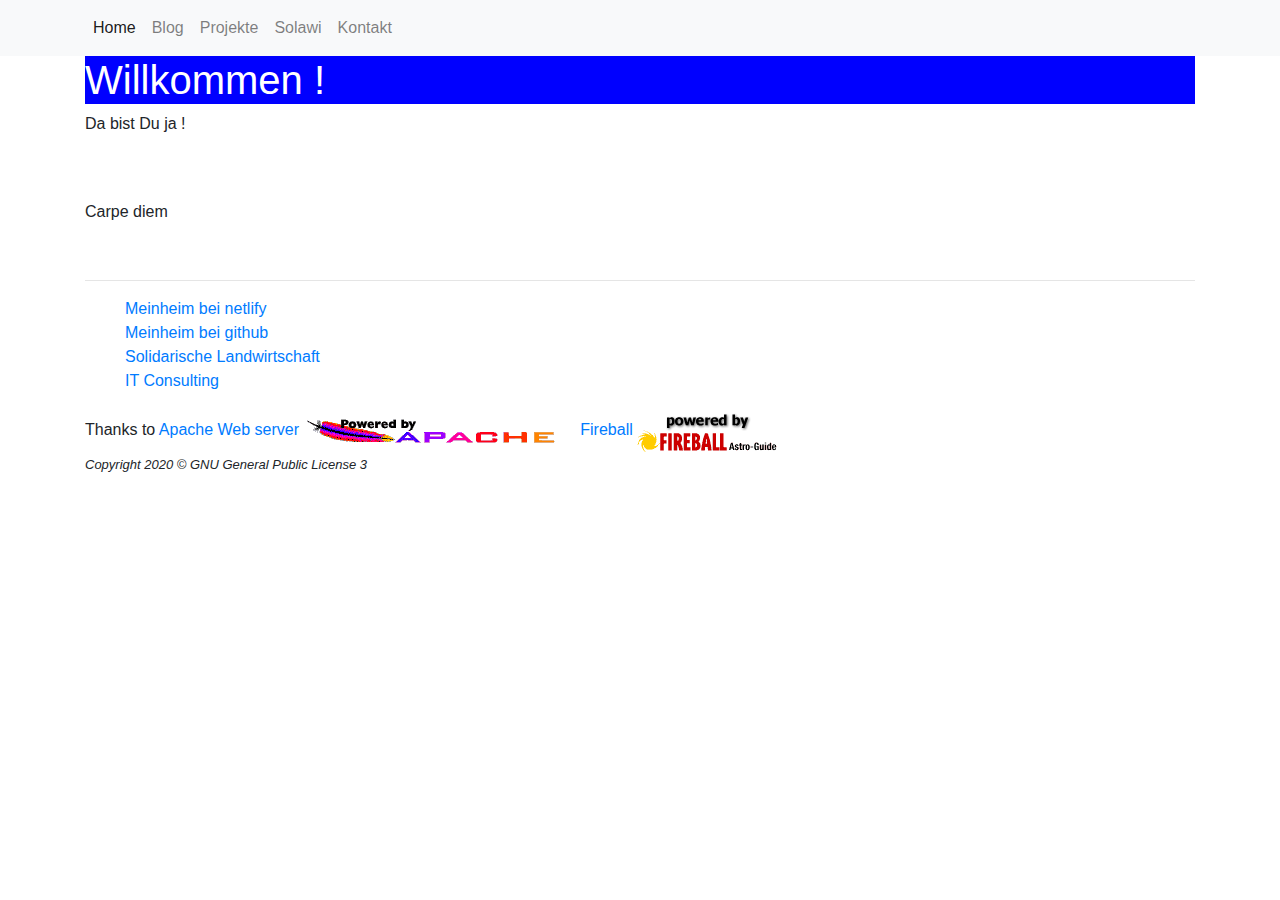
<file: index.html>
<!DOCTYPE html>
<html>
  <head>
    <meta charset="utf-8">
    <meta name="viewport" content="width=device-width, initial-scale=1">
    <link rel="stylesheet" href="https://stackpath.bootstrapcdn.com/bootstrap/4.4.1/css/bootstrap.min.css" integrity="sha384-Vkoo8x4CGsO3+Hhxv8T/Q5PaXtkKtu6ug5TOeNV6gBiFeWPGFN9MuhOf23Q9Ifjh" crossorigin="anonymous">
    <link rel='stylesheet'  href="main.css" type="text/css">

    <title>Frank-247 Home page</title>
  </head>
  <body>
<nav class="navbar navbar-expand-lg navbar-light bg-light">
  <div class="container">
    <button class="navbar-toggler" type="button" data-toggle="collapse" data-target="#navbarMenu">
      <span class="navbar-toggler-icon"></span>
    </button>
    <div class="collapse navbar-collapse" id="navbarMenu">
      <ul class="navbar-nav">
        <li><a class="nav-link active" href="/">Home</a></li>
        <li><a class="nav-link" href="./blog/">Blog</a></li>
        <li><a class="nav-link" href="./projects/">Projekte</a></li>
        <li><a class="nav-link" href="./Solawi/">Solawi</a></li>
        <li><a class="nav-link" href="./contact/">Kontakt</a></li>
      </ul>
    </div>
  </div>
</nav>

  <div class="container">

<script src="https://code.jquery.com/jquery-3.4.1.slim.min.js" integrity="sha384-J6qa4849blE2+poT4WnyKhv5vZF5SrPo0iEjwBvKU7imGFAV0wwj1yYfoRSJoZ+n" crossorigin="anonymous"></script>
<script src="https://cdn.jsdelivr.net/npm/popper.js@1.16.0/dist/umd/popper.min.js" integrity="sha384-Q6E9RHvbIyZFJoft+2mJbHaEWldlvI9IOYy5n3zV9zzTtmI3UksdQRVvoxMfooAo" crossorigin="anonymous"></script>
<script src="https://stackpath.bootstrapcdn.com/bootstrap/4.4.1/js/bootstrap.min.js" integrity="sha384-wfSDF2E50Y2D1uUdj0O3uMBJnjuUD4Ih7YwaYd1iqfktj0Uod8GCExl3Og8ifwB6" crossorigin="anonymous"></script>

	<h1>Willkommen !</h1>

	<p>Da bist Du ja !</p>

	<p>

	<br>
	<br>Carpe diem</p>
	<br>


	<hr width="100%" size="2">
	<ul>
	<a href="https://franky-247.netlify.com//">Meinheim bei netlify</a> <br>
	<a href="https://github.com/Franky-247/Meinheim//">Meinheim bei github</a> <br>
	<a href="https://franky-247.netlify.com/Solawi.html">Solidarische Landwirtschaft</a> <br>
	<a href="https://franky-247.netlify.com/IT.html">IT Consulting</a> <br>
	</ul>
	<p>Thanks to <a href="http://www.apache.org/">Apache Web server</a> 
	<img src="pics/apache_pb.gif" alt="Apache" >&nbsp;&nbsp;&nbsp; 
	<a href="http://www.fireball.de/">Fireball</a>
	<img src="pics/poweredby.gif" alt="Fireball" > <br>

    <FONT size=-1><I>Copyright 2020 &copy GNU General Public License 3  </I></FONT>
  </body>
</html>
</file>
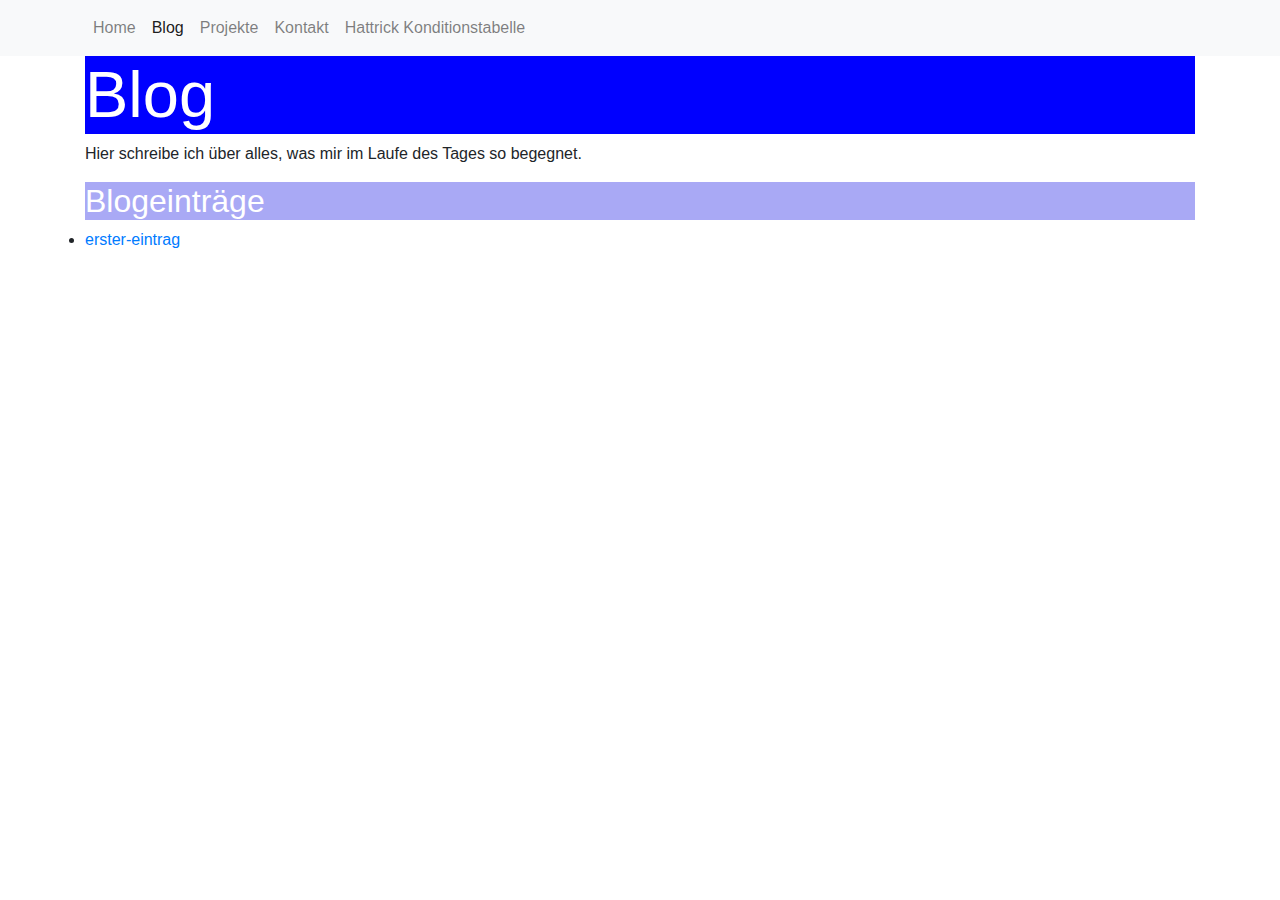
<file: blog/index.html>
<!DOCTYPE html>
<html>
  <head>
    <meta charset="utf-8">
    <meta name="viewport" content="width=device-width, initial-scale=1">
    <link rel="stylesheet" href="https://stackpath.bootstrapcdn.com/bootstrap/4.4.1/css/bootstrap.min.css" integrity="sha384-Vkoo8x4CGsO3+Hhxv8T/Q5PaXtkKtu6ug5TOeNV6gBiFeWPGFN9MuhOf23Q9Ifjh" crossorigin="anonymous">
    <link rel='stylesheet'  href="/main.css" type="text/css">

    <title>Web Portfolio von Frank</title>
  </head>
    <body>

<nav class="navbar navbar-expand-lg navbar-light bg-light">
  <div class="container">
    <button class="navbar-toggler" type="button" data-toggle="collapse" data-target="#navbarMenu">
      <span class="navbar-toggler-icon"></span>
    </button>
    <div class="collapse navbar-collapse" id="navbarMenu">
      <ul class="navbar-nav">
        <li><a class="nav-link" href="../">Home</a></li>
        <li><a class="nav-link active" href="../blog/">Blog</a></li>
        <li><a class="nav-link" href="../projects/">Projekte</a></li>
        <li><a class="nav-link" href="../contact/">Kontakt</a></li>
        <li><a class="nav-link" href="../Hattrick/HT-stamina.html">Hattrick Konditionstabelle</a></li>
      </ul>
    </div>
  </div>
</nav>

  <div class="container">

<script src="https://code.jquery.com/jquery-3.4.1.slim.min.js" integrity="sha384-J6qa4849blE2+poT4WnyKhv5vZF5SrPo0iEjwBvKU7imGFAV0wwj1yYfoRSJoZ+n" crossorigin="anonymous"></script>
<script src="https://cdn.jsdelivr.net/npm/popper.js@1.16.0/dist/umd/popper.min.js" integrity="sha384-Q6E9RHvbIyZFJoft+2mJbHaEWldlvI9IOYy5n3zV9zzTtmI3UksdQRVvoxMfooAo" crossorigin="anonymous"></script>
<script src="https://stackpath.bootstrapcdn.com/bootstrap/4.4.1/js/bootstrap.min.js" integrity="sha384-wfSDF2E50Y2D1uUdj0O3uMBJnjuUD4Ih7YwaYd1iqfktj0Uod8GCExl3Og8ifwB6" crossorigin="anonymous"></script>
      <h1 class="title">Blog</h1>

      <p>Hier schreibe ich über alles, was mir im Laufe des Tages so begegnet.</p>

      <h2>Blogeinträge</h2>

      <!-- Hier kommt eine Liste mit allen Blogeinträgen. -->

  <li>
  <a href="./erster-eintrag">erster-eintrag</a>
  </li>
</div>
  </body>
</html>
</file>
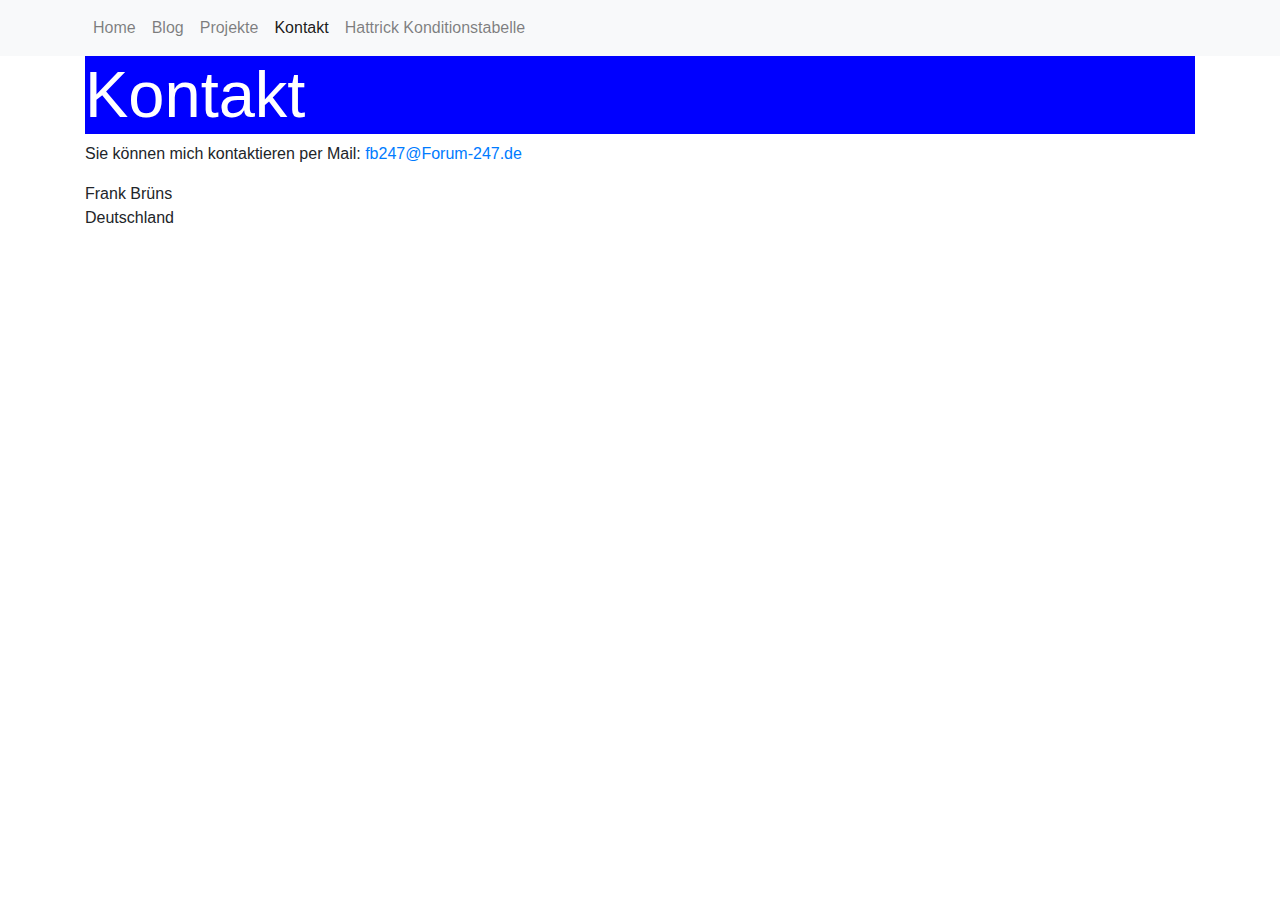
<file: contact/index.html>
<!DOCTYPE html>

<html>
  <head>
    <meta charset="utf-8">
    <meta name="viewport" content="width=device-width, initial-scale=1">
    <link rel="stylesheet" href="https://stackpath.bootstrapcdn.com/bootstrap/4.4.1/css/bootstrap.min.css" integrity="sha384-Vkoo8x4CGsO3+Hhxv8T/Q5PaXtkKtu6ug5TOeNV6gBiFeWPGFN9MuhOf23Q9Ifjh" crossorigin="anonymous">
    <link rel="stylesheet" href="/main.css">
    <title>Kontakt - Web Portfolio von Frank</title>
  </head>
  <body>

<nav class="navbar navbar-expand-lg navbar-light bg-light">
  <div class="container">
    <button class="navbar-toggler" type="button" data-toggle="collapse" data-target="#navbarMenu">
      <span class="navbar-toggler-icon"></span>
    </button>
    <div class="collapse navbar-collapse" id="navbarMenu">
      <ul class="navbar-nav">
        <li><a class="nav-link" href="../">Home</a></li>
        <li><a class="nav-link" href="../blog/">Blog</a></li>
        <li><a class="nav-link" href="../projects/">Projekte</a></li>
        <li><a class="nav-link active" href="../contact/">Kontakt</a></li>
        <li><a class="nav-link" href="../Hattrick/HT-stamina.html">Hattrick Konditionstabelle</a></li>
      </ul>
    </div>
  </div>
</nav>

  <div class="container">

<script src="https://code.jquery.com/jquery-3.4.1.slim.min.js" integrity="sha384-J6qa4849blE2+poT4WnyKhv5vZF5SrPo0iEjwBvKU7imGFAV0wwj1yYfoRSJoZ+n" crossorigin="anonymous"></script>
<script src="https://cdn.jsdelivr.net/npm/popper.js@1.16.0/dist/umd/popper.min.js" integrity="sha384-Q6E9RHvbIyZFJoft+2mJbHaEWldlvI9IOYy5n3zV9zzTtmI3UksdQRVvoxMfooAo" crossorigin="anonymous"></script>
<script src="https://stackpath.bootstrapcdn.com/bootstrap/4.4.1/js/bootstrap.min.js" integrity="sha384-wfSDF2E50Y2D1uUdj0O3uMBJnjuUD4Ih7YwaYd1iqfktj0Uod8GCExl3Og8ifwB6" crossorigin="anonymous"></script>
    <h1 class="title">Kontakt</h1>

    <p>
      Sie können mich kontaktieren per Mail: <a href="mailto:fb247@Forum-247.de">fb247@Forum-247.de</a>
    </p>

    <p>
      Frank Brüns<br>
      Deutschland
</div>
    </p>
  </body>
</html>
</file>
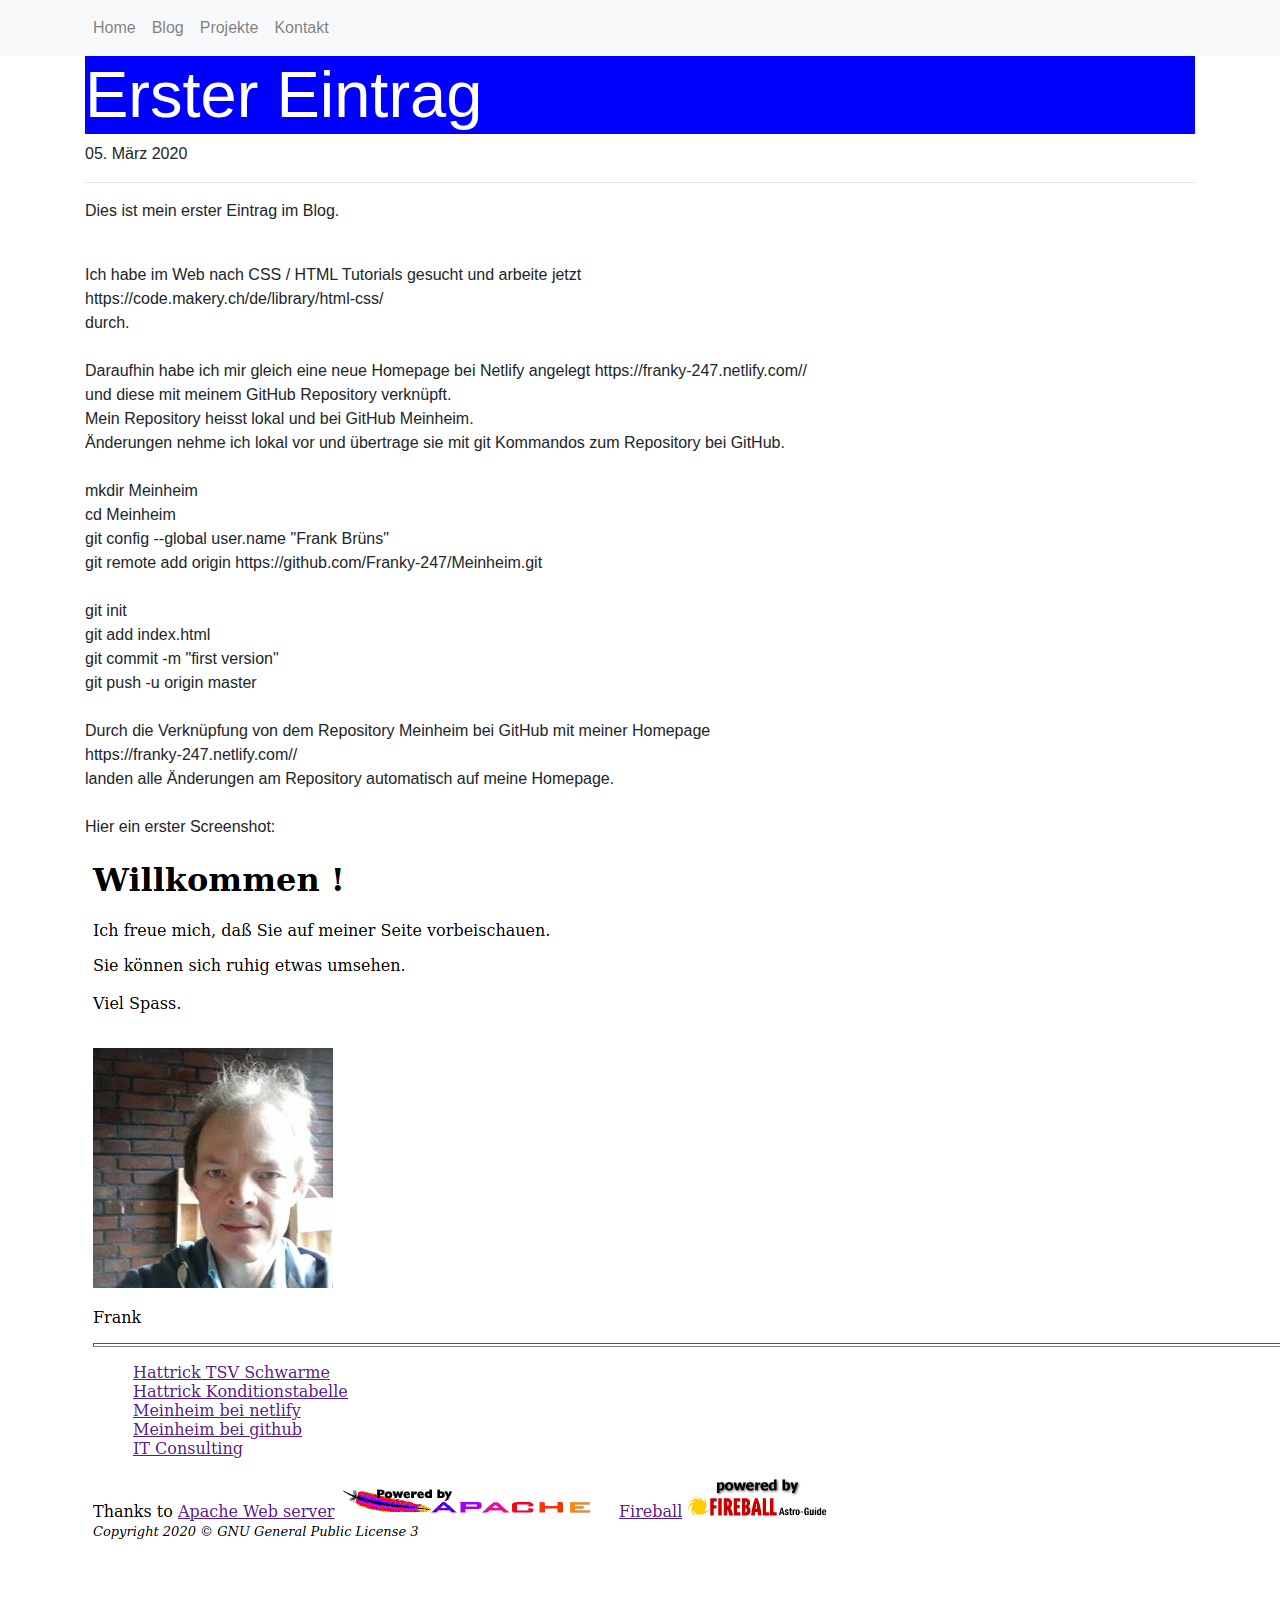
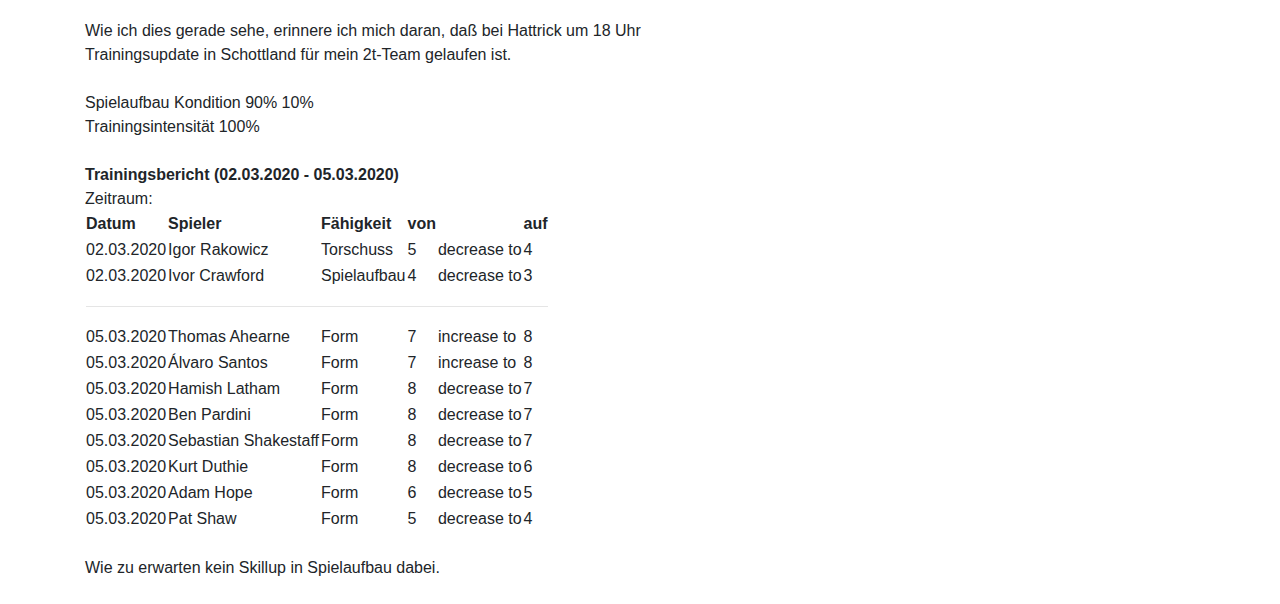
<file: blog/erster-eintrag/index.html>
<!DOCTYPE html>

<html>
  <head>
    <meta charset="utf-8">
    <meta name="viewport" content="width=device-width, initial-scale=1">
    <link rel="stylesheet" href="https://stackpath.bootstrapcdn.com/bootstrap/4.4.1/css/bootstrap.min.css" integrity="sha384-Vkoo8x4CGsO3+Hhxv8T/Q5PaXtkKtu6ug5TOeNV6gBiFeWPGFN9MuhOf23Q9Ifjh" crossorigin="anonymous">
    <link rel="stylesheet" href="/main.css">
    <title>Erster Eintrag - Web Portfolio von Frank</title>
  </head>
  <body>
<nav class="navbar navbar-expand-lg navbar-light bg-light">
  <div class="container">
    <button class="navbar-toggler" type="button" data-toggle="collapse" data-target="#navbarMenu">
      <span class="navbar-toggler-icon"></span>
    </button>
    <div class="collapse navbar-collapse" id="navbarMenu">
      <ul class="navbar-nav">
        <li><a class="nav-link" href="../../">Home</a></li>
        <li><a class="nav-link" href="../">Blog</a></li>
        <li><a class="nav-link" href="../../projects/">Projekte</a></li>
        <li><a class="nav-link" href="../../contact/">Kontakt</a></li>
      </ul>
    </div>
  </div>
</nav>

  <div class="container">

<script src="https://code.jquery.com/jquery-3.4.1.slim.min.js" integrity="sha384-J6qa4849blE2+poT4WnyKhv5vZF5SrPo0iEjwBvKU7imGFAV0wwj1yYfoRSJoZ+n" crossorigin="anonymous"></script>
<script src="https://cdn.jsdelivr.net/npm/popper.js@1.16.0/dist/umd/popper.min.js" integrity="sha384-Q6E9RHvbIyZFJoft+2mJbHaEWldlvI9IOYy5n3zV9zzTtmI3UksdQRVvoxMfooAo" crossorigin="anonymous"></script>
<script src="https://stackpath.bootstrapcdn.com/bootstrap/4.4.1/js/bootstrap.min.js" integrity="sha384-wfSDF2E50Y2D1uUdj0O3uMBJnjuUD4Ih7YwaYd1iqfktj0Uod8GCExl3Og8ifwB6" crossorigin="anonymous"></script>
    <h1 class="title">Erster Eintrag</h1>
    <p>05. März 2020</p>

    <hr>

    <p>Dies ist mein erster Eintrag im Blog.</p>

    <br>
    Ich habe im Web nach CSS / HTML Tutorials gesucht und arbeite jetzt 
    <br>
    https://code.makery.ch/de/library/html-css/
    <br>
    durch.
    <br>
    <br>

    Daraufhin habe ich mir gleich eine neue Homepage bei Netlify angelegt https://franky-247.netlify.com//
    <br>
    und diese mit meinem GitHub Repository verknüpft.
    <br>
    Mein Repository heisst lokal und bei GitHub Meinheim.
    <br>
    Änderungen nehme ich lokal vor und übertrage sie mit git Kommandos zum Repository bei GitHub.
    <br>
    <br>

	mkdir Meinheim
    <br>
	cd Meinheim
    <br>
	git config --global user.name "Frank Brüns"
    <br>
	git remote add origin https://github.com/Franky-247/Meinheim.git
    <br>
    <br>

	git init
    <br>
	git add index.html
    <br>
	git commit -m "first version"
    <br>
	git push -u origin master
    <br>
    <br>
	
	Durch die Verknüpfung von dem Repository Meinheim bei GitHub mit meiner Homepage
    <br>
	https://franky-247.netlify.com// 
    <br>
	landen alle Änderungen am Repository automatisch auf meine Homepage.
    <br>
    <br>
    Hier ein erster Screenshot:
    <br>

	<img src="screenshot-hp.jpg" alt="Screenshot meiner neute Homepage.">	
	<br>
    <br>
    Wie ich dies gerade sehe, erinnere ich mich daran, daß bei Hattrick um 18 Uhr
    <br>
    Trainingsupdate in Schottland für mein 2t-Team gelaufen ist.
    <br>
    <br>

Spielaufbau Kondition 90% 10%
    <br>
Trainingsintensität <i/></i/> 100%
    <br>
    <br>
<b/>Trainingsbericht (02.03.2020 - 05.03.2020)</b/>
    <br>
Zeitraum:
    <br>

<table/><tr/><th/>Datum</th/><th/>Spieler</th/><th/>Fähigkeit</th/><th align=right/>von</th/><th/></th/><th align=right/>auf</th/></tr/>
<tr/><td/>02.03.2020</td/><td/>Igor Rakowicz <playerid=419196786/></td/><td/>Torschuss</td/><td align=right/>5</td/><td align=right/>decrease to<td align=right/>4</td/></tr/>
<tr/><td/>02.03.2020</td/><td/>Ivor Crawford <playerid=426863517/></td/><td/>Spielaufbau</td/><td align=right/>4</td/><td align=right/>decrease to</td/><td align=right/>3</td/></tr/>
<tr/><td colspan=100/><hr/></td/></tr/>
<tr/><td/>05.03.2020</td/><td/>Thomas Ahearne <playerid=429267675/></td/><td/>Form</td/><td align=right/>7</td/><td align=right/>⁠increase to</td/><td align=right/>8</td/></tr/>
<tr/><td/>05.03.2020</td/><td/>Álvaro Santos <playerid=431717957/></td/><td/>Form</td/><td align=right/>7</td/><td align=right/>⁠increase to</td/><td align=right/>8</td/></tr/>
<tr/><td/>05.03.2020</td/><td/>Hamish Latham <playerid=435770282/></td/><td/>Form</td/><td align=right/>8</td/><td align=right/>decrease to</td/><td align=right/>7</td/></tr/>
<tr/><td/>05.03.2020</td/><td/>Ben Pardini <playerid=436837102/></td/><td/>Form</td/><td align=right/>8</td/><td align=right/>decrease to</td/><td align=right/>7</td/></tr/>
<tr/><td/>05.03.2020</td/><td/>Sebastian Shakestaff <playerid=432247240/></td/><td/>Form</td/><td align=right/>8</td/><td align=right/>decrease to</td/><td align=right/>7</td/></tr/>
<tr/><td/>05.03.2020</td/><td/>Kurt Duthie <playerid=434005398/></td/><td/>Form</td/><td align=right/>8</td/><td align=right/>decrease to</td/><td align=right/>6</td/></tr/>
<tr/><td/>05.03.2020</td/><td/>Adam Hope <playerid=437677488/></td/><td/>Form</td/><td align=right/>6</td/><td align=right/>decrease to</td/><td align=right/>5</td/></tr/>
<tr/><td/>05.03.2020</td/><td/>Pat Shaw <playerid=448582562/></td/><td/>Form</td/><td align=right/>5</td/><td align=right/>decrease to</td/><td align=right/>4</td/></tr/></table/>

    <br>
    
    Wie zu erwarten kein Skillup in Spielaufbau dabei. <br>
    <br>

</div>
  </body>
</html>
</file>
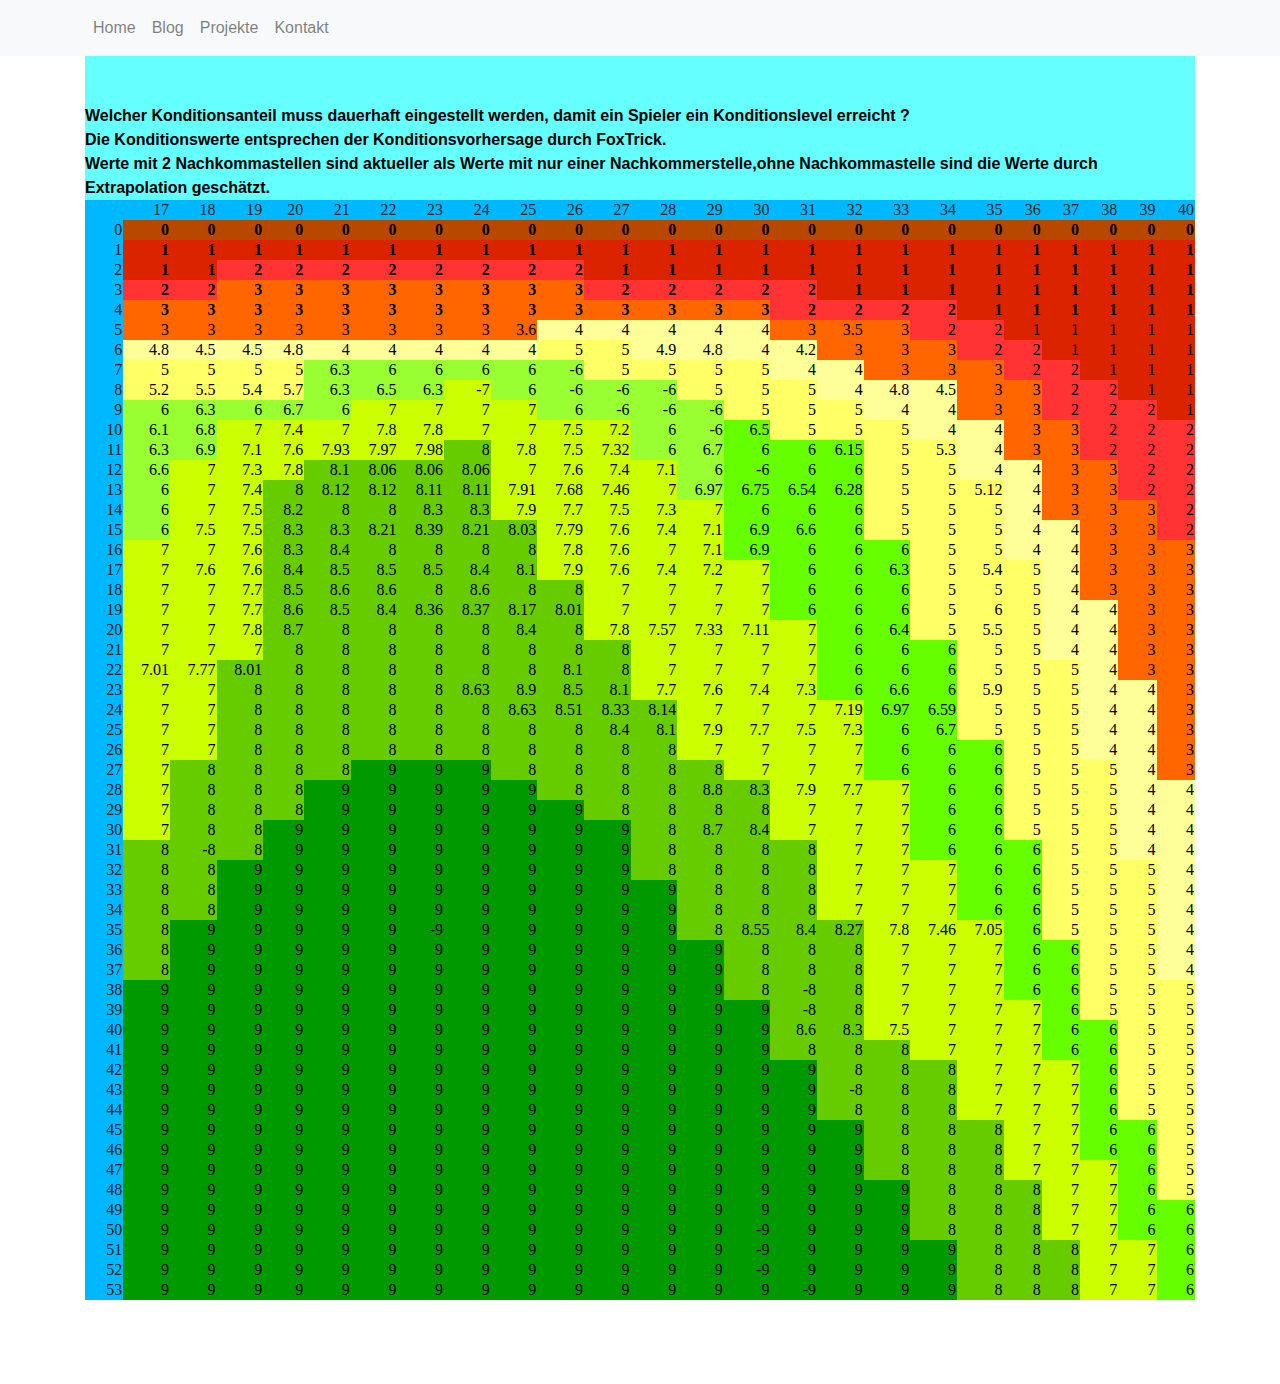
<file: Hattrick/HT-stamina.html>
<!DOCTYPE HTML 
<HTML>
<HEAD>
	<META HTTP-EQUIV="CONTENT-TYPE" CONTENT="text/html; charset=utf-8">
	<meta name="viewport" content="width=device-width, initial-scale=1">
	<link rel="stylesheet" href="https://stackpath.bootstrapcdn.com/bootstrap/4.4.1/css/bootstrap.min.css" integrity="sha384-Vkoo8x4CGsO3+Hhxv8T/Q5PaXtkKtu6ug5TOeNV6gBiFeWPGFN9MuhOf23Q9Ifjh" crossorigin="anonymous">
	<TITLE>Hattrick - Konditionstabelle</TITLE>
	<META NAME="GENERATOR" CONTENT="LibreOffice 4.1.6.2 (Linux)">
	<META NAME="AUTHOR" CONTENT="Frank-247">
	<META NAME="CREATED" CONTENT="0;0">
	<META NAME="CHANGED" CONTENT="20200305;122807887835564">
	<META NAME="DESCRIPTION" CONTENT="Infotainment, IT, browser games, Hattrick, Social-Media, Nomade-247, Flohmarkt. ">
	<META NAME="KEYWORDS" CONTENT="Infotainment, IT, browser games, Hattrick, Social-Media, Nomade-247, Flohmarkt.">
	<META NAME="MSSmartTagsPreventParsing" CONTENT="true">
	<META NAME="Robots" CONTENT="index,follow">
	<META NAME="MSSmartTagsPreventParsing" CONTENT="true">
	<META NAME="Robots" CONTENT="index,follow">
	<META HTTP-EQUIV="Expires" CONTENT="Now">
	<META HTTP-EQUIV="Pragma" CONTENT="No cache">
	<STYLE TYPE="text/css">
	<!--
		P { color: #ffffff }
		TD P { color: #ffffff }
	-->
	</STYLE>
</HEAD>
<BODY LANG="en-GB" TEXT="#ffffff" DIR="LTR">
<nav class="navbar navbar-expand-lg navbar-light bg-light">
  <div class="container">
    <button class="navbar-toggler" type="button" data-toggle="collapse" data-target="#navbarMenu">
      <span class="navbar-toggler-icon"></span>
    </button>
    <div class="collapse navbar-collapse" id="navbarMenu">
      <ul class="navbar-nav">
        <li><a class="nav-link" href="../">Home</a></li>
        <li><a class="nav-link" href="../blog">Blog</a></li>
        <li><a class="nav-link" href="../projects/">Projekte</a></li>
        <li><a class="nav-link" href="../contact/">Kontakt</a></li>
      </ul>
    </div>
  </div>
</nav>

  <div class="container">

<script src="https://code.jquery.com/jquery-3.4.1.slim.min.js" integrity="sha384-J6qa4849blE2+poT4WnyKhv5vZF5SrPo0iEjwBvKU7imGFAV0wwj1yYfoRSJoZ+n" crossorigin="anonymous"></script>
<script src="https://cdn.jsdelivr.net/npm/popper.js@1.16.0/dist/umd/popper.min.js" integrity="sha384-Q6E9RHvbIyZFJoft+2mJbHaEWldlvI9IOYy5n3zV9zzTtmI3UksdQRVvoxMfooAo" crossorigin="anonymous"></script>
<script src="https://stackpath.bootstrapcdn.com/bootstrap/4.4.1/js/bootstrap.min.js" integrity="sha384-wfSDF2E50Y2D1uUdj0O3uMBJnjuUD4Ih7YwaYd1iqfktj0Uod8GCExl3Og8ifwB6" crossorigin="anonymous"></script>
<P STYLE="margin-bottom: 0cm; background: #66ffff"><BR><FONT COLOR="#000000"><B><BR>Welcher
Konditionsanteil muss dauerhaft eingestellt werden, damit ein Spieler
ein Konditionslevel erreicht ? <BR>Die Konditionswerte entsprechen
der Konditionsvorhersage durch FoxTrick. <BR>Werte mit 2
Nachkommastellen sind aktueller als Werte mit nur einer
Nachkommerstelle,ohne Nachkommastelle sind die Werte durch
Extrapolation geschätzt.</B></FONT></P>
<TABLE CELLSPACING="0" COLS="25" BORDER="0">
	<COLGROUP SPAN="25" WIDTH="85"></COLGROUP>
	<TR>
		<TD HEIGHT="16" ALIGN="RIGHT" BGCOLOR="#00B8FF"><FONT FACE="Liberation Serif"><BR></FONT></TD>
		<TD ALIGN="RIGHT" BGCOLOR="#00B8FF" ><FONT FACE="Times New Roman">17</FONT></TD>
		<TD ALIGN="RIGHT" BGCOLOR="#00B8FF" ><FONT FACE="Times New Roman">18</FONT></TD>
		<TD ALIGN="RIGHT" BGCOLOR="#00B8FF" ><FONT FACE="Times New Roman">19</FONT></TD>
		<TD ALIGN="RIGHT" BGCOLOR="#00B8FF" ><FONT FACE="Times New Roman">20</FONT></TD>
		<TD ALIGN="RIGHT" BGCOLOR="#00B8FF" ><FONT FACE="Times New Roman">21</FONT></TD>
		<TD ALIGN="RIGHT" BGCOLOR="#00B8FF" ><FONT FACE="Times New Roman">22</FONT></TD>
		<TD ALIGN="RIGHT" BGCOLOR="#00B8FF" ><FONT FACE="Times New Roman">23</FONT></TD>
		<TD ALIGN="RIGHT" BGCOLOR="#00B8FF" ><FONT FACE="Times New Roman">24</FONT></TD>
		<TD ALIGN="RIGHT" BGCOLOR="#00B8FF" ><FONT FACE="Times New Roman">25</FONT></TD>
		<TD ALIGN="RIGHT" BGCOLOR="#00B8FF" ><FONT FACE="Times New Roman">26</FONT></TD>
		<TD ALIGN="RIGHT" BGCOLOR="#00B8FF" ><FONT FACE="Times New Roman">27</FONT></TD>
		<TD ALIGN="RIGHT" BGCOLOR="#00B8FF" ><FONT FACE="Times New Roman">28</FONT></TD>
		<TD ALIGN="RIGHT" BGCOLOR="#00B8FF" ><FONT FACE="Times New Roman">29</FONT></TD>
		<TD ALIGN="RIGHT" BGCOLOR="#00B8FF" ><FONT FACE="Times New Roman">30</FONT></TD>
		<TD ALIGN="RIGHT" BGCOLOR="#00B8FF" ><FONT FACE="Times New Roman">31</FONT></TD>
		<TD ALIGN="RIGHT" BGCOLOR="#00B8FF" ><FONT FACE="Times New Roman">32</FONT></TD>
		<TD ALIGN="RIGHT" BGCOLOR="#00B8FF" ><FONT FACE="Times New Roman">33</FONT></TD>
		<TD ALIGN="RIGHT" BGCOLOR="#00B8FF" ><FONT FACE="Times New Roman">34</FONT></TD>
		<TD ALIGN="RIGHT" BGCOLOR="#00B8FF" ><FONT FACE="Times New Roman">35</FONT></TD>
		<TD ALIGN="RIGHT" BGCOLOR="#00B8FF" ><FONT FACE="Times New Roman">36</FONT></TD>
		<TD ALIGN="RIGHT" BGCOLOR="#00B8FF" ><FONT FACE="Times New Roman">37</FONT></TD>
		<TD ALIGN="RIGHT" BGCOLOR="#00B8FF" ><FONT FACE="Times New Roman">38</FONT></TD>
		<TD ALIGN="RIGHT" BGCOLOR="#00B8FF" ><FONT FACE="Times New Roman">39</FONT></TD>
		<TD ALIGN="RIGHT" BGCOLOR="#00B8FF" ><FONT FACE="Times New Roman">40</FONT></TD>
	</TR>
	<TR>
		<TD HEIGHT="16" ALIGN="RIGHT" BGCOLOR="#00B8FF" ><FONT FACE="Times New Roman">0</FONT></TD>
		<TD ALIGN="RIGHT" BGCOLOR="#B84700" ><B><FONT FACE="Times New Roman" COLOR="#000000">0</FONT></B></TD>
		<TD ALIGN="RIGHT" BGCOLOR="#B84700" ><B><FONT FACE="Times New Roman" COLOR="#000000">0</FONT></B></TD>
		<TD ALIGN="RIGHT" BGCOLOR="#B84700" ><B><FONT FACE="Times New Roman" COLOR="#000000">0</FONT></B></TD>
		<TD ALIGN="RIGHT" BGCOLOR="#B84700" ><B><FONT FACE="Times New Roman" COLOR="#000000">0</FONT></B></TD>
		<TD ALIGN="RIGHT" BGCOLOR="#B84700" ><B><FONT FACE="Times New Roman" COLOR="#000000">0</FONT></B></TD>
		<TD ALIGN="RIGHT" BGCOLOR="#B84700" ><B><FONT FACE="Times New Roman" COLOR="#000000">0</FONT></B></TD>
		<TD ALIGN="RIGHT" BGCOLOR="#B84700" ><B><FONT FACE="Times New Roman" COLOR="#000000">0</FONT></B></TD>
		<TD ALIGN="RIGHT" BGCOLOR="#B84700" ><B><FONT FACE="Times New Roman" COLOR="#000000">0</FONT></B></TD>
		<TD ALIGN="RIGHT" BGCOLOR="#B84700" ><B><FONT FACE="Times New Roman" COLOR="#000000">0</FONT></B></TD>
		<TD ALIGN="RIGHT" BGCOLOR="#B84700" ><B><FONT FACE="Times New Roman" COLOR="#000000">0</FONT></B></TD>
		<TD ALIGN="RIGHT" BGCOLOR="#B84700" ><B><FONT FACE="Times New Roman" COLOR="#000000">0</FONT></B></TD>
		<TD ALIGN="RIGHT" BGCOLOR="#B84700" ><B><FONT FACE="Times New Roman" COLOR="#000000">0</FONT></B></TD>
		<TD ALIGN="RIGHT" BGCOLOR="#B84700" ><B><FONT FACE="Times New Roman" COLOR="#000000">0</FONT></B></TD>
		<TD ALIGN="RIGHT" BGCOLOR="#B84700" ><B><FONT FACE="Times New Roman" COLOR="#000000">0</FONT></B></TD>
		<TD ALIGN="RIGHT" BGCOLOR="#B84700" ><B><FONT FACE="Times New Roman" COLOR="#000000">0</FONT></B></TD>
		<TD ALIGN="RIGHT" BGCOLOR="#B84700" ><B><FONT FACE="Times New Roman" COLOR="#000000">0</FONT></B></TD>
		<TD ALIGN="RIGHT" BGCOLOR="#B84700" ><B><FONT FACE="Times New Roman" COLOR="#000000">0</FONT></B></TD>
		<TD ALIGN="RIGHT" BGCOLOR="#B84700" ><B><FONT FACE="Times New Roman" COLOR="#000000">0</FONT></B></TD>
		<TD ALIGN="RIGHT" BGCOLOR="#B84700" ><B><FONT FACE="Times New Roman" COLOR="#000000">0</FONT></B></TD>
		<TD ALIGN="RIGHT" BGCOLOR="#B84700" ><B><FONT FACE="Times New Roman" COLOR="#000000">0</FONT></B></TD>
		<TD ALIGN="RIGHT" BGCOLOR="#B84700" ><B><FONT FACE="Times New Roman" COLOR="#000000">0</FONT></B></TD>
		<TD ALIGN="RIGHT" BGCOLOR="#B84700" ><B><FONT FACE="Times New Roman" COLOR="#000000">0</FONT></B></TD>
		<TD ALIGN="RIGHT" BGCOLOR="#B84700" ><B><FONT FACE="Times New Roman" COLOR="#000000">0</FONT></B></TD>
		<TD ALIGN="RIGHT" BGCOLOR="#B84700" ><B><FONT FACE="Times New Roman" COLOR="#000000">0</FONT></B></TD>
	</TR>
	<TR>
		<TD HEIGHT="16" ALIGN="RIGHT" BGCOLOR="#00B8FF" ><FONT FACE="Times New Roman">1</FONT></TD>
		<TD ALIGN="RIGHT" BGCOLOR="#DC2300" ><B><FONT FACE="Times New Roman" COLOR="#000000">1</FONT></B></TD>
		<TD ALIGN="RIGHT" BGCOLOR="#DC2300" ><B><FONT FACE="Times New Roman" COLOR="#000000">1</FONT></B></TD>
		<TD ALIGN="RIGHT" BGCOLOR="#DC2300" ><B><FONT FACE="Times New Roman" COLOR="#000000">1</FONT></B></TD>
		<TD ALIGN="RIGHT" BGCOLOR="#DC2300" ><B><FONT FACE="Times New Roman" COLOR="#000000">1</FONT></B></TD>
		<TD ALIGN="RIGHT" BGCOLOR="#DC2300" ><B><FONT FACE="Times New Roman" COLOR="#000000">1</FONT></B></TD>
		<TD ALIGN="RIGHT" BGCOLOR="#DC2300" ><B><FONT FACE="Times New Roman" COLOR="#000000">1</FONT></B></TD>
		<TD ALIGN="RIGHT" BGCOLOR="#DC2300" ><B><FONT FACE="Times New Roman" COLOR="#000000">1</FONT></B></TD>
		<TD ALIGN="RIGHT" BGCOLOR="#DC2300" ><B><FONT FACE="Times New Roman" COLOR="#000000">1</FONT></B></TD>
		<TD ALIGN="RIGHT" BGCOLOR="#DC2300" ><B><FONT FACE="Times New Roman" COLOR="#000000">1</FONT></B></TD>
		<TD ALIGN="RIGHT" BGCOLOR="#DC2300" ><B><FONT FACE="Times New Roman" COLOR="#000000">1</FONT></B></TD>
		<TD ALIGN="RIGHT" BGCOLOR="#DC2300" ><B><FONT FACE="Times New Roman" COLOR="#000000">1</FONT></B></TD>
		<TD ALIGN="RIGHT" BGCOLOR="#DC2300" ><B><FONT FACE="Times New Roman" COLOR="#000000">1</FONT></B></TD>
		<TD ALIGN="RIGHT" BGCOLOR="#DC2300" ><B><FONT FACE="Times New Roman" COLOR="#000000">1</FONT></B></TD>
		<TD ALIGN="RIGHT" BGCOLOR="#DC2300" ><B><FONT FACE="Times New Roman" COLOR="#000000">1</FONT></B></TD>
		<TD ALIGN="RIGHT" BGCOLOR="#DC2300" ><B><FONT FACE="Times New Roman" COLOR="#000000">1</FONT></B></TD>
		<TD ALIGN="RIGHT" BGCOLOR="#DC2300" ><B><FONT FACE="Times New Roman" COLOR="#000000">1</FONT></B></TD>
		<TD ALIGN="RIGHT" BGCOLOR="#DC2300" ><B><FONT FACE="Times New Roman" COLOR="#000000">1</FONT></B></TD>
		<TD ALIGN="RIGHT" BGCOLOR="#DC2300" ><B><FONT FACE="Times New Roman" COLOR="#000000">1</FONT></B></TD>
		<TD ALIGN="RIGHT" BGCOLOR="#DC2300" ><B><FONT FACE="Times New Roman" COLOR="#000000">1</FONT></B></TD>
		<TD ALIGN="RIGHT" BGCOLOR="#DC2300" ><B><FONT FACE="Times New Roman" COLOR="#000000">1</FONT></B></TD>
		<TD ALIGN="RIGHT" BGCOLOR="#DC2300" ><B><FONT FACE="Times New Roman" COLOR="#000000">1</FONT></B></TD>
		<TD ALIGN="RIGHT" BGCOLOR="#DC2300" ><B><FONT FACE="Times New Roman" COLOR="#000000">1</FONT></B></TD>
		<TD ALIGN="RIGHT" BGCOLOR="#DC2300" ><B><FONT FACE="Times New Roman" COLOR="#000000">1</FONT></B></TD>
		<TD ALIGN="RIGHT" BGCOLOR="#DC2300" ><B><FONT FACE="Times New Roman" COLOR="#000000">1</FONT></B></TD>
	</TR>
	<TR>
		<TD HEIGHT="16" ALIGN="RIGHT" BGCOLOR="#00B8FF" ><FONT FACE="Times New Roman">2</FONT></TD>
		<TD ALIGN="RIGHT" BGCOLOR="#DC2300" ><B><FONT FACE="Times New Roman" COLOR="#000000">1</FONT></B></TD>
		<TD ALIGN="RIGHT" BGCOLOR="#DC2300" ><B><FONT FACE="Times New Roman" COLOR="#000000">1</FONT></B></TD>
		<TD ALIGN="RIGHT" BGCOLOR="#FF3333" ><B><FONT FACE="Times New Roman" COLOR="#000000">2</FONT></B></TD>
		<TD ALIGN="RIGHT" BGCOLOR="#FF3333" ><B><FONT FACE="Times New Roman" COLOR="#000000">2</FONT></B></TD>
		<TD ALIGN="RIGHT" BGCOLOR="#FF3333" ><B><FONT FACE="Times New Roman" COLOR="#000000">2</FONT></B></TD>
		<TD ALIGN="RIGHT" BGCOLOR="#FF3333" ><B><FONT FACE="Times New Roman" COLOR="#000000">2</FONT></B></TD>
		<TD ALIGN="RIGHT" BGCOLOR="#FF3333" ><B><FONT FACE="Times New Roman" COLOR="#000000">2</FONT></B></TD>
		<TD ALIGN="RIGHT" BGCOLOR="#FF3333" ><B><FONT FACE="Times New Roman" COLOR="#000000">2</FONT></B></TD>
		<TD ALIGN="RIGHT" BGCOLOR="#FF3333" ><B><FONT FACE="Times New Roman" COLOR="#000000">2</FONT></B></TD>
		<TD ALIGN="RIGHT" BGCOLOR="#FF3333" ><B><FONT FACE="Times New Roman" COLOR="#000000">2</FONT></B></TD>
		<TD ALIGN="RIGHT" BGCOLOR="#DC2300" ><B><FONT FACE="Times New Roman" COLOR="#000000">1</FONT></B></TD>
		<TD ALIGN="RIGHT" BGCOLOR="#DC2300" ><B><FONT FACE="Times New Roman" COLOR="#000000">1</FONT></B></TD>
		<TD ALIGN="RIGHT" BGCOLOR="#DC2300" ><B><FONT FACE="Times New Roman" COLOR="#000000">1</FONT></B></TD>
		<TD ALIGN="RIGHT" BGCOLOR="#DC2300" ><B><FONT FACE="Times New Roman" COLOR="#000000">1</FONT></B></TD>
		<TD ALIGN="RIGHT" BGCOLOR="#DC2300" ><B><FONT FACE="Times New Roman" COLOR="#000000">1</FONT></B></TD>
		<TD ALIGN="RIGHT" BGCOLOR="#DC2300" ><B><FONT FACE="Times New Roman" COLOR="#000000">1</FONT></B></TD>
		<TD ALIGN="RIGHT" BGCOLOR="#DC2300" ><B><FONT FACE="Times New Roman" COLOR="#000000">1</FONT></B></TD>
		<TD ALIGN="RIGHT" BGCOLOR="#DC2300" ><B><FONT FACE="Times New Roman" COLOR="#000000">1</FONT></B></TD>
		<TD ALIGN="RIGHT" BGCOLOR="#DC2300" ><B><FONT FACE="Times New Roman" COLOR="#000000">1</FONT></B></TD>
		<TD ALIGN="RIGHT" BGCOLOR="#DC2300" ><B><FONT FACE="Times New Roman" COLOR="#000000">1</FONT></B></TD>
		<TD ALIGN="RIGHT" BGCOLOR="#DC2300" ><B><FONT FACE="Times New Roman" COLOR="#000000">1</FONT></B></TD>
		<TD ALIGN="RIGHT" BGCOLOR="#DC2300" ><B><FONT FACE="Times New Roman" COLOR="#000000">1</FONT></B></TD>
		<TD ALIGN="RIGHT" BGCOLOR="#DC2300" ><B><FONT FACE="Times New Roman" COLOR="#000000">1</FONT></B></TD>
		<TD ALIGN="RIGHT" BGCOLOR="#DC2300" ><B><FONT FACE="Times New Roman" COLOR="#000000">1</FONT></B></TD>
	</TR>
	<TR>
		<TD HEIGHT="16" ALIGN="RIGHT" BGCOLOR="#00B8FF" ><FONT FACE="Times New Roman">3</FONT></TD>
		<TD ALIGN="RIGHT" BGCOLOR="#FF3333" ><B><FONT FACE="Times New Roman" COLOR="#000000">2</FONT></B></TD>
		<TD ALIGN="RIGHT" BGCOLOR="#FF3333" ><B><FONT FACE="Times New Roman" COLOR="#000000">2</FONT></B></TD>
		<TD ALIGN="RIGHT" BGCOLOR="#FF6600" ><B><FONT FACE="Times New Roman" COLOR="#000000">3</FONT></B></TD>
		<TD ALIGN="RIGHT" BGCOLOR="#FF6600" ><B><FONT FACE="Times New Roman" COLOR="#000000">3</FONT></B></TD>
		<TD ALIGN="RIGHT" BGCOLOR="#FF6600" ><B><FONT FACE="Times New Roman" COLOR="#000000">3</FONT></B></TD>
		<TD ALIGN="RIGHT" BGCOLOR="#FF6600" ><B><FONT FACE="Times New Roman" COLOR="#000000">3</FONT></B></TD>
		<TD ALIGN="RIGHT" BGCOLOR="#FF6600" ><B><FONT FACE="Times New Roman" COLOR="#000000">3</FONT></B></TD>
		<TD ALIGN="RIGHT" BGCOLOR="#FF6600" ><B><FONT FACE="Times New Roman" COLOR="#000000">3</FONT></B></TD>
		<TD ALIGN="RIGHT" BGCOLOR="#FF6600" ><B><FONT FACE="Times New Roman" COLOR="#000000">3</FONT></B></TD>
		<TD ALIGN="RIGHT" BGCOLOR="#FF6600" ><B><FONT FACE="Times New Roman" COLOR="#000000">3</FONT></B></TD>
		<TD ALIGN="RIGHT" BGCOLOR="#FF3333" ><B><FONT FACE="Times New Roman" COLOR="#000000">2</FONT></B></TD>
		<TD ALIGN="RIGHT" BGCOLOR="#FF3333" ><B><FONT FACE="Times New Roman" COLOR="#000000">2</FONT></B></TD>
		<TD ALIGN="RIGHT" BGCOLOR="#FF3333" ><B><FONT FACE="Times New Roman" COLOR="#000000">2</FONT></B></TD>
		<TD ALIGN="RIGHT" BGCOLOR="#FF3333" ><B><FONT FACE="Times New Roman" COLOR="#000000">2</FONT></B></TD>
		<TD ALIGN="RIGHT" BGCOLOR="#FF3333" ><B><FONT FACE="Times New Roman" COLOR="#000000">2</FONT></B></TD>
		<TD ALIGN="RIGHT" BGCOLOR="#DC2300" ><B><FONT FACE="Times New Roman" COLOR="#000000">1</FONT></B></TD>
		<TD ALIGN="RIGHT" BGCOLOR="#DC2300" ><B><FONT FACE="Times New Roman" COLOR="#000000">1</FONT></B></TD>
		<TD ALIGN="RIGHT" BGCOLOR="#DC2300" ><B><FONT FACE="Times New Roman" COLOR="#000000">1</FONT></B></TD>
		<TD ALIGN="RIGHT" BGCOLOR="#DC2300" ><B><FONT FACE="Times New Roman" COLOR="#000000">1</FONT></B></TD>
		<TD ALIGN="RIGHT" BGCOLOR="#DC2300" ><B><FONT FACE="Times New Roman" COLOR="#000000">1</FONT></B></TD>
		<TD ALIGN="RIGHT" BGCOLOR="#DC2300" ><B><FONT FACE="Times New Roman" COLOR="#000000">1</FONT></B></TD>
		<TD ALIGN="RIGHT" BGCOLOR="#DC2300" ><B><FONT FACE="Times New Roman" COLOR="#000000">1</FONT></B></TD>
		<TD ALIGN="RIGHT" BGCOLOR="#DC2300" ><B><FONT FACE="Times New Roman" COLOR="#000000">1</FONT></B></TD>
		<TD ALIGN="RIGHT" BGCOLOR="#DC2300" ><B><FONT FACE="Times New Roman" COLOR="#000000">1</FONT></B></TD>
	</TR>
	<TR>
		<TD HEIGHT="16" ALIGN="RIGHT" BGCOLOR="#00B8FF" ><FONT FACE="Times New Roman">4</FONT></TD>
		<TD ALIGN="RIGHT" BGCOLOR="#FF6600" ><B><FONT FACE="Times New Roman" COLOR="#000000">3</FONT></B></TD>
		<TD ALIGN="RIGHT" BGCOLOR="#FF6600" ><B><FONT FACE="Times New Roman" COLOR="#000000">3</FONT></B></TD>
		<TD ALIGN="RIGHT" BGCOLOR="#FF6600" ><B><FONT FACE="Times New Roman" COLOR="#000000">3</FONT></B></TD>
		<TD ALIGN="RIGHT" BGCOLOR="#FF6600" ><B><FONT FACE="Times New Roman" COLOR="#000000">3</FONT></B></TD>
		<TD ALIGN="RIGHT" BGCOLOR="#FF6600" ><B><FONT FACE="Times New Roman" COLOR="#000000">3</FONT></B></TD>
		<TD ALIGN="RIGHT" BGCOLOR="#FF6600" ><B><FONT FACE="Times New Roman" COLOR="#000000">3</FONT></B></TD>
		<TD ALIGN="RIGHT" BGCOLOR="#FF6600" ><B><FONT FACE="Times New Roman" COLOR="#000000">3</FONT></B></TD>
		<TD ALIGN="RIGHT" BGCOLOR="#FF6600" ><B><FONT FACE="Times New Roman" COLOR="#000000">3</FONT></B></TD>
		<TD ALIGN="RIGHT" BGCOLOR="#FF6600" ><B><FONT FACE="Times New Roman" COLOR="#000000">3</FONT></B></TD>
		<TD ALIGN="RIGHT" BGCOLOR="#FF6600" ><B><FONT FACE="Times New Roman" COLOR="#000000">3</FONT></B></TD>
		<TD ALIGN="RIGHT" BGCOLOR="#FF6600" ><B><FONT FACE="Times New Roman" COLOR="#000000">3</FONT></B></TD>
		<TD ALIGN="RIGHT" BGCOLOR="#FF6600" ><B><FONT FACE="Times New Roman" COLOR="#000000">3</FONT></B></TD>
		<TD ALIGN="RIGHT" BGCOLOR="#FF6600" ><B><FONT FACE="Times New Roman" COLOR="#000000">3</FONT></B></TD>
		<TD ALIGN="RIGHT" BGCOLOR="#FF6600" ><B><FONT FACE="Times New Roman" COLOR="#000000">3</FONT></B></TD>
		<TD ALIGN="RIGHT" BGCOLOR="#FF3333" ><B><FONT FACE="Times New Roman" COLOR="#000000">2</FONT></B></TD>
		<TD ALIGN="RIGHT" BGCOLOR="#FF3333" ><B><FONT FACE="Times New Roman" COLOR="#000000">2</FONT></B></TD>
		<TD ALIGN="RIGHT" BGCOLOR="#FF3333" ><B><FONT FACE="Times New Roman" COLOR="#000000">2</FONT></B></TD>
		<TD ALIGN="RIGHT" BGCOLOR="#FF3333" ><B><FONT FACE="Times New Roman" COLOR="#000000">2</FONT></B></TD>
		<TD ALIGN="RIGHT" BGCOLOR="#DC2300" ><B><FONT FACE="Times New Roman" COLOR="#000000">1</FONT></B></TD>
		<TD ALIGN="RIGHT" BGCOLOR="#DC2300" ><B><FONT FACE="Times New Roman" COLOR="#000000">1</FONT></B></TD>
		<TD ALIGN="RIGHT" BGCOLOR="#DC2300" ><B><FONT FACE="Times New Roman" COLOR="#000000">1</FONT></B></TD>
		<TD ALIGN="RIGHT" BGCOLOR="#DC2300" ><B><FONT FACE="Times New Roman" COLOR="#000000">1</FONT></B></TD>
		<TD ALIGN="RIGHT" BGCOLOR="#DC2300" ><B><FONT FACE="Times New Roman" COLOR="#000000">1</FONT></B></TD>
		<TD ALIGN="RIGHT" BGCOLOR="#DC2300" ><B><FONT FACE="Times New Roman" COLOR="#000000">1</FONT></B></TD>
	</TR>
	<TR>
		<TD HEIGHT="16" ALIGN="RIGHT" BGCOLOR="#00B8FF" ><FONT FACE="Times New Roman">5</FONT></TD>
		<TD ALIGN="RIGHT" BGCOLOR="#FF6600" ><FONT FACE="Times New Roman" COLOR="#000000">3</FONT></TD>
		<TD ALIGN="RIGHT" BGCOLOR="#FF6600" ><FONT FACE="Times New Roman" COLOR="#000000">3</FONT></TD>
		<TD ALIGN="RIGHT" BGCOLOR="#FF6600" ><FONT FACE="Times New Roman" COLOR="#000000">3</FONT></TD>
		<TD ALIGN="RIGHT" BGCOLOR="#FF6600" ><FONT FACE="Times New Roman" COLOR="#000000">3</FONT></TD>
		<TD ALIGN="RIGHT" BGCOLOR="#FF6600" ><FONT FACE="Times New Roman" COLOR="#000000">3</FONT></TD>
		<TD ALIGN="RIGHT" BGCOLOR="#FF6600" ><FONT FACE="Times New Roman" COLOR="#000000">3</FONT></TD>
		<TD ALIGN="RIGHT" BGCOLOR="#FF6600" ><FONT FACE="Times New Roman" COLOR="#000000">3</FONT></TD>
		<TD ALIGN="RIGHT" BGCOLOR="#FF6600" ><FONT FACE="Times New Roman" COLOR="#000000">3</FONT></TD>
		<TD ALIGN="RIGHT" BGCOLOR="#FF6600" 6" ><FONT FACE="Times New Roman" COLOR="#000000">3.6</FONT></TD>
		<TD ALIGN="RIGHT" BGCOLOR="#FFFF99" ><FONT FACE="Times New Roman" COLOR="#000000">4</FONT></TD>
		<TD ALIGN="RIGHT" BGCOLOR="#FFFF99" ><FONT FACE="Times New Roman" COLOR="#000000">4</FONT></TD>
		<TD ALIGN="RIGHT" BGCOLOR="#FFFF99" ><FONT FACE="Times New Roman" COLOR="#000000">4</FONT></TD>
		<TD ALIGN="RIGHT" BGCOLOR="#FFFF99" ><FONT FACE="Times New Roman" COLOR="#000000">4</FONT></TD>
		<TD ALIGN="RIGHT" BGCOLOR="#FFFF99" ><FONT FACE="Times New Roman" COLOR="#000000">4</FONT></TD>
		<TD ALIGN="RIGHT" BGCOLOR="#FF6600" ><FONT FACE="Times New Roman" COLOR="#000000">3</FONT></TD>
		<TD ALIGN="RIGHT" BGCOLOR="#FF6600" 5" ><FONT FACE="Times New Roman" COLOR="#000000">3.5</FONT></TD>
		<TD ALIGN="RIGHT" BGCOLOR="#FF6600" ><FONT FACE="Times New Roman" COLOR="#000000">3</FONT></TD>
		<TD ALIGN="RIGHT" BGCOLOR="#FF3333" ><FONT FACE="Times New Roman" COLOR="#000000">2</FONT></TD>
		<TD ALIGN="RIGHT" BGCOLOR="#FF3333" ><FONT FACE="Times New Roman" COLOR="#000000">2</FONT></TD>
		<TD ALIGN="RIGHT" BGCOLOR="#DC2300" ><FONT FACE="Times New Roman" COLOR="#000000">1</FONT></TD>
		<TD ALIGN="RIGHT" BGCOLOR="#DC2300" ><FONT FACE="Times New Roman" COLOR="#000000">1</FONT></TD>
		<TD ALIGN="RIGHT" BGCOLOR="#DC2300" ><FONT FACE="Times New Roman" COLOR="#000000">1</FONT></TD>
		<TD ALIGN="RIGHT" BGCOLOR="#DC2300" ><FONT FACE="Times New Roman" COLOR="#000000">1</FONT></TD>
		<TD ALIGN="RIGHT" BGCOLOR="#DC2300" ><FONT FACE="Times New Roman" COLOR="#000000">1</FONT></TD>
	</TR>
	<TR>
		<TD HEIGHT="16" ALIGN="RIGHT" BGCOLOR="#00B8FF" ><FONT FACE="Times New Roman">6</FONT></TD>
		<TD ALIGN="RIGHT" BGCOLOR="#FFFF99" ><FONT FACE="Times New Roman" COLOR="#000000">4.8</FONT></TD>
		<TD ALIGN="RIGHT" BGCOLOR="#FFFF99" ><FONT FACE="Times New Roman" COLOR="#000000">4.5</FONT></TD>
		<TD ALIGN="RIGHT" BGCOLOR="#FFFF99" ><FONT FACE="Times New Roman" COLOR="#000000">4.5</FONT></TD>
		<TD ALIGN="RIGHT" BGCOLOR="#FFFF99" ><FONT FACE="Times New Roman" COLOR="#000000">4.8</FONT></TD>
		<TD ALIGN="RIGHT" BGCOLOR="#FFFF99" ><FONT FACE="Times New Roman" COLOR="#000000">4</FONT></TD>
		<TD ALIGN="RIGHT" BGCOLOR="#FFFF99" ><FONT FACE="Times New Roman" COLOR="#000000">4</FONT></TD>
		<TD ALIGN="RIGHT" BGCOLOR="#FFFF99" ><FONT FACE="Times New Roman" COLOR="#000000">4</FONT></TD>
		<TD ALIGN="RIGHT" BGCOLOR="#FFFF99" ><FONT FACE="Times New Roman" COLOR="#000000">4</FONT></TD>
		<TD ALIGN="RIGHT" BGCOLOR="#FFFF99" ><FONT FACE="Times New Roman" COLOR="#000000">4</FONT></TD>
		<TD ALIGN="RIGHT" BGCOLOR="#FFFF66" ><FONT FACE="Times New Roman" COLOR="#000000">5</FONT></TD>
		<TD ALIGN="RIGHT" BGCOLOR="#FFFF66" ><FONT FACE="Times New Roman" COLOR="#000000">5</FONT></TD>
		<TD ALIGN="RIGHT" BGCOLOR="#FFFF99" ><FONT FACE="Times New Roman" COLOR="#000000">4.9</FONT></TD>
		<TD ALIGN="RIGHT" BGCOLOR="#FFFF99" ><FONT FACE="Times New Roman" COLOR="#000000">4.8</FONT></TD>
		<TD ALIGN="RIGHT" BGCOLOR="#FFFF99" ><FONT FACE="Times New Roman" COLOR="#000000">4</FONT></TD>
		<TD ALIGN="RIGHT" BGCOLOR="#FFFF99" ><FONT FACE="Times New Roman" COLOR="#000000">4.2</FONT></TD>
		<TD ALIGN="RIGHT" BGCOLOR="#FF6600" ><FONT FACE="Times New Roman" COLOR="#000000">3</FONT></TD>
		<TD ALIGN="RIGHT" BGCOLOR="#FF6600" ><FONT FACE="Times New Roman" COLOR="#000000">3</FONT></TD>
		<TD ALIGN="RIGHT" BGCOLOR="#FF6600" ><FONT FACE="Times New Roman" COLOR="#000000">3</FONT></TD>
		<TD ALIGN="RIGHT" BGCOLOR="#FF3333" ><FONT FACE="Times New Roman" COLOR="#000000">2</FONT></TD>
		<TD ALIGN="RIGHT" BGCOLOR="#FF3333" ><FONT FACE="Times New Roman" COLOR="#000000">2</FONT></TD>
		<TD ALIGN="RIGHT" BGCOLOR="#DC2300" ><FONT FACE="Times New Roman" COLOR="#000000">1</FONT></TD>
		<TD ALIGN="RIGHT" BGCOLOR="#DC2300" ><FONT FACE="Times New Roman" COLOR="#000000">1</FONT></TD>
		<TD ALIGN="RIGHT" BGCOLOR="#DC2300" ><FONT FACE="Times New Roman" COLOR="#000000">1</FONT></TD>
		<TD ALIGN="RIGHT" BGCOLOR="#DC2300" ><FONT FACE="Times New Roman" COLOR="#000000">1</FONT></TD>
	</TR>
	<TR>
		<TD HEIGHT="16" ALIGN="RIGHT" BGCOLOR="#00B8FF" ><FONT FACE="Times New Roman">7</FONT></TD>
		<TD ALIGN="RIGHT" BGCOLOR="#FFFF66" ><FONT FACE="Times New Roman" COLOR="#000000">5</FONT></TD>
		<TD ALIGN="RIGHT" BGCOLOR="#FFFF66" ><FONT FACE="Times New Roman" COLOR="#000000">5</FONT></TD>
		<TD ALIGN="RIGHT" BGCOLOR="#FFFF66" ><FONT FACE="Times New Roman" COLOR="#000000">5</FONT></TD>
		<TD ALIGN="RIGHT" BGCOLOR="#FFFF66" ><FONT FACE="Times New Roman" COLOR="#000000">5</FONT></TD>
		<TD ALIGN="RIGHT" BGCOLOR="#99FF33" ><FONT FACE="Times New Roman" COLOR="#000000">6.3</FONT></TD>
		<TD ALIGN="RIGHT" BGCOLOR="#99FF33" ><FONT FACE="Times New Roman" COLOR="#000000">6</FONT></TD>
		<TD ALIGN="RIGHT" BGCOLOR="#99FF33" ><FONT FACE="Times New Roman" COLOR="#000000">6</FONT></TD>
		<TD ALIGN="RIGHT" BGCOLOR="#99FF33" ><FONT FACE="Times New Roman" COLOR="#000000">6</FONT></TD>
		<TD ALIGN="RIGHT" BGCOLOR="#99FF33" ><FONT FACE="Times New Roman" COLOR="#000000">6</FONT></TD>
		<TD ALIGN="RIGHT" BGCOLOR="#99FF33" ><FONT FACE="Times New Roman" COLOR="#000000">-6</FONT></TD>
		<TD ALIGN="RIGHT" BGCOLOR="#FFFF66" ><FONT FACE="Times New Roman" COLOR="#000000">5</FONT></TD>
		<TD ALIGN="RIGHT" BGCOLOR="#FFFF66" ><FONT FACE="Times New Roman" COLOR="#000000">5</FONT></TD>
		<TD ALIGN="RIGHT" BGCOLOR="#FFFF66" ><FONT FACE="Times New Roman" COLOR="#000000">5</FONT></TD>
		<TD ALIGN="RIGHT" BGCOLOR="#FFFF66" ><FONT FACE="Times New Roman" COLOR="#000000">5</FONT></TD>
		<TD ALIGN="RIGHT" BGCOLOR="#FFFF99" ><FONT FACE="Times New Roman" COLOR="#000000">4</FONT></TD>
		<TD ALIGN="RIGHT" BGCOLOR="#FFFF99" ><FONT FACE="Times New Roman" COLOR="#000000">4</FONT></TD>
		<TD ALIGN="RIGHT" BGCOLOR="#FF6600" ><FONT FACE="Times New Roman" COLOR="#000000">3</FONT></TD>
		<TD ALIGN="RIGHT" BGCOLOR="#FF6600" ><FONT FACE="Times New Roman" COLOR="#000000">3</FONT></TD>
		<TD ALIGN="RIGHT" BGCOLOR="#FF6600" ><FONT FACE="Times New Roman" COLOR="#000000">3</FONT></TD>
		<TD ALIGN="RIGHT" BGCOLOR="#FF3333" ><FONT FACE="Times New Roman" COLOR="#000000">2</FONT></TD>
		<TD ALIGN="RIGHT" BGCOLOR="#FF3333" ><FONT FACE="Times New Roman" COLOR="#000000">2</FONT></TD>
		<TD ALIGN="RIGHT" BGCOLOR="#DC2300" ><FONT FACE="Times New Roman" COLOR="#000000">1</FONT></TD>
		<TD ALIGN="RIGHT" BGCOLOR="#DC2300" ><FONT FACE="Times New Roman" COLOR="#000000">1</FONT></TD>
		<TD ALIGN="RIGHT" BGCOLOR="#DC2300" ><FONT FACE="Times New Roman" COLOR="#000000">1</FONT></TD>
	</TR>
	<TR>
		<TD HEIGHT="16" ALIGN="RIGHT" BGCOLOR="#00B8FF" ><FONT FACE="Times New Roman">8</FONT></TD>
		<TD ALIGN="RIGHT" BGCOLOR="#FFFF66" ><FONT FACE="Times New Roman" COLOR="#000000">5.2</FONT></TD>
		<TD ALIGN="RIGHT" BGCOLOR="#FFFF66" ><FONT FACE="Times New Roman" COLOR="#000000">5.5</FONT></TD>
		<TD ALIGN="RIGHT" BGCOLOR="#FFFF66" ><FONT FACE="Times New Roman" COLOR="#000000">5.4</FONT></TD>
		<TD ALIGN="RIGHT" BGCOLOR="#FFFF66" ><FONT FACE="Times New Roman" COLOR="#000000">5.7</FONT></TD>
		<TD ALIGN="RIGHT" BGCOLOR="#99FF33" ><FONT FACE="Times New Roman" COLOR="#000000">6.3</FONT></TD>
		<TD ALIGN="RIGHT" BGCOLOR="#99FF33" ><FONT FACE="Times New Roman" COLOR="#000000">6.5</FONT></TD>
		<TD ALIGN="RIGHT" BGCOLOR="#99FF33" ><FONT FACE="Times New Roman" COLOR="#000000">6.3</FONT></TD>
		<TD ALIGN="RIGHT" BGCOLOR="#CCFF00" ><FONT FACE="Times New Roman" COLOR="#000000">-7</FONT></TD>
		<TD ALIGN="RIGHT" BGCOLOR="#99FF33" ><FONT FACE="Times New Roman" COLOR="#000000">6</FONT></TD>
		<TD ALIGN="RIGHT" BGCOLOR="#99FF33" ><FONT FACE="Times New Roman" COLOR="#000000">-6</FONT></TD>
		<TD ALIGN="RIGHT" BGCOLOR="#99FF33" ><FONT FACE="Times New Roman" COLOR="#000000">-6</FONT></TD>
		<TD ALIGN="RIGHT" BGCOLOR="#99FF33" ><FONT FACE="Times New Roman" COLOR="#000000">-6</FONT></TD>
		<TD ALIGN="RIGHT" BGCOLOR="#FFFF66" ><FONT FACE="Times New Roman" COLOR="#000000">5</FONT></TD>
		<TD ALIGN="RIGHT" BGCOLOR="#FFFF66" ><FONT FACE="Times New Roman" COLOR="#000000">5</FONT></TD>
		<TD ALIGN="RIGHT" BGCOLOR="#FFFF66" ><FONT FACE="Times New Roman" COLOR="#000000">5</FONT></TD>
		<TD ALIGN="RIGHT" BGCOLOR="#FFFF99" ><FONT FACE="Times New Roman" COLOR="#000000">4</FONT></TD>
		<TD ALIGN="RIGHT" BGCOLOR="#FFFF99" ><FONT FACE="Times New Roman" COLOR="#000000">4.8</FONT></TD>
		<TD ALIGN="RIGHT" BGCOLOR="#FFFF99" ><FONT FACE="Times New Roman" COLOR="#000000">4.5</FONT></TD>
		<TD ALIGN="RIGHT" BGCOLOR="#FF6600" ><FONT FACE="Times New Roman" COLOR="#000000">3</FONT></TD>
		<TD ALIGN="RIGHT" BGCOLOR="#FF6600" ><FONT FACE="Times New Roman" COLOR="#000000">3</FONT></TD>
		<TD ALIGN="RIGHT" BGCOLOR="#FF3333" ><FONT FACE="Times New Roman" COLOR="#000000">2</FONT></TD>
		<TD ALIGN="RIGHT" BGCOLOR="#FF3333" ><FONT FACE="Times New Roman" COLOR="#000000">2</FONT></TD>
		<TD ALIGN="RIGHT" BGCOLOR="#DC2300" ><FONT FACE="Times New Roman" COLOR="#000000">1</FONT></TD>
		<TD ALIGN="RIGHT" BGCOLOR="#DC2300" ><FONT FACE="Times New Roman" COLOR="#000000">1</FONT></TD>
	</TR>
	<TR>
		<TD HEIGHT="16" ALIGN="RIGHT" BGCOLOR="#00B8FF" ><FONT FACE="Times New Roman">9</FONT></TD>
		<TD ALIGN="RIGHT" BGCOLOR="#99FF33" ><FONT FACE="Times New Roman" COLOR="#000000">6</FONT></TD>
		<TD ALIGN="RIGHT" BGCOLOR="#99FF33" ><FONT FACE="Times New Roman" COLOR="#000000">6.3</FONT></TD>
		<TD ALIGN="RIGHT" BGCOLOR="#99FF33" ><FONT FACE="Times New Roman" COLOR="#000000">6</FONT></TD>
		<TD ALIGN="RIGHT" BGCOLOR="#99FF33" ><FONT FACE="Times New Roman" COLOR="#000000">6.7</FONT></TD>
		<TD ALIGN="RIGHT" BGCOLOR="#99FF33" ><FONT FACE="Times New Roman" COLOR="#000000">6</FONT></TD>
		<TD ALIGN="RIGHT" BGCOLOR="#CCFF00" ><FONT FACE="Times New Roman" COLOR="#000000">7</FONT></TD>
		<TD ALIGN="RIGHT" BGCOLOR="#CCFF00" ><FONT FACE="Times New Roman" COLOR="#000000">7</FONT></TD>
		<TD ALIGN="RIGHT" BGCOLOR="#CCFF00" ><FONT FACE="Times New Roman" COLOR="#000000">7</FONT></TD>
		<TD ALIGN="RIGHT" BGCOLOR="#CCFF00" ><FONT FACE="Times New Roman" COLOR="#000000">7</FONT></TD>
		<TD ALIGN="RIGHT" BGCOLOR="#99FF33" ><FONT FACE="Times New Roman" COLOR="#000000">6</FONT></TD>
		<TD ALIGN="RIGHT" BGCOLOR="#99FF33" ><FONT FACE="Times New Roman" COLOR="#000000">-6</FONT></TD>
		<TD ALIGN="RIGHT" BGCOLOR="#99FF33" ><FONT FACE="Times New Roman" COLOR="#000000">-6</FONT></TD>
		<TD ALIGN="RIGHT" BGCOLOR="#99FF33" ><FONT FACE="Times New Roman" COLOR="#000000">-6</FONT></TD>
		<TD ALIGN="RIGHT" BGCOLOR="#FFFF66" ><FONT FACE="Times New Roman" COLOR="#000000">5</FONT></TD>
		<TD ALIGN="RIGHT" BGCOLOR="#FFFF66" ><FONT FACE="Times New Roman" COLOR="#000000">5</FONT></TD>
		<TD ALIGN="RIGHT" BGCOLOR="#FFFF66" ><FONT FACE="Times New Roman" COLOR="#000000">5</FONT></TD>
		<TD ALIGN="RIGHT" BGCOLOR="#FFFF99" ><FONT FACE="Times New Roman" COLOR="#000000">4</FONT></TD>
		<TD ALIGN="RIGHT" BGCOLOR="#FFFF99" ><FONT FACE="Times New Roman" COLOR="#000000">4</FONT></TD>
		<TD ALIGN="RIGHT" BGCOLOR="#FF6600" ><FONT FACE="Times New Roman" COLOR="#000000">3</FONT></TD>
		<TD ALIGN="RIGHT" BGCOLOR="#FF6600" ><FONT FACE="Times New Roman" COLOR="#000000">3</FONT></TD>
		<TD ALIGN="RIGHT" BGCOLOR="#FF3333" ><FONT FACE="Times New Roman" COLOR="#000000">2</FONT></TD>
		<TD ALIGN="RIGHT" BGCOLOR="#FF3333" ><FONT FACE="Times New Roman" COLOR="#000000">2</FONT></TD>
		<TD ALIGN="RIGHT" BGCOLOR="#FF3333" ><FONT FACE="Times New Roman" COLOR="#000000">2</FONT></TD>
		<TD ALIGN="RIGHT" BGCOLOR="#DC2300" ><FONT FACE="Times New Roman" COLOR="#000000">1</FONT></TD>
	</TR>
	<TR>
		<TD HEIGHT="16" ALIGN="RIGHT" BGCOLOR="#00B8FF" ><FONT FACE="Times New Roman">10</FONT></TD>
		<TD ALIGN="RIGHT" BGCOLOR="#99FF33" ><FONT FACE="Times New Roman" COLOR="#000000">6.1</FONT></TD>
		<TD ALIGN="RIGHT" BGCOLOR="#99FF33" ><FONT FACE="Times New Roman" COLOR="#000000">6.8</FONT></TD>
		<TD ALIGN="RIGHT" BGCOLOR="#CCFF00" ><FONT FACE="Times New Roman" COLOR="#000000">7</FONT></TD>
		<TD ALIGN="RIGHT" BGCOLOR="#CCFF00" ><FONT FACE="Times New Roman" COLOR="#000000">7.4</FONT></TD>
		<TD ALIGN="RIGHT" BGCOLOR="#CCFF00" ><FONT FACE="Times New Roman" COLOR="#000000">7</FONT></TD>
		<TD ALIGN="RIGHT" BGCOLOR="#CCFF00" ><FONT FACE="Times New Roman" COLOR="#000000">7.8</FONT></TD>
		<TD ALIGN="RIGHT" BGCOLOR="#CCFF00" ><FONT FACE="Times New Roman" COLOR="#000000">7.8</FONT></TD>
		<TD ALIGN="RIGHT" BGCOLOR="#CCFF00" ><FONT FACE="Times New Roman" COLOR="#000000">7</FONT></TD>
		<TD ALIGN="RIGHT" BGCOLOR="#CCFF00" ><FONT FACE="Times New Roman" COLOR="#000000">7</FONT></TD>
		<TD ALIGN="RIGHT" BGCOLOR="#CCFF00" ><FONT FACE="Times New Roman" COLOR="#000000">7.5</FONT></TD>
		<TD ALIGN="RIGHT" BGCOLOR="#CCFF00" ><FONT FACE="Times New Roman" COLOR="#000000">7.2</FONT></TD>
		<TD ALIGN="RIGHT" BGCOLOR="#99FF33" ><FONT FACE="Times New Roman" COLOR="#000000">6</FONT></TD>
		<TD ALIGN="RIGHT" BGCOLOR="#99FF33" ><FONT FACE="Times New Roman" COLOR="#000000">-6</FONT></TD>
		<TD ALIGN="RIGHT" BGCOLOR="#66FF00" ><FONT FACE="Times New Roman" COLOR="#000000">6.5</FONT></TD>
		<TD ALIGN="RIGHT" BGCOLOR="#FFFF66" ><FONT FACE="Times New Roman" COLOR="#000000">5</FONT></TD>
		<TD ALIGN="RIGHT" BGCOLOR="#FFFF66" ><FONT FACE="Times New Roman" COLOR="#000000">5</FONT></TD>
		<TD ALIGN="RIGHT" BGCOLOR="#FFFF66" ><FONT FACE="Times New Roman" COLOR="#000000">5</FONT></TD>
		<TD ALIGN="RIGHT" BGCOLOR="#FFFF99" ><FONT FACE="Times New Roman" COLOR="#000000">4</FONT></TD>
		<TD ALIGN="RIGHT" BGCOLOR="#FFFF99" ><FONT FACE="Times New Roman" COLOR="#000000">4</FONT></TD>
		<TD ALIGN="RIGHT" BGCOLOR="#FF6600" ><FONT FACE="Times New Roman" COLOR="#000000">3</FONT></TD>
		<TD ALIGN="RIGHT" BGCOLOR="#FF6600" ><FONT FACE="Times New Roman" COLOR="#000000">3</FONT></TD>
		<TD ALIGN="RIGHT" BGCOLOR="#FF3333" ><FONT FACE="Times New Roman" COLOR="#000000">2</FONT></TD>
		<TD ALIGN="RIGHT" BGCOLOR="#FF3333" ><FONT FACE="Times New Roman" COLOR="#000000">2</FONT></TD>
		<TD ALIGN="RIGHT" BGCOLOR="#FF3333" ><FONT FACE="Times New Roman" COLOR="#000000">2</FONT></TD>
	</TR>
	<TR>
		<TD HEIGHT="16" ALIGN="RIGHT" BGCOLOR="#00B8FF" ><FONT FACE="Times New Roman">11</FONT></TD>
		<TD ALIGN="RIGHT" BGCOLOR="#99FF33" ><FONT FACE="Times New Roman" COLOR="#000000">6.3</FONT></TD>
		<TD ALIGN="RIGHT" BGCOLOR="#99FF33" ><FONT FACE="Times New Roman" COLOR="#000000">6.9</FONT></TD>
		<TD ALIGN="RIGHT" BGCOLOR="#CCFF00" ><FONT FACE="Times New Roman" COLOR="#000000">7.1</FONT></TD>
		<TD ALIGN="RIGHT" BGCOLOR="#CCFF00" ><FONT FACE="Times New Roman" COLOR="#000000">7.6</FONT></TD>
		<TD ALIGN="RIGHT" BGCOLOR="#CCFF00" ><FONT FACE="Times New Roman" COLOR="#000000">7.93</FONT></TD>
		<TD ALIGN="RIGHT" BGCOLOR="#CCFF00" ><FONT FACE="Times New Roman" COLOR="#000000">7.97</FONT></TD>
		<TD ALIGN="RIGHT" BGCOLOR="#CCFF00" ><FONT FACE="Times New Roman" COLOR="#000000">7.98</FONT></TD>
		<TD ALIGN="RIGHT" BGCOLOR="#66CC00" ><FONT FACE="Times New Roman" COLOR="#000000">8</FONT></TD>
		<TD ALIGN="RIGHT" BGCOLOR="#CCFF00" ><FONT FACE="Times New Roman" COLOR="#000000">7.8</FONT></TD>
		<TD ALIGN="RIGHT" BGCOLOR="#CCFF00" ><FONT FACE="Times New Roman" COLOR="#000000">7.5</FONT></TD>
		<TD ALIGN="RIGHT" BGCOLOR="#CCFF00" ><FONT FACE="Times New Roman" COLOR="#000000">7.32</FONT></TD>
		<TD ALIGN="RIGHT" BGCOLOR="#99FF33" ><FONT FACE="Times New Roman" COLOR="#000000">6</FONT></TD>
		<TD ALIGN="RIGHT" BGCOLOR="#99FF33" ><FONT FACE="Times New Roman" COLOR="#000000">6.7</FONT></TD>
		<TD ALIGN="RIGHT" BGCOLOR="#66FF00" ><FONT FACE="Times New Roman" COLOR="#000000">6</FONT></TD>
		<TD ALIGN="RIGHT" BGCOLOR="#66FF00" ><FONT FACE="Times New Roman" COLOR="#000000">6</FONT></TD>
		<TD ALIGN="RIGHT" BGCOLOR="#66FF00" ><FONT FACE="Times New Roman" COLOR="#000000">6.15</FONT></TD>
		<TD ALIGN="RIGHT" BGCOLOR="#FFFF66" ><FONT FACE="Times New Roman" COLOR="#000000">5</FONT></TD>
		<TD ALIGN="RIGHT" BGCOLOR="#FFFF66" ><FONT FACE="Times New Roman" COLOR="#000000">5.3</FONT></TD>
		<TD ALIGN="RIGHT" BGCOLOR="#FFFF99" ><FONT FACE="Times New Roman" COLOR="#000000">4</FONT></TD>
		<TD ALIGN="RIGHT" BGCOLOR="#FF6600" ><FONT FACE="Times New Roman" COLOR="#000000">3</FONT></TD>
		<TD ALIGN="RIGHT" BGCOLOR="#FF6600" ><FONT FACE="Times New Roman" COLOR="#000000">3</FONT></TD>
		<TD ALIGN="RIGHT" BGCOLOR="#FF3333" ><FONT FACE="Times New Roman" COLOR="#000000">2</FONT></TD>
		<TD ALIGN="RIGHT" BGCOLOR="#FF3333" ><FONT FACE="Times New Roman" COLOR="#000000">2</FONT></TD>
		<TD ALIGN="RIGHT" BGCOLOR="#FF3333" ><FONT FACE="Times New Roman" COLOR="#000000">2</FONT></TD>
	</TR>
	<TR>
		<TD HEIGHT="16" ALIGN="RIGHT" BGCOLOR="#00B8FF" ><FONT FACE="Times New Roman">12</FONT></TD>
		<TD ALIGN="RIGHT" BGCOLOR="#99FF33" ><FONT FACE="Times New Roman" COLOR="#000000">6.6</FONT></TD>
		<TD ALIGN="RIGHT" BGCOLOR="#CCFF00" ><FONT FACE="Times New Roman" COLOR="#000000">7</FONT></TD>
		<TD ALIGN="RIGHT" BGCOLOR="#CCFF00" ><FONT FACE="Times New Roman" COLOR="#000000">7.3</FONT></TD>
		<TD ALIGN="RIGHT" BGCOLOR="#CCFF00" ><FONT FACE="Times New Roman" COLOR="#000000">7.8</FONT></TD>
		<TD ALIGN="RIGHT" BGCOLOR="#66CC00" ><FONT FACE="Times New Roman" COLOR="#000000">8.1</FONT></TD>
		<TD ALIGN="RIGHT" BGCOLOR="#66CC00" ><FONT FACE="Times New Roman" COLOR="#000000">8.06</FONT></TD>
		<TD ALIGN="RIGHT" BGCOLOR="#66CC00" ><FONT FACE="Times New Roman" COLOR="#000000">8.06</FONT></TD>
		<TD ALIGN="RIGHT" BGCOLOR="#66CC00" ><FONT FACE="Times New Roman" COLOR="#000000">8.06</FONT></TD>
		<TD ALIGN="RIGHT" BGCOLOR="#CCFF00" ><FONT FACE="Times New Roman" COLOR="#000000">7</FONT></TD>
		<TD ALIGN="RIGHT" BGCOLOR="#CCFF00" ><FONT FACE="Times New Roman" COLOR="#000000">7.6</FONT></TD>
		<TD ALIGN="RIGHT" BGCOLOR="#CCFF00" ><FONT FACE="Times New Roman" COLOR="#000000">7.4</FONT></TD>
		<TD ALIGN="RIGHT" BGCOLOR="#CCFF00" ><FONT FACE="Times New Roman" COLOR="#000000">7.1</FONT></TD>
		<TD ALIGN="RIGHT" BGCOLOR="#99FF33" ><FONT FACE="Times New Roman" COLOR="#000000">6</FONT></TD>
		<TD ALIGN="RIGHT" BGCOLOR="#66FF00" ><FONT FACE="Times New Roman" COLOR="#000000">-6</FONT></TD>
		<TD ALIGN="RIGHT" BGCOLOR="#66FF00" ><FONT FACE="Times New Roman" COLOR="#000000">6</FONT></TD>
		<TD ALIGN="RIGHT" BGCOLOR="#66FF00" ><FONT FACE="Times New Roman" COLOR="#000000">6</FONT></TD>
		<TD ALIGN="RIGHT" BGCOLOR="#FFFF66" ><FONT FACE="Times New Roman" COLOR="#000000">5</FONT></TD>
		<TD ALIGN="RIGHT" BGCOLOR="#FFFF66" ><FONT FACE="Times New Roman" COLOR="#000000">5</FONT></TD>
		<TD ALIGN="RIGHT" BGCOLOR="#FFFF99" ><FONT FACE="Times New Roman" COLOR="#000000">4</FONT></TD>
		<TD ALIGN="RIGHT" BGCOLOR="#FFFF99" ><FONT FACE="Times New Roman" COLOR="#000000">4</FONT></TD>
		<TD ALIGN="RIGHT" BGCOLOR="#FF6600" ><FONT FACE="Times New Roman" COLOR="#000000">3</FONT></TD>
		<TD ALIGN="RIGHT" BGCOLOR="#FF6600" ><FONT FACE="Times New Roman" COLOR="#000000">3</FONT></TD>
		<TD ALIGN="RIGHT" BGCOLOR="#FF3333" ><FONT FACE="Times New Roman" COLOR="#000000">2</FONT></TD>
		<TD ALIGN="RIGHT" BGCOLOR="#FF3333" ><FONT FACE="Times New Roman" COLOR="#000000">2</FONT></TD>
	</TR>
	<TR>
		<TD HEIGHT="16" ALIGN="RIGHT" BGCOLOR="#00B8FF" ><FONT FACE="Times New Roman">13</FONT></TD>
		<TD ALIGN="RIGHT" BGCOLOR="#99FF33" ><FONT FACE="Times New Roman" COLOR="#000000">6</FONT></TD>
		<TD ALIGN="RIGHT" BGCOLOR="#CCFF00" ><FONT FACE="Times New Roman" COLOR="#000000">7</FONT></TD>
		<TD ALIGN="RIGHT" BGCOLOR="#CCFF00" ><FONT FACE="Times New Roman" COLOR="#000000">7.4</FONT></TD>
		<TD ALIGN="RIGHT" BGCOLOR="#66CC00" ><FONT FACE="Times New Roman" COLOR="#000000">8</FONT></TD>
		<TD ALIGN="RIGHT" BGCOLOR="#66CC00" ><FONT FACE="Times New Roman" COLOR="#000000">8.12</FONT></TD>
		<TD ALIGN="RIGHT" BGCOLOR="#66CC00" ><FONT FACE="Times New Roman" COLOR="#000000">8.12</FONT></TD>
		<TD ALIGN="RIGHT" BGCOLOR="#66CC00" ><FONT FACE="Times New Roman" COLOR="#000000">8.11</FONT></TD>
		<TD ALIGN="RIGHT" BGCOLOR="#66CC00" ><FONT FACE="Times New Roman" COLOR="#000000">8.11</FONT></TD>
		<TD ALIGN="RIGHT" BGCOLOR="#CCFF00" ><FONT FACE="Times New Roman" COLOR="#000000">7.91</FONT></TD>
		<TD ALIGN="RIGHT" BGCOLOR="#CCFF00" ><FONT FACE="Times New Roman" COLOR="#000000">7.68</FONT></TD>
		<TD ALIGN="RIGHT" BGCOLOR="#CCFF00" ><FONT FACE="Times New Roman" COLOR="#000000">7.46</FONT></TD>
		<TD ALIGN="RIGHT" BGCOLOR="#CCFF00" ><FONT FACE="Times New Roman" COLOR="#000000">7</FONT></TD>
		<TD ALIGN="RIGHT" BGCOLOR="#99FF33" ><FONT FACE="Times New Roman" COLOR="#000000">6.97</FONT></TD>
		<TD ALIGN="RIGHT" BGCOLOR="#66FF00" ><FONT FACE="Times New Roman" COLOR="#000000">6.75</FONT></TD>
		<TD ALIGN="RIGHT" BGCOLOR="#66FF00" ><FONT FACE="Times New Roman" COLOR="#000000">6.54</FONT></TD>
		<TD ALIGN="RIGHT" BGCOLOR="#66FF00" ><FONT FACE="Times New Roman" COLOR="#000000">6.28</FONT></TD>
		<TD ALIGN="RIGHT" BGCOLOR="#FFFF66" ><FONT FACE="Times New Roman" COLOR="#000000">5</FONT></TD>
		<TD ALIGN="RIGHT" BGCOLOR="#FFFF66" ><FONT FACE="Times New Roman" COLOR="#000000">5</FONT></TD>
		<TD ALIGN="RIGHT" BGCOLOR="#FFFF66" ><FONT FACE="Times New Roman" COLOR="#000000">5.12</FONT></TD>
		<TD ALIGN="RIGHT" BGCOLOR="#FFFF99" ><FONT FACE="Times New Roman" COLOR="#000000">4</FONT></TD>
		<TD ALIGN="RIGHT" BGCOLOR="#FF6600" ><FONT FACE="Times New Roman" COLOR="#000000">3</FONT></TD>
		<TD ALIGN="RIGHT" BGCOLOR="#FF6600" ><FONT FACE="Times New Roman" COLOR="#000000">3</FONT></TD>
		<TD ALIGN="RIGHT" BGCOLOR="#FF3333" ><FONT FACE="Times New Roman" COLOR="#000000">2</FONT></TD>
		<TD ALIGN="RIGHT" BGCOLOR="#FF3333" ><FONT FACE="Times New Roman" COLOR="#000000">2</FONT></TD>
	</TR>
	<TR>
		<TD HEIGHT="16" ALIGN="RIGHT" BGCOLOR="#00B8FF" ><FONT FACE="Times New Roman">14</FONT></TD>
		<TD ALIGN="RIGHT" BGCOLOR="#99FF33" ><FONT FACE="Times New Roman" COLOR="#000000">6</FONT></TD>
		<TD ALIGN="RIGHT" BGCOLOR="#CCFF00" ><FONT FACE="Times New Roman" COLOR="#000000">7</FONT></TD>
		<TD ALIGN="RIGHT" BGCOLOR="#CCFF00" ><FONT FACE="Times New Roman" COLOR="#000000">7.5</FONT></TD>
		<TD ALIGN="RIGHT" BGCOLOR="#66CC00" ><FONT FACE="Times New Roman" COLOR="#000000">8.2</FONT></TD>
		<TD ALIGN="RIGHT" BGCOLOR="#66CC00" ><FONT FACE="Times New Roman" COLOR="#000000">8</FONT></TD>
		<TD ALIGN="RIGHT" BGCOLOR="#66CC00" ><FONT FACE="Times New Roman" COLOR="#000000">8</FONT></TD>
		<TD ALIGN="RIGHT" BGCOLOR="#66CC00" ><FONT FACE="Times New Roman" COLOR="#000000">8.3</FONT></TD>
		<TD ALIGN="RIGHT" BGCOLOR="#66CC00" ><FONT FACE="Times New Roman" COLOR="#000000">8.3</FONT></TD>
		<TD ALIGN="RIGHT" BGCOLOR="#CCFF00" ><FONT FACE="Times New Roman" COLOR="#000000">7.9</FONT></TD>
		<TD ALIGN="RIGHT" BGCOLOR="#CCFF00" ><FONT FACE="Times New Roman" COLOR="#000000">7.7</FONT></TD>
		<TD ALIGN="RIGHT" BGCOLOR="#CCFF00" ><FONT FACE="Times New Roman" COLOR="#000000">7.5</FONT></TD>
		<TD ALIGN="RIGHT" BGCOLOR="#CCFF00" ><FONT FACE="Times New Roman" COLOR="#000000">7.3</FONT></TD>
		<TD ALIGN="RIGHT" BGCOLOR="#CCFF00" ><FONT FACE="Times New Roman" COLOR="#000000">7</FONT></TD>
		<TD ALIGN="RIGHT" BGCOLOR="#66FF00" ><FONT FACE="Times New Roman" COLOR="#000000">6</FONT></TD>
		<TD ALIGN="RIGHT" BGCOLOR="#66FF00" ><FONT FACE="Times New Roman" COLOR="#000000">6</FONT></TD>
		<TD ALIGN="RIGHT" BGCOLOR="#66FF00" ><FONT FACE="Times New Roman" COLOR="#000000">6</FONT></TD>
		<TD ALIGN="RIGHT" BGCOLOR="#FFFF66" ><FONT FACE="Times New Roman" COLOR="#000000">5</FONT></TD>
		<TD ALIGN="RIGHT" BGCOLOR="#FFFF66" ><FONT FACE="Times New Roman" COLOR="#000000">5</FONT></TD>
		<TD ALIGN="RIGHT" BGCOLOR="#FFFF66" ><FONT FACE="Times New Roman" COLOR="#000000">5</FONT></TD>
		<TD ALIGN="RIGHT" BGCOLOR="#FFFF99" ><FONT FACE="Times New Roman" COLOR="#000000">4</FONT></TD>
		<TD ALIGN="RIGHT" BGCOLOR="#FF6600" ><FONT FACE="Times New Roman" COLOR="#000000">3</FONT></TD>
		<TD ALIGN="RIGHT" BGCOLOR="#FF6600" ><FONT FACE="Times New Roman" COLOR="#000000">3</FONT></TD>
		<TD ALIGN="RIGHT" BGCOLOR="#FF6600" ><FONT FACE="Times New Roman" COLOR="#000000">3</FONT></TD>
		<TD ALIGN="RIGHT" BGCOLOR="#FF3333" ><FONT FACE="Times New Roman" COLOR="#000000">2</FONT></TD>
	</TR>
	<TR>
		<TD HEIGHT="16" ALIGN="RIGHT" BGCOLOR="#00B8FF" ><FONT FACE="Times New Roman">15</FONT></TD>
		<TD ALIGN="RIGHT" BGCOLOR="#99FF33" ><FONT FACE="Times New Roman" COLOR="#000000">6</FONT></TD>
		<TD ALIGN="RIGHT" BGCOLOR="#CCFF00" ><FONT FACE="Times New Roman" COLOR="#000000">7.5</FONT></TD>
		<TD ALIGN="RIGHT" BGCOLOR="#CCFF00" ><FONT FACE="Times New Roman" COLOR="#000000">7.5</FONT></TD>
		<TD ALIGN="RIGHT" BGCOLOR="#66CC00" ><FONT FACE="Times New Roman" COLOR="#000000">8.3</FONT></TD>
		<TD ALIGN="RIGHT" BGCOLOR="#66CC00" ><FONT FACE="Times New Roman" COLOR="#000000">8.3</FONT></TD>
		<TD ALIGN="RIGHT" BGCOLOR="#66CC00" ><FONT FACE="Times New Roman" COLOR="#000000">8.21</FONT></TD>
		<TD ALIGN="RIGHT" BGCOLOR="#66CC00" ><FONT FACE="Times New Roman" COLOR="#000000">8.39</FONT></TD>
		<TD ALIGN="RIGHT" BGCOLOR="#66CC00" ><FONT FACE="Times New Roman" COLOR="#000000">8.21</FONT></TD>
		<TD ALIGN="RIGHT" BGCOLOR="#66CC00" ><FONT FACE="Times New Roman" COLOR="#000000">8.03</FONT></TD>
		<TD ALIGN="RIGHT" BGCOLOR="#CCFF00" ><FONT FACE="Times New Roman" COLOR="#000000">7.79</FONT></TD>
		<TD ALIGN="RIGHT" BGCOLOR="#CCFF00" ><FONT FACE="Times New Roman" COLOR="#000000">7.6</FONT></TD>
		<TD ALIGN="RIGHT" BGCOLOR="#CCFF00" ><FONT FACE="Times New Roman" COLOR="#000000">7.4</FONT></TD>
		<TD ALIGN="RIGHT" BGCOLOR="#CCFF00" ><FONT FACE="Times New Roman" COLOR="#000000">7.1</FONT></TD>
		<TD ALIGN="RIGHT" BGCOLOR="#66FF00" ><FONT FACE="Times New Roman" COLOR="#000000">6.9</FONT></TD>
		<TD ALIGN="RIGHT" BGCOLOR="#66FF00" ><FONT FACE="Times New Roman" COLOR="#000000">6.6</FONT></TD>
		<TD ALIGN="RIGHT" BGCOLOR="#66FF00" ><FONT FACE="Times New Roman" COLOR="#000000">6</FONT></TD>
		<TD ALIGN="RIGHT" BGCOLOR="#FFFF66" ><FONT FACE="Times New Roman" COLOR="#000000">5</FONT></TD>
		<TD ALIGN="RIGHT" BGCOLOR="#FFFF66" ><FONT FACE="Times New Roman" COLOR="#000000">5</FONT></TD>
		<TD ALIGN="RIGHT" BGCOLOR="#FFFF66" ><FONT FACE="Times New Roman" COLOR="#000000">5</FONT></TD>
		<TD ALIGN="RIGHT" BGCOLOR="#FFFF99" ><FONT FACE="Times New Roman" COLOR="#000000">4</FONT></TD>
		<TD ALIGN="RIGHT" BGCOLOR="#FFFF99" ><FONT FACE="Times New Roman" COLOR="#000000">4</FONT></TD>
		<TD ALIGN="RIGHT" BGCOLOR="#FF6600" ><FONT FACE="Times New Roman" COLOR="#000000">3</FONT></TD>
		<TD ALIGN="RIGHT" BGCOLOR="#FF6600" ><FONT FACE="Times New Roman" COLOR="#000000">3</FONT></TD>
		<TD ALIGN="RIGHT" BGCOLOR="#FF3333" ><FONT FACE="Times New Roman" COLOR="#000000">2</FONT></TD>
	</TR>
	<TR>
		<TD HEIGHT="16" ALIGN="RIGHT" BGCOLOR="#00B8FF" ><FONT FACE="Times New Roman">16</FONT></TD>
		<TD ALIGN="RIGHT" BGCOLOR="#CCFF00" ><FONT FACE="Times New Roman" COLOR="#000000">7</FONT></TD>
		<TD ALIGN="RIGHT" BGCOLOR="#CCFF00" ><FONT FACE="Times New Roman" COLOR="#000000">7</FONT></TD>
		<TD ALIGN="RIGHT" BGCOLOR="#CCFF00" ><FONT FACE="Times New Roman" COLOR="#000000">7.6</FONT></TD>
		<TD ALIGN="RIGHT" BGCOLOR="#66CC00" ><FONT FACE="Times New Roman" COLOR="#000000">8.3</FONT></TD>
		<TD ALIGN="RIGHT" BGCOLOR="#66CC00" ><FONT FACE="Times New Roman" COLOR="#000000">8.4</FONT></TD>
		<TD ALIGN="RIGHT" BGCOLOR="#66CC00" ><FONT FACE="Times New Roman" COLOR="#000000">8</FONT></TD>
		<TD ALIGN="RIGHT" BGCOLOR="#66CC00" ><FONT FACE="Times New Roman" COLOR="#000000">8</FONT></TD>
		<TD ALIGN="RIGHT" BGCOLOR="#66CC00" ><FONT FACE="Times New Roman" COLOR="#000000">8</FONT></TD>
		<TD ALIGN="RIGHT" BGCOLOR="#66CC00" ><FONT FACE="Times New Roman" COLOR="#000000">8</FONT></TD>
		<TD ALIGN="RIGHT" BGCOLOR="#CCFF00" ><FONT FACE="Times New Roman" COLOR="#000000">7.8</FONT></TD>
		<TD ALIGN="RIGHT" BGCOLOR="#CCFF00" ><FONT FACE="Times New Roman" COLOR="#000000">7.6</FONT></TD>
		<TD ALIGN="RIGHT" BGCOLOR="#CCFF00" ><FONT FACE="Times New Roman" COLOR="#000000">7</FONT></TD>
		<TD ALIGN="RIGHT" BGCOLOR="#CCFF00" ><FONT FACE="Times New Roman" COLOR="#000000">7.1</FONT></TD>
		<TD ALIGN="RIGHT" BGCOLOR="#66FF00" ><FONT FACE="Times New Roman" COLOR="#000000">6.9</FONT></TD>
		<TD ALIGN="RIGHT" BGCOLOR="#66FF00" ><FONT FACE="Times New Roman" COLOR="#000000">6</FONT></TD>
		<TD ALIGN="RIGHT" BGCOLOR="#66FF00" ><FONT FACE="Times New Roman" COLOR="#000000">6</FONT></TD>
		<TD ALIGN="RIGHT" BGCOLOR="#66FF00" ><FONT FACE="Times New Roman" COLOR="#000000">6</FONT></TD>
		<TD ALIGN="RIGHT" BGCOLOR="#FFFF66" ><FONT FACE="Times New Roman" COLOR="#000000">5</FONT></TD>
		<TD ALIGN="RIGHT" BGCOLOR="#FFFF66" ><FONT FACE="Times New Roman" COLOR="#000000">5</FONT></TD>
		<TD ALIGN="RIGHT" BGCOLOR="#FFFF99" ><FONT FACE="Times New Roman" COLOR="#000000">4</FONT></TD>
		<TD ALIGN="RIGHT" BGCOLOR="#FFFF99" ><FONT FACE="Times New Roman" COLOR="#000000">4</FONT></TD>
		<TD ALIGN="RIGHT" BGCOLOR="#FF6600" ><FONT FACE="Times New Roman" COLOR="#000000">3</FONT></TD>
		<TD ALIGN="RIGHT" BGCOLOR="#FF6600" ><FONT FACE="Times New Roman" COLOR="#000000">3</FONT></TD>
		<TD ALIGN="RIGHT" BGCOLOR="#FF6600" ><FONT FACE="Times New Roman" COLOR="#000000">3</FONT></TD>
	</TR>
	<TR>
		<TD HEIGHT="16" ALIGN="RIGHT" BGCOLOR="#00B8FF" ><FONT FACE="Times New Roman">17</FONT></TD>
		<TD ALIGN="RIGHT" BGCOLOR="#CCFF00" ><FONT FACE="Times New Roman" COLOR="#000000">7</FONT></TD>
		<TD ALIGN="RIGHT" BGCOLOR="#CCFF00" ><FONT FACE="Times New Roman" COLOR="#000000">7.6</FONT></TD>
		<TD ALIGN="RIGHT" BGCOLOR="#CCFF00" ><FONT FACE="Times New Roman" COLOR="#000000">7.6</FONT></TD>
		<TD ALIGN="RIGHT" BGCOLOR="#66CC00" ><FONT FACE="Times New Roman" COLOR="#000000">8.4</FONT></TD>
		<TD ALIGN="RIGHT" BGCOLOR="#66CC00" ><FONT FACE="Times New Roman" COLOR="#000000">8.5</FONT></TD>
		<TD ALIGN="RIGHT" BGCOLOR="#66CC00" ><FONT FACE="Times New Roman" COLOR="#000000">8.5</FONT></TD>
		<TD ALIGN="RIGHT" BGCOLOR="#66CC00" ><FONT FACE="Times New Roman" COLOR="#000000">8.5</FONT></TD>
		<TD ALIGN="RIGHT" BGCOLOR="#66CC00" ><FONT FACE="Times New Roman" COLOR="#000000">8.4</FONT></TD>
		<TD ALIGN="RIGHT" BGCOLOR="#66CC00" ><FONT FACE="Times New Roman" COLOR="#000000">8.1</FONT></TD>
		<TD ALIGN="RIGHT" BGCOLOR="#CCFF00" ><FONT FACE="Times New Roman" COLOR="#000000">7.9</FONT></TD>
		<TD ALIGN="RIGHT" BGCOLOR="#CCFF00" ><FONT FACE="Times New Roman" COLOR="#000000">7.6</FONT></TD>
		<TD ALIGN="RIGHT" BGCOLOR="#CCFF00" ><FONT FACE="Times New Roman" COLOR="#000000">7.4</FONT></TD>
		<TD ALIGN="RIGHT" BGCOLOR="#CCFF00" ><FONT FACE="Times New Roman" COLOR="#000000">7.2</FONT></TD>
		<TD ALIGN="RIGHT" BGCOLOR="#CCFF00" ><FONT FACE="Times New Roman" COLOR="#000000">7</FONT></TD>
		<TD ALIGN="RIGHT" BGCOLOR="#66FF00" ><FONT FACE="Times New Roman" COLOR="#000000">6</FONT></TD>
		<TD ALIGN="RIGHT" BGCOLOR="#66FF00" ><FONT FACE="Times New Roman" COLOR="#000000">6</FONT></TD>
		<TD ALIGN="RIGHT" BGCOLOR="#66FF00" ><FONT FACE="Times New Roman" COLOR="#000000">6.3</FONT></TD>
		<TD ALIGN="RIGHT" BGCOLOR="#FFFF66" ><FONT FACE="Times New Roman" COLOR="#000000">5</FONT></TD>
		<TD ALIGN="RIGHT" BGCOLOR="#FFFF66" ><FONT FACE="Times New Roman" COLOR="#000000">5.4</FONT></TD>
		<TD ALIGN="RIGHT" BGCOLOR="#FFFF66" ><FONT FACE="Times New Roman" COLOR="#000000">5</FONT></TD>
		<TD ALIGN="RIGHT" BGCOLOR="#FFFF99" ><FONT FACE="Times New Roman" COLOR="#000000">4</FONT></TD>
		<TD ALIGN="RIGHT" BGCOLOR="#FF6600" ><FONT FACE="Times New Roman" COLOR="#000000">3</FONT></TD>
		<TD ALIGN="RIGHT" BGCOLOR="#FF6600" ><FONT FACE="Times New Roman" COLOR="#000000">3</FONT></TD>
		<TD ALIGN="RIGHT" BGCOLOR="#FF6600" ><FONT FACE="Times New Roman" COLOR="#000000">3</FONT></TD>
	</TR>
	<TR>
		<TD HEIGHT="16" ALIGN="RIGHT" BGCOLOR="#00B8FF" ><FONT FACE="Times New Roman">18</FONT></TD>
		<TD ALIGN="RIGHT" BGCOLOR="#CCFF00" ><FONT FACE="Times New Roman" COLOR="#000000">7</FONT></TD>
		<TD ALIGN="RIGHT" BGCOLOR="#CCFF00" ><FONT FACE="Times New Roman" COLOR="#000000">7</FONT></TD>
		<TD ALIGN="RIGHT" BGCOLOR="#CCFF00" ><FONT FACE="Times New Roman" COLOR="#000000">7.7</FONT></TD>
		<TD ALIGN="RIGHT" BGCOLOR="#66CC00" ><FONT FACE="Times New Roman" COLOR="#000000">8.5</FONT></TD>
		<TD ALIGN="RIGHT" BGCOLOR="#66CC00" ><FONT FACE="Times New Roman" COLOR="#000000">8.6</FONT></TD>
		<TD ALIGN="RIGHT" BGCOLOR="#66CC00" ><FONT FACE="Times New Roman" COLOR="#000000">8.6</FONT></TD>
		<TD ALIGN="RIGHT" BGCOLOR="#66CC00" ><FONT FACE="Times New Roman" COLOR="#000000">8</FONT></TD>
		<TD ALIGN="RIGHT" BGCOLOR="#66CC00" ><FONT FACE="Times New Roman" COLOR="#000000">8.6</FONT></TD>
		<TD ALIGN="RIGHT" BGCOLOR="#66CC00" ><FONT FACE="Times New Roman" COLOR="#000000">8</FONT></TD>
		<TD ALIGN="RIGHT" BGCOLOR="#66CC00" ><FONT FACE="Times New Roman" COLOR="#000000">8</FONT></TD>
		<TD ALIGN="RIGHT" BGCOLOR="#CCFF00" ><FONT FACE="Times New Roman" COLOR="#000000">7</FONT></TD>
		<TD ALIGN="RIGHT" BGCOLOR="#CCFF00" ><FONT FACE="Times New Roman" COLOR="#000000">7</FONT></TD>
		<TD ALIGN="RIGHT" BGCOLOR="#CCFF00" ><FONT FACE="Times New Roman" COLOR="#000000">7</FONT></TD>
		<TD ALIGN="RIGHT" BGCOLOR="#CCFF00" ><FONT FACE="Times New Roman" COLOR="#000000">7</FONT></TD>
		<TD ALIGN="RIGHT" BGCOLOR="#66FF00" ><FONT FACE="Times New Roman" COLOR="#000000">6</FONT></TD>
		<TD ALIGN="RIGHT" BGCOLOR="#66FF00" ><FONT FACE="Times New Roman" COLOR="#000000">6</FONT></TD>
		<TD ALIGN="RIGHT" BGCOLOR="#66FF00" ><FONT FACE="Times New Roman" COLOR="#000000">6</FONT></TD>
		<TD ALIGN="RIGHT" BGCOLOR="#FFFF66" ><FONT FACE="Times New Roman" COLOR="#000000">5</FONT></TD>
		<TD ALIGN="RIGHT" BGCOLOR="#FFFF66" ><FONT FACE="Times New Roman" COLOR="#000000">5</FONT></TD>
		<TD ALIGN="RIGHT" BGCOLOR="#FFFF66" ><FONT FACE="Times New Roman" COLOR="#000000">5</FONT></TD>
		<TD ALIGN="RIGHT" BGCOLOR="#FFFF99" ><FONT FACE="Times New Roman" COLOR="#000000">4</FONT></TD>
		<TD ALIGN="RIGHT" BGCOLOR="#FF6600" ><FONT FACE="Times New Roman" COLOR="#000000">3</FONT></TD>
		<TD ALIGN="RIGHT" BGCOLOR="#FF6600" ><FONT FACE="Times New Roman" COLOR="#000000">3</FONT></TD>
		<TD ALIGN="RIGHT" BGCOLOR="#FF6600" ><FONT FACE="Times New Roman" COLOR="#000000">3</FONT></TD>
	</TR>
	<TR>
		<TD HEIGHT="16" ALIGN="RIGHT" BGCOLOR="#00B8FF" ><FONT FACE="Times New Roman">19</FONT></TD>
		<TD ALIGN="RIGHT" BGCOLOR="#CCFF00" ><FONT FACE="Times New Roman" COLOR="#000000">7</FONT></TD>
		<TD ALIGN="RIGHT" BGCOLOR="#CCFF00" ><FONT FACE="Times New Roman" COLOR="#000000">7</FONT></TD>
		<TD ALIGN="RIGHT" BGCOLOR="#CCFF00" ><FONT FACE="Times New Roman" COLOR="#000000">7.7</FONT></TD>
		<TD ALIGN="RIGHT" BGCOLOR="#66CC00" ><FONT FACE="Times New Roman" COLOR="#000000">8.6</FONT></TD>
		<TD ALIGN="RIGHT" BGCOLOR="#66CC00" ><FONT FACE="Times New Roman" COLOR="#000000">8.5</FONT></TD>
		<TD ALIGN="RIGHT" BGCOLOR="#66CC00" ><FONT FACE="Times New Roman" COLOR="#000000">8.4</FONT></TD>
		<TD ALIGN="RIGHT" BGCOLOR="#66CC00" ><FONT FACE="Times New Roman" COLOR="#000000">8.36</FONT></TD>
		<TD ALIGN="RIGHT" BGCOLOR="#66CC00" ><FONT FACE="Times New Roman" COLOR="#000000">8.37</FONT></TD>
		<TD ALIGN="RIGHT" BGCOLOR="#66CC00" ><FONT FACE="Times New Roman" COLOR="#000000">8.17</FONT></TD>
		<TD ALIGN="RIGHT" BGCOLOR="#66CC00" ><FONT FACE="Times New Roman" COLOR="#000000">8.01</FONT></TD>
		<TD ALIGN="RIGHT" BGCOLOR="#CCFF00" ><FONT FACE="Times New Roman" COLOR="#000000">7</FONT></TD>
		<TD ALIGN="RIGHT" BGCOLOR="#CCFF00" ><FONT FACE="Times New Roman" COLOR="#000000">7</FONT></TD>
		<TD ALIGN="RIGHT" BGCOLOR="#CCFF00" ><FONT FACE="Times New Roman" COLOR="#000000">7</FONT></TD>
		<TD ALIGN="RIGHT" BGCOLOR="#CCFF00" ><FONT FACE="Times New Roman" COLOR="#000000">7</FONT></TD>
		<TD ALIGN="RIGHT" BGCOLOR="#66FF00" ><FONT FACE="Times New Roman" COLOR="#000000">6</FONT></TD>
		<TD ALIGN="RIGHT" BGCOLOR="#66FF00" ><FONT FACE="Times New Roman" COLOR="#000000">6</FONT></TD>
		<TD ALIGN="RIGHT" BGCOLOR="#66FF00" ><FONT FACE="Times New Roman" COLOR="#000000">6</FONT></TD>
		<TD ALIGN="RIGHT" BGCOLOR="#FFFF66" ><FONT FACE="Times New Roman" COLOR="#000000">5</FONT></TD>
		<TD ALIGN="RIGHT" BGCOLOR="#FFFF66" ><FONT FACE="Times New Roman" COLOR="#000000">6</FONT></TD>
		<TD ALIGN="RIGHT" BGCOLOR="#FFFF66" ><FONT FACE="Times New Roman" COLOR="#000000">5</FONT></TD>
		<TD ALIGN="RIGHT" BGCOLOR="#FFFF99" ><FONT FACE="Times New Roman" COLOR="#000000">4</FONT></TD>
		<TD ALIGN="RIGHT" BGCOLOR="#FFFF99" ><FONT FACE="Times New Roman" COLOR="#000000">4</FONT></TD>
		<TD ALIGN="RIGHT" BGCOLOR="#FF6600" ><FONT FACE="Times New Roman" COLOR="#000000">3</FONT></TD>
		<TD ALIGN="RIGHT" BGCOLOR="#FF6600" ><FONT FACE="Times New Roman" COLOR="#000000">3</FONT></TD>
	</TR>
	<TR>
		<TD HEIGHT="16" ALIGN="RIGHT" BGCOLOR="#00B8FF" ><FONT FACE="Times New Roman">20</FONT></TD>
		<TD ALIGN="RIGHT" BGCOLOR="#CCFF00" ><FONT FACE="Times New Roman" COLOR="#000000">7</FONT></TD>
		<TD ALIGN="RIGHT" BGCOLOR="#CCFF00" ><FONT FACE="Times New Roman" COLOR="#000000">7</FONT></TD>
		<TD ALIGN="RIGHT" BGCOLOR="#CCFF00" ><FONT FACE="Times New Roman" COLOR="#000000">7.8</FONT></TD>
		<TD ALIGN="RIGHT" BGCOLOR="#66CC00" ><FONT FACE="Times New Roman" COLOR="#000000">8.7</FONT></TD>
		<TD ALIGN="RIGHT" BGCOLOR="#66CC00" ><FONT FACE="Times New Roman" COLOR="#000000">8</FONT></TD>
		<TD ALIGN="RIGHT" BGCOLOR="#66CC00" ><FONT FACE="Times New Roman" COLOR="#000000">8</FONT></TD>
		<TD ALIGN="RIGHT" BGCOLOR="#66CC00" ><FONT FACE="Times New Roman" COLOR="#000000">8</FONT></TD>
		<TD ALIGN="RIGHT" BGCOLOR="#66CC00" ><FONT FACE="Times New Roman" COLOR="#000000">8</FONT></TD>
		<TD ALIGN="RIGHT" BGCOLOR="#66CC00" ><FONT FACE="Times New Roman" COLOR="#000000">8.4</FONT></TD>
		<TD ALIGN="RIGHT" BGCOLOR="#66CC00" ><FONT FACE="Times New Roman" COLOR="#000000">8</FONT></TD>
		<TD ALIGN="RIGHT" BGCOLOR="#CCFF00" ><FONT FACE="Times New Roman" COLOR="#000000">7.8</FONT></TD>
		<TD ALIGN="RIGHT" BGCOLOR="#CCFF00" ><FONT FACE="Times New Roman" COLOR="#000000">7.57</FONT></TD>
		<TD ALIGN="RIGHT" BGCOLOR="#CCFF00" ><FONT FACE="Times New Roman" COLOR="#000000">7.33</FONT></TD>
		<TD ALIGN="RIGHT" BGCOLOR="#CCFF00" ><FONT FACE="Times New Roman" COLOR="#000000">7.11</FONT></TD>
		<TD ALIGN="RIGHT" BGCOLOR="#CCFF00" ><FONT FACE="Times New Roman" COLOR="#000000">7</FONT></TD>
		<TD ALIGN="RIGHT" BGCOLOR="#66FF00" ><FONT FACE="Times New Roman" COLOR="#000000">6</FONT></TD>
		<TD ALIGN="RIGHT" BGCOLOR="#66FF00" ><FONT FACE="Times New Roman" COLOR="#000000">6.4</FONT></TD>
		<TD ALIGN="RIGHT" BGCOLOR="#FFFF66" ><FONT FACE="Times New Roman" COLOR="#000000">5</FONT></TD>
		<TD ALIGN="RIGHT" BGCOLOR="#FFFF66" ><FONT FACE="Times New Roman" COLOR="#000000">5.5</FONT></TD>
		<TD ALIGN="RIGHT" BGCOLOR="#FFFF66" ><FONT FACE="Times New Roman" COLOR="#000000">5</FONT></TD>
		<TD ALIGN="RIGHT" BGCOLOR="#FFFF99" ><FONT FACE="Times New Roman" COLOR="#000000">4</FONT></TD>
		<TD ALIGN="RIGHT" BGCOLOR="#FFFF99" ><FONT FACE="Times New Roman" COLOR="#000000">4</FONT></TD>
		<TD ALIGN="RIGHT" BGCOLOR="#FF6600" ><FONT FACE="Times New Roman" COLOR="#000000">3</FONT></TD>
		<TD ALIGN="RIGHT" BGCOLOR="#FF6600" ><FONT FACE="Times New Roman" COLOR="#000000">3</FONT></TD>
	</TR>
	<TR>
		<TD HEIGHT="16" ALIGN="RIGHT" BGCOLOR="#00B8FF" ><FONT FACE="Times New Roman">21</FONT></TD>
		<TD ALIGN="RIGHT" BGCOLOR="#CCFF00" ><FONT FACE="Times New Roman" COLOR="#000000">7</FONT></TD>
		<TD ALIGN="RIGHT" BGCOLOR="#CCFF00" ><FONT FACE="Times New Roman" COLOR="#000000">7</FONT></TD>
		<TD ALIGN="RIGHT" BGCOLOR="#CCFF00" ><FONT FACE="Times New Roman" COLOR="#000000">7</FONT></TD>
		<TD ALIGN="RIGHT" BGCOLOR="#66CC00" ><FONT FACE="Times New Roman" COLOR="#000000">8</FONT></TD>
		<TD ALIGN="RIGHT" BGCOLOR="#66CC00" ><FONT FACE="Times New Roman" COLOR="#000000">8</FONT></TD>
		<TD ALIGN="RIGHT" BGCOLOR="#66CC00" ><FONT FACE="Times New Roman" COLOR="#000000">8</FONT></TD>
		<TD ALIGN="RIGHT" BGCOLOR="#66CC00" ><FONT FACE="Times New Roman" COLOR="#000000">8</FONT></TD>
		<TD ALIGN="RIGHT" BGCOLOR="#66CC00" ><FONT FACE="Times New Roman" COLOR="#000000">8</FONT></TD>
		<TD ALIGN="RIGHT" BGCOLOR="#66CC00" ><FONT FACE="Times New Roman" COLOR="#000000">8</FONT></TD>
		<TD ALIGN="RIGHT" BGCOLOR="#66CC00" ><FONT FACE="Times New Roman" COLOR="#000000">8</FONT></TD>
		<TD ALIGN="RIGHT" BGCOLOR="#66CC00" ><FONT FACE="Times New Roman" COLOR="#000000">8</FONT></TD>
		<TD ALIGN="RIGHT" BGCOLOR="#CCFF00" ><FONT FACE="Times New Roman" COLOR="#000000">7</FONT></TD>
		<TD ALIGN="RIGHT" BGCOLOR="#CCFF00" ><FONT FACE="Times New Roman" COLOR="#000000">7</FONT></TD>
		<TD ALIGN="RIGHT" BGCOLOR="#CCFF00" ><FONT FACE="Times New Roman" COLOR="#000000">7</FONT></TD>
		<TD ALIGN="RIGHT" BGCOLOR="#CCFF00" ><FONT FACE="Times New Roman" COLOR="#000000">7</FONT></TD>
		<TD ALIGN="RIGHT" BGCOLOR="#66FF00" ><FONT FACE="Times New Roman" COLOR="#000000">6</FONT></TD>
		<TD ALIGN="RIGHT" BGCOLOR="#66FF00" ><FONT FACE="Times New Roman" COLOR="#000000">6</FONT></TD>
		<TD ALIGN="RIGHT" BGCOLOR="#66FF00" ><FONT FACE="Times New Roman" COLOR="#000000">6</FONT></TD>
		<TD ALIGN="RIGHT" BGCOLOR="#FFFF66" ><FONT FACE="Times New Roman" COLOR="#000000">5</FONT></TD>
		<TD ALIGN="RIGHT" BGCOLOR="#FFFF66" ><FONT FACE="Times New Roman" COLOR="#000000">5</FONT></TD>
		<TD ALIGN="RIGHT" BGCOLOR="#FFFF99" ><FONT FACE="Times New Roman" COLOR="#000000">4</FONT></TD>
		<TD ALIGN="RIGHT" BGCOLOR="#FFFF99" ><FONT FACE="Times New Roman" COLOR="#000000">4</FONT></TD>
		<TD ALIGN="RIGHT" BGCOLOR="#FF6600" ><FONT FACE="Times New Roman" COLOR="#000000">3</FONT></TD>
		<TD ALIGN="RIGHT" BGCOLOR="#FF6600" ><FONT FACE="Times New Roman" COLOR="#000000">3</FONT></TD>
	</TR>
	<TR>
		<TD HEIGHT="16" ALIGN="RIGHT" BGCOLOR="#00B8FF" ><FONT FACE="Times New Roman">22</FONT></TD>
		<TD ALIGN="RIGHT" BGCOLOR="#CCFF00" ><FONT FACE="Times New Roman" COLOR="#000000">7.01</FONT></TD>
		<TD ALIGN="RIGHT" BGCOLOR="#CCFF00" ><FONT FACE="Times New Roman" COLOR="#000000">7.77</FONT></TD>
		<TD ALIGN="RIGHT" BGCOLOR="#66CC00" ><FONT FACE="Times New Roman" COLOR="#000000">8.01</FONT></TD>
		<TD ALIGN="RIGHT" BGCOLOR="#66CC00" ><FONT FACE="Times New Roman" COLOR="#000000">8</FONT></TD>
		<TD ALIGN="RIGHT" BGCOLOR="#66CC00" ><FONT FACE="Times New Roman" COLOR="#000000">8</FONT></TD>
		<TD ALIGN="RIGHT" BGCOLOR="#66CC00" ><FONT FACE="Times New Roman" COLOR="#000000">8</FONT></TD>
		<TD ALIGN="RIGHT" BGCOLOR="#66CC00" ><FONT FACE="Times New Roman" COLOR="#000000">8</FONT></TD>
		<TD ALIGN="RIGHT" BGCOLOR="#66CC00" ><FONT FACE="Times New Roman" COLOR="#000000">8</FONT></TD>
		<TD ALIGN="RIGHT" BGCOLOR="#66CC00" ><FONT FACE="Times New Roman" COLOR="#000000">8</FONT></TD>
		<TD ALIGN="RIGHT" BGCOLOR="#66CC00" ><FONT FACE="Times New Roman" COLOR="#000000">8.1</FONT></TD>
		<TD ALIGN="RIGHT" BGCOLOR="#66CC00" ><FONT FACE="Times New Roman" COLOR="#000000">8</FONT></TD>
		<TD ALIGN="RIGHT" BGCOLOR="#CCFF00" ><FONT FACE="Times New Roman" COLOR="#000000">7</FONT></TD>
		<TD ALIGN="RIGHT" BGCOLOR="#CCFF00" ><FONT FACE="Times New Roman" COLOR="#000000">7</FONT></TD>
		<TD ALIGN="RIGHT" BGCOLOR="#CCFF00" ><FONT FACE="Times New Roman" COLOR="#000000">7</FONT></TD>
		<TD ALIGN="RIGHT" BGCOLOR="#CCFF00" ><FONT FACE="Times New Roman" COLOR="#000000">7</FONT></TD>
		<TD ALIGN="RIGHT" BGCOLOR="#66FF00" ><FONT FACE="Times New Roman" COLOR="#000000">6</FONT></TD>
		<TD ALIGN="RIGHT" BGCOLOR="#66FF00" ><FONT FACE="Times New Roman" COLOR="#000000">6</FONT></TD>
		<TD ALIGN="RIGHT" BGCOLOR="#66FF00" ><FONT FACE="Times New Roman" COLOR="#000000">6</FONT></TD>
		<TD ALIGN="RIGHT" BGCOLOR="#FFFF66" ><FONT FACE="Times New Roman" COLOR="#000000">5</FONT></TD>
		<TD ALIGN="RIGHT" BGCOLOR="#FFFF66" ><FONT FACE="Times New Roman" COLOR="#000000">5</FONT></TD>
		<TD ALIGN="RIGHT" BGCOLOR="#FFFF66" ><FONT FACE="Times New Roman" COLOR="#000000">5</FONT></TD>
		<TD ALIGN="RIGHT" BGCOLOR="#FFFF99" ><FONT FACE="Times New Roman" COLOR="#000000">4</FONT></TD>
		<TD ALIGN="RIGHT" BGCOLOR="#FF6600" ><FONT FACE="Times New Roman" COLOR="#000000">3</FONT></TD>
		<TD ALIGN="RIGHT" BGCOLOR="#FF6600" ><FONT FACE="Times New Roman" COLOR="#000000">3</FONT></TD>
	</TR>
	<TR>
		<TD HEIGHT="16" ALIGN="RIGHT" BGCOLOR="#00B8FF" ><FONT FACE="Times New Roman">23</FONT></TD>
		<TD ALIGN="RIGHT" BGCOLOR="#CCFF00" ><FONT FACE="Times New Roman" COLOR="#000000">7</FONT></TD>
		<TD ALIGN="RIGHT" BGCOLOR="#CCFF00" ><FONT FACE="Times New Roman" COLOR="#000000">7</FONT></TD>
		<TD ALIGN="RIGHT" BGCOLOR="#66CC00" ><FONT FACE="Times New Roman" COLOR="#000000">8</FONT></TD>
		<TD ALIGN="RIGHT" BGCOLOR="#66CC00" ><FONT FACE="Times New Roman" COLOR="#000000">8</FONT></TD>
		<TD ALIGN="RIGHT" BGCOLOR="#66CC00" ><FONT FACE="Times New Roman" COLOR="#000000">8</FONT></TD>
		<TD ALIGN="RIGHT" BGCOLOR="#66CC00" ><FONT FACE="Times New Roman" COLOR="#000000">8</FONT></TD>
		<TD ALIGN="RIGHT" BGCOLOR="#66CC00" ><FONT FACE="Times New Roman" COLOR="#000000">8</FONT></TD>
		<TD ALIGN="RIGHT" BGCOLOR="#66CC00" ><FONT FACE="Times New Roman" COLOR="#000000">8.63</FONT></TD>
		<TD ALIGN="RIGHT" BGCOLOR="#66CC00" ><FONT FACE="Times New Roman" COLOR="#000000">8.9</FONT></TD>
		<TD ALIGN="RIGHT" BGCOLOR="#66CC00" ><FONT FACE="Times New Roman" COLOR="#000000">8.5</FONT></TD>
		<TD ALIGN="RIGHT" BGCOLOR="#66CC00" ><FONT FACE="Times New Roman" COLOR="#000000">8.1</FONT></TD>
		<TD ALIGN="RIGHT" BGCOLOR="#CCFF00" ><FONT FACE="Times New Roman" COLOR="#000000">7.7</FONT></TD>
		<TD ALIGN="RIGHT" BGCOLOR="#CCFF00" ><FONT FACE="Times New Roman" COLOR="#000000">7.6</FONT></TD>
		<TD ALIGN="RIGHT" BGCOLOR="#CCFF00" ><FONT FACE="Times New Roman" COLOR="#000000">7.4</FONT></TD>
		<TD ALIGN="RIGHT" BGCOLOR="#CCFF00" ><FONT FACE="Times New Roman" COLOR="#000000">7.3</FONT></TD>
		<TD ALIGN="RIGHT" BGCOLOR="#66FF00" ><FONT FACE="Times New Roman" COLOR="#000000">6</FONT></TD>
		<TD ALIGN="RIGHT" BGCOLOR="#66FF00" ><FONT FACE="Times New Roman" COLOR="#000000">6.6</FONT></TD>
		<TD ALIGN="RIGHT" BGCOLOR="#66FF00" ><FONT FACE="Times New Roman" COLOR="#000000">6</FONT></TD>
		<TD ALIGN="RIGHT" BGCOLOR="#FFFF66" ><FONT FACE="Times New Roman" COLOR="#000000">5.9</FONT></TD>
		<TD ALIGN="RIGHT" BGCOLOR="#FFFF66" ><FONT FACE="Times New Roman" COLOR="#000000">5</FONT></TD>
		<TD ALIGN="RIGHT" BGCOLOR="#FFFF66" ><FONT FACE="Times New Roman" COLOR="#000000">5</FONT></TD>
		<TD ALIGN="RIGHT" BGCOLOR="#FFFF99" ><FONT FACE="Times New Roman" COLOR="#000000">4</FONT></TD>
		<TD ALIGN="RIGHT" BGCOLOR="#FFFF99" ><FONT FACE="Times New Roman" COLOR="#000000">4</FONT></TD>
		<TD ALIGN="RIGHT" BGCOLOR="#FF6600" ><FONT FACE="Times New Roman" COLOR="#000000">3</FONT></TD>
	</TR>
	<TR>
		<TD HEIGHT="16" ALIGN="RIGHT" BGCOLOR="#00B8FF" ><FONT FACE="Times New Roman">24</FONT></TD>
		<TD ALIGN="RIGHT" BGCOLOR="#CCFF00" ><FONT FACE="Times New Roman" COLOR="#000000">7</FONT></TD>
		<TD ALIGN="RIGHT" BGCOLOR="#CCFF00" ><FONT FACE="Times New Roman" COLOR="#000000">7</FONT></TD>
		<TD ALIGN="RIGHT" BGCOLOR="#66CC00" ><FONT FACE="Times New Roman" COLOR="#000000">8</FONT></TD>
		<TD ALIGN="RIGHT" BGCOLOR="#66CC00" ><FONT FACE="Times New Roman" COLOR="#000000">8</FONT></TD>
		<TD ALIGN="RIGHT" BGCOLOR="#66CC00" ><FONT FACE="Times New Roman" COLOR="#000000">8</FONT></TD>
		<TD ALIGN="RIGHT" BGCOLOR="#66CC00" ><FONT FACE="Times New Roman" COLOR="#000000">8</FONT></TD>
		<TD ALIGN="RIGHT" BGCOLOR="#66CC00" ><FONT FACE="Times New Roman" COLOR="#000000">8</FONT></TD>
		<TD ALIGN="RIGHT" BGCOLOR="#66CC00" ><FONT FACE="Times New Roman" COLOR="#000000">8</FONT></TD>
		<TD ALIGN="RIGHT" BGCOLOR="#66CC00" ><FONT FACE="Times New Roman" COLOR="#000000">8.63</FONT></TD>
		<TD ALIGN="RIGHT" BGCOLOR="#66CC00" ><FONT FACE="Times New Roman" COLOR="#000000">8.51</FONT></TD>
		<TD ALIGN="RIGHT" BGCOLOR="#66CC00" ><FONT FACE="Times New Roman" COLOR="#000000">8.33</FONT></TD>
		<TD ALIGN="RIGHT" BGCOLOR="#66CC00" ><FONT FACE="Times New Roman" COLOR="#000000">8.14</FONT></TD>
		<TD ALIGN="RIGHT" BGCOLOR="#CCFF00" ><FONT FACE="Times New Roman" COLOR="#000000">7</FONT></TD>
		<TD ALIGN="RIGHT" BGCOLOR="#CCFF00" ><FONT FACE="Times New Roman" COLOR="#000000">7</FONT></TD>
		<TD ALIGN="RIGHT" BGCOLOR="#CCFF00" ><FONT FACE="Times New Roman" COLOR="#000000">7</FONT></TD>
		<TD ALIGN="RIGHT" BGCOLOR="#CCFF00" ><FONT FACE="Times New Roman" COLOR="#000000">7.19</FONT></TD>
		<TD ALIGN="RIGHT" BGCOLOR="#66FF00" ><FONT FACE="Times New Roman" COLOR="#000000">6.97</FONT></TD>
		<TD ALIGN="RIGHT" BGCOLOR="#66FF00" ><FONT FACE="Times New Roman" COLOR="#000000">6.59</FONT></TD>
		<TD ALIGN="RIGHT" BGCOLOR="#FFFF66" ><FONT FACE="Times New Roman" COLOR="#000000">5</FONT></TD>
		<TD ALIGN="RIGHT" BGCOLOR="#FFFF66" ><FONT FACE="Times New Roman" COLOR="#000000">5</FONT></TD>
		<TD ALIGN="RIGHT" BGCOLOR="#FFFF66" ><FONT FACE="Times New Roman" COLOR="#000000">5</FONT></TD>
		<TD ALIGN="RIGHT" BGCOLOR="#FFFF99" ><FONT FACE="Times New Roman" COLOR="#000000">4</FONT></TD>
		<TD ALIGN="RIGHT" BGCOLOR="#FFFF99" ><FONT FACE="Times New Roman" COLOR="#000000">4</FONT></TD>
		<TD ALIGN="RIGHT" BGCOLOR="#FF6600" ><FONT FACE="Times New Roman" COLOR="#000000">3</FONT></TD>
	</TR>
	<TR>
		<TD HEIGHT="16" ALIGN="RIGHT" BGCOLOR="#00B8FF" ><FONT FACE="Times New Roman">25</FONT></TD>
		<TD ALIGN="RIGHT" BGCOLOR="#CCFF00" ><FONT FACE="Times New Roman" COLOR="#000000">7</FONT></TD>
		<TD ALIGN="RIGHT" BGCOLOR="#CCFF00" ><FONT FACE="Times New Roman" COLOR="#000000">7</FONT></TD>
		<TD ALIGN="RIGHT" BGCOLOR="#66CC00" ><FONT FACE="Times New Roman" COLOR="#000000">8</FONT></TD>
		<TD ALIGN="RIGHT" BGCOLOR="#66CC00" ><FONT FACE="Times New Roman" COLOR="#000000">8</FONT></TD>
		<TD ALIGN="RIGHT" BGCOLOR="#66CC00" ><FONT FACE="Times New Roman" COLOR="#000000">8</FONT></TD>
		<TD ALIGN="RIGHT" BGCOLOR="#66CC00" ><FONT FACE="Times New Roman" COLOR="#000000">8</FONT></TD>
		<TD ALIGN="RIGHT" BGCOLOR="#66CC00" ><FONT FACE="Times New Roman" COLOR="#000000">8</FONT></TD>
		<TD ALIGN="RIGHT" BGCOLOR="#66CC00" ><FONT FACE="Times New Roman" COLOR="#000000">8</FONT></TD>
		<TD ALIGN="RIGHT" BGCOLOR="#66CC00" ><FONT FACE="Times New Roman" COLOR="#000000">8</FONT></TD>
		<TD ALIGN="RIGHT" BGCOLOR="#66CC00" ><FONT FACE="Times New Roman" COLOR="#000000">8</FONT></TD>
		<TD ALIGN="RIGHT" BGCOLOR="#66CC00" ><FONT FACE="Times New Roman" COLOR="#000000">8.4</FONT></TD>
		<TD ALIGN="RIGHT" BGCOLOR="#66CC00" ><FONT FACE="Times New Roman" COLOR="#000000">8.1</FONT></TD>
		<TD ALIGN="RIGHT" BGCOLOR="#CCFF00" ><FONT FACE="Times New Roman" COLOR="#000000">7.9</FONT></TD>
		<TD ALIGN="RIGHT" BGCOLOR="#CCFF00" ><FONT FACE="Times New Roman" COLOR="#000000">7.7</FONT></TD>
		<TD ALIGN="RIGHT" BGCOLOR="#CCFF00" ><FONT FACE="Times New Roman" COLOR="#000000">7.5</FONT></TD>
		<TD ALIGN="RIGHT" BGCOLOR="#CCFF00" ><FONT FACE="Times New Roman" COLOR="#000000">7.3</FONT></TD>
		<TD ALIGN="RIGHT" BGCOLOR="#66FF00" ><FONT FACE="Times New Roman" COLOR="#000000">6</FONT></TD>
		<TD ALIGN="RIGHT" BGCOLOR="#66FF00" ><FONT FACE="Times New Roman" COLOR="#000000">6.7</FONT></TD>
		<TD ALIGN="RIGHT" BGCOLOR="#FFFF66" ><FONT FACE="Times New Roman" COLOR="#000000">5</FONT></TD>
		<TD ALIGN="RIGHT" BGCOLOR="#FFFF66" ><FONT FACE="Times New Roman" COLOR="#000000">5</FONT></TD>
		<TD ALIGN="RIGHT" BGCOLOR="#FFFF66" ><FONT FACE="Times New Roman" COLOR="#000000">5</FONT></TD>
		<TD ALIGN="RIGHT" BGCOLOR="#FFFF99" ><FONT FACE="Times New Roman" COLOR="#000000">4</FONT></TD>
		<TD ALIGN="RIGHT" BGCOLOR="#FFFF99" ><FONT FACE="Times New Roman" COLOR="#000000">4</FONT></TD>
		<TD ALIGN="RIGHT" BGCOLOR="#FF6600" ><FONT FACE="Times New Roman" COLOR="#000000">3</FONT></TD>
	</TR>
	<TR>
		<TD HEIGHT="16" ALIGN="RIGHT" BGCOLOR="#00B8FF" ><FONT FACE="Times New Roman">26</FONT></TD>
		<TD ALIGN="RIGHT" BGCOLOR="#CCFF00" ><FONT FACE="Times New Roman" COLOR="#000000">7</FONT></TD>
		<TD ALIGN="RIGHT" BGCOLOR="#CCFF00" ><FONT FACE="Times New Roman" COLOR="#000000">7</FONT></TD>
		<TD ALIGN="RIGHT" BGCOLOR="#66CC00" ><FONT FACE="Times New Roman" COLOR="#000000">8</FONT></TD>
		<TD ALIGN="RIGHT" BGCOLOR="#66CC00" ><FONT FACE="Times New Roman" COLOR="#000000">8</FONT></TD>
		<TD ALIGN="RIGHT" BGCOLOR="#66CC00" ><FONT FACE="Times New Roman" COLOR="#000000">8</FONT></TD>
		<TD ALIGN="RIGHT" BGCOLOR="#66CC00" ><FONT FACE="Times New Roman" COLOR="#000000">8</FONT></TD>
		<TD ALIGN="RIGHT" BGCOLOR="#66CC00" ><FONT FACE="Times New Roman" COLOR="#000000">8</FONT></TD>
		<TD ALIGN="RIGHT" BGCOLOR="#66CC00" ><FONT FACE="Times New Roman" COLOR="#000000">8</FONT></TD>
		<TD ALIGN="RIGHT" BGCOLOR="#66CC00" ><FONT FACE="Times New Roman" COLOR="#000000">8</FONT></TD>
		<TD ALIGN="RIGHT" BGCOLOR="#66CC00" ><FONT FACE="Times New Roman" COLOR="#000000">8</FONT></TD>
		<TD ALIGN="RIGHT" BGCOLOR="#66CC00" ><FONT FACE="Times New Roman" COLOR="#000000">8</FONT></TD>
		<TD ALIGN="RIGHT" BGCOLOR="#66CC00" ><FONT FACE="Times New Roman" COLOR="#000000">8</FONT></TD>
		<TD ALIGN="RIGHT" BGCOLOR="#CCFF00" ><FONT FACE="Times New Roman" COLOR="#000000">7</FONT></TD>
		<TD ALIGN="RIGHT" BGCOLOR="#CCFF00" ><FONT FACE="Times New Roman" COLOR="#000000">7</FONT></TD>
		<TD ALIGN="RIGHT" BGCOLOR="#CCFF00" ><FONT FACE="Times New Roman" COLOR="#000000">7</FONT></TD>
		<TD ALIGN="RIGHT" BGCOLOR="#CCFF00" ><FONT FACE="Times New Roman" COLOR="#000000">7</FONT></TD>
		<TD ALIGN="RIGHT" BGCOLOR="#66FF00" ><FONT FACE="Times New Roman" COLOR="#000000">6</FONT></TD>
		<TD ALIGN="RIGHT" BGCOLOR="#66FF00" ><FONT FACE="Times New Roman" COLOR="#000000">6</FONT></TD>
		<TD ALIGN="RIGHT" BGCOLOR="#66FF00" ><FONT FACE="Times New Roman" COLOR="#000000">6</FONT></TD>
		<TD ALIGN="RIGHT" BGCOLOR="#FFFF66" ><FONT FACE="Times New Roman" COLOR="#000000">5</FONT></TD>
		<TD ALIGN="RIGHT" BGCOLOR="#FFFF66" ><FONT FACE="Times New Roman" COLOR="#000000">5</FONT></TD>
		<TD ALIGN="RIGHT" BGCOLOR="#FFFF99" ><FONT FACE="Times New Roman" COLOR="#000000">4</FONT></TD>
		<TD ALIGN="RIGHT" BGCOLOR="#FFFF99" ><FONT FACE="Times New Roman" COLOR="#000000">4</FONT></TD>
		<TD ALIGN="RIGHT" BGCOLOR="#FF6600" ><FONT FACE="Times New Roman" COLOR="#000000">3</FONT></TD>
	</TR>
	<TR>
		<TD HEIGHT="16" ALIGN="RIGHT" BGCOLOR="#00B8FF" ><FONT FACE="Times New Roman">27</FONT></TD>
		<TD ALIGN="RIGHT" BGCOLOR="#CCFF00" ><FONT FACE="Times New Roman" COLOR="#000000">7</FONT></TD>
		<TD ALIGN="RIGHT" BGCOLOR="#66CC00" ><FONT FACE="Times New Roman" COLOR="#000000">8</FONT></TD>
		<TD ALIGN="RIGHT" BGCOLOR="#66CC00" ><FONT FACE="Times New Roman" COLOR="#000000">8</FONT></TD>
		<TD ALIGN="RIGHT" BGCOLOR="#66CC00" ><FONT FACE="Times New Roman" COLOR="#000000">8</FONT></TD>
		<TD ALIGN="RIGHT" BGCOLOR="#66CC00" ><FONT FACE="Times New Roman" COLOR="#000000">8</FONT></TD>
		<TD ALIGN="RIGHT" BGCOLOR="#009900" ><FONT FACE="Times New Roman" COLOR="#000000">9</FONT></TD>
		<TD ALIGN="RIGHT" BGCOLOR="#009900" ><FONT FACE="Times New Roman" COLOR="#000000">9</FONT></TD>
		<TD ALIGN="RIGHT" BGCOLOR="#009900" ><FONT FACE="Times New Roman" COLOR="#000000">9</FONT></TD>
		<TD ALIGN="RIGHT" BGCOLOR="#66CC00" ><FONT FACE="Times New Roman" COLOR="#000000">8</FONT></TD>
		<TD ALIGN="RIGHT" BGCOLOR="#66CC00" ><FONT FACE="Times New Roman" COLOR="#000000">8</FONT></TD>
		<TD ALIGN="RIGHT" BGCOLOR="#66CC00" ><FONT FACE="Times New Roman" COLOR="#000000">8</FONT></TD>
		<TD ALIGN="RIGHT" BGCOLOR="#66CC00" ><FONT FACE="Times New Roman" COLOR="#000000">8</FONT></TD>
		<TD ALIGN="RIGHT" BGCOLOR="#66CC00" ><FONT FACE="Times New Roman" COLOR="#000000">8</FONT></TD>
		<TD ALIGN="RIGHT" BGCOLOR="#CCFF00" ><FONT FACE="Times New Roman" COLOR="#000000">7</FONT></TD>
		<TD ALIGN="RIGHT" BGCOLOR="#CCFF00" ><FONT FACE="Times New Roman" COLOR="#000000">7</FONT></TD>
		<TD ALIGN="RIGHT" BGCOLOR="#CCFF00" ><FONT FACE="Times New Roman" COLOR="#000000">7</FONT></TD>
		<TD ALIGN="RIGHT" BGCOLOR="#66FF00" ><FONT FACE="Times New Roman" COLOR="#000000">6</FONT></TD>
		<TD ALIGN="RIGHT" BGCOLOR="#66FF00" ><FONT FACE="Times New Roman" COLOR="#000000">6</FONT></TD>
		<TD ALIGN="RIGHT" BGCOLOR="#66FF00" ><FONT FACE="Times New Roman" COLOR="#000000">6</FONT></TD>
		<TD ALIGN="RIGHT" BGCOLOR="#FFFF66" ><FONT FACE="Times New Roman" COLOR="#000000">5</FONT></TD>
		<TD ALIGN="RIGHT" BGCOLOR="#FFFF66" ><FONT FACE="Times New Roman" COLOR="#000000">5</FONT></TD>
		<TD ALIGN="RIGHT" BGCOLOR="#FFFF66" ><FONT FACE="Times New Roman" COLOR="#000000">5</FONT></TD>
		<TD ALIGN="RIGHT" BGCOLOR="#FFFF99" ><FONT FACE="Times New Roman" COLOR="#000000">4</FONT></TD>
		<TD ALIGN="RIGHT" BGCOLOR="#FF6600" ><FONT FACE="Times New Roman" COLOR="#000000">3</FONT></TD>
	</TR>
	<TR>
		<TD HEIGHT="16" ALIGN="RIGHT" BGCOLOR="#00B8FF" ><FONT FACE="Times New Roman">28</FONT></TD>
		<TD ALIGN="RIGHT" BGCOLOR="#CCFF00" ><FONT FACE="Times New Roman" COLOR="#000000">7</FONT></TD>
		<TD ALIGN="RIGHT" BGCOLOR="#66CC00" ><FONT FACE="Times New Roman" COLOR="#000000">8</FONT></TD>
		<TD ALIGN="RIGHT" BGCOLOR="#66CC00" ><FONT FACE="Times New Roman" COLOR="#000000">8</FONT></TD>
		<TD ALIGN="RIGHT" BGCOLOR="#66CC00" ><FONT FACE="Times New Roman" COLOR="#000000">8</FONT></TD>
		<TD ALIGN="RIGHT" BGCOLOR="#009900" ><FONT FACE="Times New Roman" COLOR="#000000">9</FONT></TD>
		<TD ALIGN="RIGHT" BGCOLOR="#009900" ><FONT FACE="Times New Roman" COLOR="#000000">9</FONT></TD>
		<TD ALIGN="RIGHT" BGCOLOR="#009900" ><FONT FACE="Times New Roman" COLOR="#000000">9</FONT></TD>
		<TD ALIGN="RIGHT" BGCOLOR="#009900" ><FONT FACE="Times New Roman" COLOR="#000000">9</FONT></TD>
		<TD ALIGN="RIGHT" BGCOLOR="#009900" ><FONT FACE="Times New Roman" COLOR="#000000">9</FONT></TD>
		<TD ALIGN="RIGHT" BGCOLOR="#66CC00" ><FONT FACE="Times New Roman" COLOR="#000000">8</FONT></TD>
		<TD ALIGN="RIGHT" BGCOLOR="#66CC00" ><FONT FACE="Times New Roman" COLOR="#000000">8</FONT></TD>
		<TD ALIGN="RIGHT" BGCOLOR="#66CC00" ><FONT FACE="Times New Roman" COLOR="#000000">8</FONT></TD>
		<TD ALIGN="RIGHT" BGCOLOR="#66CC00" ><FONT FACE="Times New Roman" COLOR="#000000">8.8</FONT></TD>
		<TD ALIGN="RIGHT" BGCOLOR="#66CC00" ><FONT FACE="Times New Roman" COLOR="#000000">8.3</FONT></TD>
		<TD ALIGN="RIGHT" BGCOLOR="#CCFF00" ><FONT FACE="Times New Roman" COLOR="#000000">7.9</FONT></TD>
		<TD ALIGN="RIGHT" BGCOLOR="#CCFF00" ><FONT FACE="Times New Roman" COLOR="#000000">7.7</FONT></TD>
		<TD ALIGN="RIGHT" BGCOLOR="#CCFF00" ><FONT FACE="Times New Roman" COLOR="#000000">7</FONT></TD>
		<TD ALIGN="RIGHT" BGCOLOR="#66FF00" ><FONT FACE="Times New Roman" COLOR="#000000">6</FONT></TD>
		<TD ALIGN="RIGHT" BGCOLOR="#66FF00" ><FONT FACE="Times New Roman" COLOR="#000000">6</FONT></TD>
		<TD ALIGN="RIGHT" BGCOLOR="#FFFF66" ><FONT FACE="Times New Roman" COLOR="#000000">5</FONT></TD>
		<TD ALIGN="RIGHT" BGCOLOR="#FFFF66" ><FONT FACE="Times New Roman" COLOR="#000000">5</FONT></TD>
		<TD ALIGN="RIGHT" BGCOLOR="#FFFF66" ><FONT FACE="Times New Roman" COLOR="#000000">5</FONT></TD>
		<TD ALIGN="RIGHT" BGCOLOR="#FFFF99" ><FONT FACE="Times New Roman" COLOR="#000000">4</FONT></TD>
		<TD ALIGN="RIGHT" BGCOLOR="#FFFF99" ><FONT FACE="Times New Roman" COLOR="#000000">4</FONT></TD>
	</TR>
	<TR>
		<TD HEIGHT="16" ALIGN="RIGHT" BGCOLOR="#00B8FF" ><FONT FACE="Times New Roman">29</FONT></TD>
		<TD ALIGN="RIGHT" BGCOLOR="#CCFF00" ><FONT FACE="Times New Roman" COLOR="#000000">7</FONT></TD>
		<TD ALIGN="RIGHT" BGCOLOR="#66CC00" ><FONT FACE="Times New Roman" COLOR="#000000">8</FONT></TD>
		<TD ALIGN="RIGHT" BGCOLOR="#66CC00" ><FONT FACE="Times New Roman" COLOR="#000000">8</FONT></TD>
		<TD ALIGN="RIGHT" BGCOLOR="#66CC00" ><FONT FACE="Times New Roman" COLOR="#000000">8</FONT></TD>
		<TD ALIGN="RIGHT" BGCOLOR="#009900" ><FONT FACE="Times New Roman" COLOR="#000000">9</FONT></TD>
		<TD ALIGN="RIGHT" BGCOLOR="#009900" ><FONT FACE="Times New Roman" COLOR="#000000">9</FONT></TD>
		<TD ALIGN="RIGHT" BGCOLOR="#009900" ><FONT FACE="Times New Roman" COLOR="#000000">9</FONT></TD>
		<TD ALIGN="RIGHT" BGCOLOR="#009900" ><FONT FACE="Times New Roman" COLOR="#000000">9</FONT></TD>
		<TD ALIGN="RIGHT" BGCOLOR="#009900" ><FONT FACE="Times New Roman" COLOR="#000000">9</FONT></TD>
		<TD ALIGN="RIGHT" BGCOLOR="#009900" ><FONT FACE="Times New Roman" COLOR="#000000">9</FONT></TD>
		<TD ALIGN="RIGHT" BGCOLOR="#66CC00" ><FONT FACE="Times New Roman" COLOR="#000000">8</FONT></TD>
		<TD ALIGN="RIGHT" BGCOLOR="#66CC00" ><FONT FACE="Times New Roman" COLOR="#000000">8</FONT></TD>
		<TD ALIGN="RIGHT" BGCOLOR="#66CC00" ><FONT FACE="Times New Roman" COLOR="#000000">8</FONT></TD>
		<TD ALIGN="RIGHT" BGCOLOR="#66CC00" ><FONT FACE="Times New Roman" COLOR="#000000">8</FONT></TD>
		<TD ALIGN="RIGHT" BGCOLOR="#CCFF00" ><FONT FACE="Times New Roman" COLOR="#000000">7</FONT></TD>
		<TD ALIGN="RIGHT" BGCOLOR="#CCFF00" ><FONT FACE="Times New Roman" COLOR="#000000">7</FONT></TD>
		<TD ALIGN="RIGHT" BGCOLOR="#CCFF00" ><FONT FACE="Times New Roman" COLOR="#000000">7</FONT></TD>
		<TD ALIGN="RIGHT" BGCOLOR="#66FF00" ><FONT FACE="Times New Roman" COLOR="#000000">6</FONT></TD>
		<TD ALIGN="RIGHT" BGCOLOR="#66FF00" ><FONT FACE="Times New Roman" COLOR="#000000">6</FONT></TD>
		<TD ALIGN="RIGHT" BGCOLOR="#FFFF66" ><FONT FACE="Times New Roman" COLOR="#000000">5</FONT></TD>
		<TD ALIGN="RIGHT" BGCOLOR="#FFFF66" ><FONT FACE="Times New Roman" COLOR="#000000">5</FONT></TD>
		<TD ALIGN="RIGHT" BGCOLOR="#FFFF66" ><FONT FACE="Times New Roman" COLOR="#000000">5</FONT></TD>
		<TD ALIGN="RIGHT" BGCOLOR="#FFFF99" ><FONT FACE="Times New Roman" COLOR="#000000">4</FONT></TD>
		<TD ALIGN="RIGHT" BGCOLOR="#FFFF99" ><FONT FACE="Times New Roman" COLOR="#000000">4</FONT></TD>
	</TR>
	<TR>
		<TD HEIGHT="16" ALIGN="RIGHT" BGCOLOR="#00B8FF" ><FONT FACE="Times New Roman">30</FONT></TD>
		<TD ALIGN="RIGHT" BGCOLOR="#CCFF00" ><FONT FACE="Times New Roman" COLOR="#000000">7</FONT></TD>
		<TD ALIGN="RIGHT" BGCOLOR="#66CC00" ><FONT FACE="Times New Roman" COLOR="#000000">8</FONT></TD>
		<TD ALIGN="RIGHT" BGCOLOR="#66CC00" ><FONT FACE="Times New Roman" COLOR="#000000">8</FONT></TD>
		<TD ALIGN="RIGHT" BGCOLOR="#009900" ><FONT FACE="Times New Roman" COLOR="#000000">9</FONT></TD>
		<TD ALIGN="RIGHT" BGCOLOR="#009900" ><FONT FACE="Times New Roman" COLOR="#000000">9</FONT></TD>
		<TD ALIGN="RIGHT" BGCOLOR="#009900" ><FONT FACE="Times New Roman" COLOR="#000000">9</FONT></TD>
		<TD ALIGN="RIGHT" BGCOLOR="#009900" ><FONT FACE="Times New Roman" COLOR="#000000">9</FONT></TD>
		<TD ALIGN="RIGHT" BGCOLOR="#009900" ><FONT FACE="Times New Roman" COLOR="#000000">9</FONT></TD>
		<TD ALIGN="RIGHT" BGCOLOR="#009900" ><FONT FACE="Times New Roman" COLOR="#000000">9</FONT></TD>
		<TD ALIGN="RIGHT" BGCOLOR="#009900" ><FONT FACE="Times New Roman" COLOR="#000000">9</FONT></TD>
		<TD ALIGN="RIGHT" BGCOLOR="#009900" ><FONT FACE="Times New Roman" COLOR="#000000">9</FONT></TD>
		<TD ALIGN="RIGHT" BGCOLOR="#66CC00" ><FONT FACE="Times New Roman" COLOR="#000000">8</FONT></TD>
		<TD ALIGN="RIGHT" BGCOLOR="#66CC00" ><FONT FACE="Times New Roman" COLOR="#000000">8.7</FONT></TD>
		<TD ALIGN="RIGHT" BGCOLOR="#66CC00" ><FONT FACE="Times New Roman" COLOR="#000000">8.4</FONT></TD>
		<TD ALIGN="RIGHT" BGCOLOR="#CCFF00" ><FONT FACE="Times New Roman" COLOR="#000000">7</FONT></TD>
		<TD ALIGN="RIGHT" BGCOLOR="#CCFF00" ><FONT FACE="Times New Roman" COLOR="#000000">7</FONT></TD>
		<TD ALIGN="RIGHT" BGCOLOR="#CCFF00" ><FONT FACE="Times New Roman" COLOR="#000000">7</FONT></TD>
		<TD ALIGN="RIGHT" BGCOLOR="#66FF00" ><FONT FACE="Times New Roman" COLOR="#000000">6</FONT></TD>
		<TD ALIGN="RIGHT" BGCOLOR="#66FF00" ><FONT FACE="Times New Roman" COLOR="#000000">6</FONT></TD>
		<TD ALIGN="RIGHT" BGCOLOR="#FFFF66" ><FONT FACE="Times New Roman" COLOR="#000000">5</FONT></TD>
		<TD ALIGN="RIGHT" BGCOLOR="#FFFF66" ><FONT FACE="Times New Roman" COLOR="#000000">5</FONT></TD>
		<TD ALIGN="RIGHT" BGCOLOR="#FFFF66" ><FONT FACE="Times New Roman" COLOR="#000000">5</FONT></TD>
		<TD ALIGN="RIGHT" BGCOLOR="#FFFF99" ><FONT FACE="Times New Roman" COLOR="#000000">4</FONT></TD>
		<TD ALIGN="RIGHT" BGCOLOR="#FFFF99" ><FONT FACE="Times New Roman" COLOR="#000000">4</FONT></TD>
	</TR>
	<TR>
		<TD HEIGHT="16" ALIGN="RIGHT" BGCOLOR="#00B8FF" ><FONT FACE="Times New Roman">31</FONT></TD>
		<TD ALIGN="RIGHT" BGCOLOR="#66CC00" ><FONT FACE="Times New Roman" COLOR="#000000">8</FONT></TD>
		<TD ALIGN="RIGHT" BGCOLOR="#66CC00" ><FONT FACE="Times New Roman" COLOR="#000000">-8</FONT></TD>
		<TD ALIGN="RIGHT" BGCOLOR="#66CC00" ><FONT FACE="Times New Roman" COLOR="#000000">8</FONT></TD>
		<TD ALIGN="RIGHT" BGCOLOR="#009900" ><FONT FACE="Times New Roman" COLOR="#000000">9</FONT></TD>
		<TD ALIGN="RIGHT" BGCOLOR="#009900" ><FONT FACE="Times New Roman" COLOR="#000000">9</FONT></TD>
		<TD ALIGN="RIGHT" BGCOLOR="#009900" ><FONT FACE="Times New Roman" COLOR="#000000">9</FONT></TD>
		<TD ALIGN="RIGHT" BGCOLOR="#009900" ><FONT FACE="Times New Roman" COLOR="#000000">9</FONT></TD>
		<TD ALIGN="RIGHT" BGCOLOR="#009900" ><FONT FACE="Times New Roman" COLOR="#000000">9</FONT></TD>
		<TD ALIGN="RIGHT" BGCOLOR="#009900" ><FONT FACE="Times New Roman" COLOR="#000000">9</FONT></TD>
		<TD ALIGN="RIGHT" BGCOLOR="#009900" ><FONT FACE="Times New Roman" COLOR="#000000">9</FONT></TD>
		<TD ALIGN="RIGHT" BGCOLOR="#009900" ><FONT FACE="Times New Roman" COLOR="#000000">9</FONT></TD>
		<TD ALIGN="RIGHT" BGCOLOR="#66CC00" ><FONT FACE="Times New Roman" COLOR="#000000">8</FONT></TD>
		<TD ALIGN="RIGHT" BGCOLOR="#66CC00" ><FONT FACE="Times New Roman" COLOR="#000000">8</FONT></TD>
		<TD ALIGN="RIGHT" BGCOLOR="#66CC00" ><FONT FACE="Times New Roman" COLOR="#000000">8</FONT></TD>
		<TD ALIGN="RIGHT" BGCOLOR="#66CC00" ><FONT FACE="Times New Roman" COLOR="#000000">8</FONT></TD>
		<TD ALIGN="RIGHT" BGCOLOR="#CCFF00" ><FONT FACE="Times New Roman" COLOR="#000000">7</FONT></TD>
		<TD ALIGN="RIGHT" BGCOLOR="#CCFF00" ><FONT FACE="Times New Roman" COLOR="#000000">7</FONT></TD>
		<TD ALIGN="RIGHT" BGCOLOR="#66FF00" ><FONT FACE="Times New Roman" COLOR="#000000">6</FONT></TD>
		<TD ALIGN="RIGHT" BGCOLOR="#66FF00" ><FONT FACE="Times New Roman" COLOR="#000000">6</FONT></TD>
		<TD ALIGN="RIGHT" BGCOLOR="#66FF00" ><FONT FACE="Times New Roman" COLOR="#000000">6</FONT></TD>
		<TD ALIGN="RIGHT" BGCOLOR="#FFFF66" ><FONT FACE="Times New Roman" COLOR="#000000">5</FONT></TD>
		<TD ALIGN="RIGHT" BGCOLOR="#FFFF66" ><FONT FACE="Times New Roman" COLOR="#000000">5</FONT></TD>
		<TD ALIGN="RIGHT" BGCOLOR="#FFFF99" ><FONT FACE="Times New Roman" COLOR="#000000">4</FONT></TD>
		<TD ALIGN="RIGHT" BGCOLOR="#FFFF99" ><FONT FACE="Times New Roman" COLOR="#000000">4</FONT></TD>
	</TR>
	<TR>
		<TD HEIGHT="16" ALIGN="RIGHT" BGCOLOR="#00B8FF" ><FONT FACE="Times New Roman">32</FONT></TD>
		<TD ALIGN="RIGHT" BGCOLOR="#66CC00" ><FONT FACE="Times New Roman" COLOR="#000000">8</FONT></TD>
		<TD ALIGN="RIGHT" BGCOLOR="#66CC00" ><FONT FACE="Times New Roman" COLOR="#000000">8</FONT></TD>
		<TD ALIGN="RIGHT" BGCOLOR="#009900" ><FONT FACE="Times New Roman" COLOR="#000000">9</FONT></TD>
		<TD ALIGN="RIGHT" BGCOLOR="#009900" ><FONT FACE="Times New Roman" COLOR="#000000">9</FONT></TD>
		<TD ALIGN="RIGHT" BGCOLOR="#009900" ><FONT FACE="Times New Roman" COLOR="#000000">9</FONT></TD>
		<TD ALIGN="RIGHT" BGCOLOR="#009900" ><FONT FACE="Times New Roman" COLOR="#000000">9</FONT></TD>
		<TD ALIGN="RIGHT" BGCOLOR="#009900" ><FONT FACE="Times New Roman" COLOR="#000000">9</FONT></TD>
		<TD ALIGN="RIGHT" BGCOLOR="#009900" ><FONT FACE="Times New Roman" COLOR="#000000">9</FONT></TD>
		<TD ALIGN="RIGHT" BGCOLOR="#009900" ><FONT FACE="Times New Roman" COLOR="#000000">9</FONT></TD>
		<TD ALIGN="RIGHT" BGCOLOR="#009900" ><FONT FACE="Times New Roman" COLOR="#000000">9</FONT></TD>
		<TD ALIGN="RIGHT" BGCOLOR="#009900" ><FONT FACE="Times New Roman" COLOR="#000000">9</FONT></TD>
		<TD ALIGN="RIGHT" BGCOLOR="#66CC00" ><FONT FACE="Times New Roman" COLOR="#000000">8</FONT></TD>
		<TD ALIGN="RIGHT" BGCOLOR="#66CC00" ><FONT FACE="Times New Roman" COLOR="#000000">8</FONT></TD>
		<TD ALIGN="RIGHT" BGCOLOR="#66CC00" ><FONT FACE="Times New Roman" COLOR="#000000">8</FONT></TD>
		<TD ALIGN="RIGHT" BGCOLOR="#66CC00" ><FONT FACE="Times New Roman" COLOR="#000000">8</FONT></TD>
		<TD ALIGN="RIGHT" BGCOLOR="#CCFF00" ><FONT FACE="Times New Roman" COLOR="#000000">7</FONT></TD>
		<TD ALIGN="RIGHT" BGCOLOR="#CCFF00" ><FONT FACE="Times New Roman" COLOR="#000000">7</FONT></TD>
		<TD ALIGN="RIGHT" BGCOLOR="#CCFF00" ><FONT FACE="Times New Roman" COLOR="#000000">7</FONT></TD>
		<TD ALIGN="RIGHT" BGCOLOR="#66FF00" ><FONT FACE="Times New Roman" COLOR="#000000">6</FONT></TD>
		<TD ALIGN="RIGHT" BGCOLOR="#66FF00" ><FONT FACE="Times New Roman" COLOR="#000000">6</FONT></TD>
		<TD ALIGN="RIGHT" BGCOLOR="#FFFF66" ><FONT FACE="Times New Roman" COLOR="#000000">5</FONT></TD>
		<TD ALIGN="RIGHT" BGCOLOR="#FFFF66" ><FONT FACE="Times New Roman" COLOR="#000000">5</FONT></TD>
		<TD ALIGN="RIGHT" BGCOLOR="#FFFF66" ><FONT FACE="Times New Roman" COLOR="#000000">5</FONT></TD>
		<TD ALIGN="RIGHT" BGCOLOR="#FFFF99" ><FONT FACE="Times New Roman" COLOR="#000000">4</FONT></TD>
	</TR>
	<TR>
		<TD HEIGHT="16" ALIGN="RIGHT" BGCOLOR="#00B8FF" ><FONT FACE="Times New Roman">33</FONT></TD>
		<TD ALIGN="RIGHT" BGCOLOR="#66CC00" ><FONT FACE="Times New Roman" COLOR="#000000">8</FONT></TD>
		<TD ALIGN="RIGHT" BGCOLOR="#66CC00" ><FONT FACE="Times New Roman" COLOR="#000000">8</FONT></TD>
		<TD ALIGN="RIGHT" BGCOLOR="#009900" ><FONT FACE="Times New Roman" COLOR="#000000">9</FONT></TD>
		<TD ALIGN="RIGHT" BGCOLOR="#009900" ><FONT FACE="Times New Roman" COLOR="#000000">9</FONT></TD>
		<TD ALIGN="RIGHT" BGCOLOR="#009900" ><FONT FACE="Times New Roman" COLOR="#000000">9</FONT></TD>
		<TD ALIGN="RIGHT" BGCOLOR="#009900" ><FONT FACE="Times New Roman" COLOR="#000000">9</FONT></TD>
		<TD ALIGN="RIGHT" BGCOLOR="#009900" ><FONT FACE="Times New Roman" COLOR="#000000">9</FONT></TD>
		<TD ALIGN="RIGHT" BGCOLOR="#009900" ><FONT FACE="Times New Roman" COLOR="#000000">9</FONT></TD>
		<TD ALIGN="RIGHT" BGCOLOR="#009900" ><FONT FACE="Times New Roman" COLOR="#000000">9</FONT></TD>
		<TD ALIGN="RIGHT" BGCOLOR="#009900" ><FONT FACE="Times New Roman" COLOR="#000000">9</FONT></TD>
		<TD ALIGN="RIGHT" BGCOLOR="#009900" ><FONT FACE="Times New Roman" COLOR="#000000">9</FONT></TD>
		<TD ALIGN="RIGHT" BGCOLOR="#009900" ><FONT FACE="Times New Roman" COLOR="#000000">9</FONT></TD>
		<TD ALIGN="RIGHT" BGCOLOR="#66CC00" ><FONT FACE="Times New Roman" COLOR="#000000">8</FONT></TD>
		<TD ALIGN="RIGHT" BGCOLOR="#66CC00" ><FONT FACE="Times New Roman" COLOR="#000000">8</FONT></TD>
		<TD ALIGN="RIGHT" BGCOLOR="#66CC00" ><FONT FACE="Times New Roman" COLOR="#000000">8</FONT></TD>
		<TD ALIGN="RIGHT" BGCOLOR="#CCFF00" ><FONT FACE="Times New Roman" COLOR="#000000">7</FONT></TD>
		<TD ALIGN="RIGHT" BGCOLOR="#CCFF00" ><FONT FACE="Times New Roman" COLOR="#000000">7</FONT></TD>
		<TD ALIGN="RIGHT" BGCOLOR="#CCFF00" ><FONT FACE="Times New Roman" COLOR="#000000">7</FONT></TD>
		<TD ALIGN="RIGHT" BGCOLOR="#66FF00" ><FONT FACE="Times New Roman" COLOR="#000000">6</FONT></TD>
		<TD ALIGN="RIGHT" BGCOLOR="#66FF00" ><FONT FACE="Times New Roman" COLOR="#000000">6</FONT></TD>
		<TD ALIGN="RIGHT" BGCOLOR="#FFFF66" ><FONT FACE="Times New Roman" COLOR="#000000">5</FONT></TD>
		<TD ALIGN="RIGHT" BGCOLOR="#FFFF66" ><FONT FACE="Times New Roman" COLOR="#000000">5</FONT></TD>
		<TD ALIGN="RIGHT" BGCOLOR="#FFFF66" ><FONT FACE="Times New Roman" COLOR="#000000">5</FONT></TD>
		<TD ALIGN="RIGHT" BGCOLOR="#FFFF99" ><FONT FACE="Times New Roman" COLOR="#000000">4</FONT></TD>
	</TR>
	<TR>
		<TD HEIGHT="16" ALIGN="RIGHT" BGCOLOR="#00B8FF" ><FONT FACE="Times New Roman">34</FONT></TD>
		<TD ALIGN="RIGHT" BGCOLOR="#66CC00" ><FONT FACE="Times New Roman" COLOR="#000000">8</FONT></TD>
		<TD ALIGN="RIGHT" BGCOLOR="#66CC00" ><FONT FACE="Times New Roman" COLOR="#000000">8</FONT></TD>
		<TD ALIGN="RIGHT" BGCOLOR="#009900" ><FONT FACE="Times New Roman" COLOR="#000000">9</FONT></TD>
		<TD ALIGN="RIGHT" BGCOLOR="#009900" ><FONT FACE="Times New Roman" COLOR="#000000">9</FONT></TD>
		<TD ALIGN="RIGHT" BGCOLOR="#009900" ><FONT FACE="Times New Roman" COLOR="#000000">9</FONT></TD>
		<TD ALIGN="RIGHT" BGCOLOR="#009900" ><FONT FACE="Times New Roman" COLOR="#000000">9</FONT></TD>
		<TD ALIGN="RIGHT" BGCOLOR="#009900" ><FONT FACE="Times New Roman" COLOR="#000000">9</FONT></TD>
		<TD ALIGN="RIGHT" BGCOLOR="#009900" ><FONT FACE="Times New Roman" COLOR="#000000">9</FONT></TD>
		<TD ALIGN="RIGHT" BGCOLOR="#009900" ><FONT FACE="Times New Roman" COLOR="#000000">9</FONT></TD>
		<TD ALIGN="RIGHT" BGCOLOR="#009900" ><FONT FACE="Times New Roman" COLOR="#000000">9</FONT></TD>
		<TD ALIGN="RIGHT" BGCOLOR="#009900" ><FONT FACE="Times New Roman" COLOR="#000000">9</FONT></TD>
		<TD ALIGN="RIGHT" BGCOLOR="#009900" ><FONT FACE="Times New Roman" COLOR="#000000">9</FONT></TD>
		<TD ALIGN="RIGHT" BGCOLOR="#66CC00" ><FONT FACE="Times New Roman" COLOR="#000000">8</FONT></TD>
		<TD ALIGN="RIGHT" BGCOLOR="#66CC00" ><FONT FACE="Times New Roman" COLOR="#000000">8</FONT></TD>
		<TD ALIGN="RIGHT" BGCOLOR="#66CC00" ><FONT FACE="Times New Roman" COLOR="#000000">8</FONT></TD>
		<TD ALIGN="RIGHT" BGCOLOR="#CCFF00" ><FONT FACE="Times New Roman" COLOR="#000000">7</FONT></TD>
		<TD ALIGN="RIGHT" BGCOLOR="#CCFF00" ><FONT FACE="Times New Roman" COLOR="#000000">7</FONT></TD>
		<TD ALIGN="RIGHT" BGCOLOR="#CCFF00" ><FONT FACE="Times New Roman" COLOR="#000000">7</FONT></TD>
		<TD ALIGN="RIGHT" BGCOLOR="#66FF00" ><FONT FACE="Times New Roman" COLOR="#000000">6</FONT></TD>
		<TD ALIGN="RIGHT" BGCOLOR="#66FF00" ><FONT FACE="Times New Roman" COLOR="#000000">6</FONT></TD>
		<TD ALIGN="RIGHT" BGCOLOR="#FFFF66" ><FONT FACE="Times New Roman" COLOR="#000000">5</FONT></TD>
		<TD ALIGN="RIGHT" BGCOLOR="#FFFF66" ><FONT FACE="Times New Roman" COLOR="#000000">5</FONT></TD>
		<TD ALIGN="RIGHT" BGCOLOR="#FFFF66" ><FONT FACE="Times New Roman" COLOR="#000000">5</FONT></TD>
		<TD ALIGN="RIGHT" BGCOLOR="#FFFF99" ><FONT FACE="Times New Roman" COLOR="#000000">4</FONT></TD>
	</TR>
	<TR>
		<TD HEIGHT="16" ALIGN="RIGHT" BGCOLOR="#00B8FF" ><FONT FACE="Times New Roman">35</FONT></TD>
		<TD ALIGN="RIGHT" BGCOLOR="#66CC00" ><FONT FACE="Times New Roman" COLOR="#000000">8</FONT></TD>
		<TD ALIGN="RIGHT" BGCOLOR="#009900" ><FONT FACE="Times New Roman" COLOR="#000000">9</FONT></TD>
		<TD ALIGN="RIGHT" BGCOLOR="#009900" ><FONT FACE="Times New Roman" COLOR="#000000">9</FONT></TD>
		<TD ALIGN="RIGHT" BGCOLOR="#009900" ><FONT FACE="Times New Roman" COLOR="#000000">9</FONT></TD>
		<TD ALIGN="RIGHT" BGCOLOR="#009900" ><FONT FACE="Times New Roman" COLOR="#000000">9</FONT></TD>
		<TD ALIGN="RIGHT" BGCOLOR="#009900" ><FONT FACE="Times New Roman" COLOR="#000000">9</FONT></TD>
		<TD ALIGN="RIGHT" BGCOLOR="#009900" ><FONT FACE="Times New Roman" COLOR="#000000">-9</FONT></TD>
		<TD ALIGN="RIGHT" BGCOLOR="#009900" ><FONT FACE="Times New Roman" COLOR="#000000">9</FONT></TD>
		<TD ALIGN="RIGHT" BGCOLOR="#009900" ><FONT FACE="Times New Roman" COLOR="#000000">9</FONT></TD>
		<TD ALIGN="RIGHT" BGCOLOR="#009900" ><FONT FACE="Times New Roman" COLOR="#000000">9</FONT></TD>
		<TD ALIGN="RIGHT" BGCOLOR="#009900" ><FONT FACE="Times New Roman" COLOR="#000000">9</FONT></TD>
		<TD ALIGN="RIGHT" BGCOLOR="#009900" ><FONT FACE="Times New Roman" COLOR="#000000">9</FONT></TD>
		<TD ALIGN="RIGHT" BGCOLOR="#66CC00" ><FONT FACE="Times New Roman" COLOR="#000000">8</FONT></TD>
		<TD ALIGN="RIGHT" BGCOLOR="#66CC00" ><FONT FACE="Times New Roman" COLOR="#000000">8.55</FONT></TD>
		<TD ALIGN="RIGHT" BGCOLOR="#66CC00" ><FONT FACE="Times New Roman" COLOR="#000000">8.4</FONT></TD>
		<TD ALIGN="RIGHT" BGCOLOR="#66CC00" ><FONT FACE="Times New Roman" COLOR="#000000">8.27</FONT></TD>
		<TD ALIGN="RIGHT" BGCOLOR="#CCFF00" ><FONT FACE="Times New Roman" COLOR="#000000">7.8</FONT></TD>
		<TD ALIGN="RIGHT" BGCOLOR="#CCFF00" ><FONT FACE="Times New Roman" COLOR="#000000">7.46</FONT></TD>
		<TD ALIGN="RIGHT" BGCOLOR="#CCFF00" ><FONT FACE="Times New Roman" COLOR="#000000">7.05</FONT></TD>
		<TD ALIGN="RIGHT" BGCOLOR="#66FF00" ><FONT FACE="Times New Roman" COLOR="#000000">6</FONT></TD>
		<TD ALIGN="RIGHT" BGCOLOR="#FFFF66" ><FONT FACE="Times New Roman" COLOR="#000000">5</FONT></TD>
		<TD ALIGN="RIGHT" BGCOLOR="#FFFF66" ><FONT FACE="Times New Roman" COLOR="#000000">5</FONT></TD>
		<TD ALIGN="RIGHT" BGCOLOR="#FFFF66" ><FONT FACE="Times New Roman" COLOR="#000000">5</FONT></TD>
		<TD ALIGN="RIGHT" BGCOLOR="#FFFF99" ><FONT FACE="Times New Roman" COLOR="#000000">4</FONT></TD>
	</TR>
	<TR>
		<TD HEIGHT="16" ALIGN="RIGHT" BGCOLOR="#00B8FF" ><FONT FACE="Times New Roman">36</FONT></TD>
		<TD ALIGN="RIGHT" BGCOLOR="#66CC00" ><FONT FACE="Times New Roman" COLOR="#000000">8</FONT></TD>
		<TD ALIGN="RIGHT" BGCOLOR="#009900" ><FONT FACE="Times New Roman" COLOR="#000000">9</FONT></TD>
		<TD ALIGN="RIGHT" BGCOLOR="#009900" ><FONT FACE="Times New Roman" COLOR="#000000">9</FONT></TD>
		<TD ALIGN="RIGHT" BGCOLOR="#009900" ><FONT FACE="Times New Roman" COLOR="#000000">9</FONT></TD>
		<TD ALIGN="RIGHT" BGCOLOR="#009900" ><FONT FACE="Times New Roman" COLOR="#000000">9</FONT></TD>
		<TD ALIGN="RIGHT" BGCOLOR="#009900" ><FONT FACE="Times New Roman" COLOR="#000000">9</FONT></TD>
		<TD ALIGN="RIGHT" BGCOLOR="#009900" ><FONT FACE="Times New Roman" COLOR="#000000">9</FONT></TD>
		<TD ALIGN="RIGHT" BGCOLOR="#009900" ><FONT FACE="Times New Roman" COLOR="#000000">9</FONT></TD>
		<TD ALIGN="RIGHT" BGCOLOR="#009900" ><FONT FACE="Times New Roman" COLOR="#000000">9</FONT></TD>
		<TD ALIGN="RIGHT" BGCOLOR="#009900" ><FONT FACE="Times New Roman" COLOR="#000000">9</FONT></TD>
		<TD ALIGN="RIGHT" BGCOLOR="#009900" ><FONT FACE="Times New Roman" COLOR="#000000">9</FONT></TD>
		<TD ALIGN="RIGHT" BGCOLOR="#009900" ><FONT FACE="Times New Roman" COLOR="#000000">9</FONT></TD>
		<TD ALIGN="RIGHT" BGCOLOR="#009900" ><FONT FACE="Times New Roman" COLOR="#000000">9</FONT></TD>
		<TD ALIGN="RIGHT" BGCOLOR="#66CC00" ><FONT FACE="Times New Roman" COLOR="#000000">8</FONT></TD>
		<TD ALIGN="RIGHT" BGCOLOR="#66CC00" ><FONT FACE="Times New Roman" COLOR="#000000">8</FONT></TD>
		<TD ALIGN="RIGHT" BGCOLOR="#66CC00" ><FONT FACE="Times New Roman" COLOR="#000000">8</FONT></TD>
		<TD ALIGN="RIGHT" BGCOLOR="#CCFF00" ><FONT FACE="Times New Roman" COLOR="#000000">7</FONT></TD>
		<TD ALIGN="RIGHT" BGCOLOR="#CCFF00" ><FONT FACE="Times New Roman" COLOR="#000000">7</FONT></TD>
		<TD ALIGN="RIGHT" BGCOLOR="#CCFF00" ><FONT FACE="Times New Roman" COLOR="#000000">7</FONT></TD>
		<TD ALIGN="RIGHT" BGCOLOR="#66FF00" ><FONT FACE="Times New Roman" COLOR="#000000">6</FONT></TD>
		<TD ALIGN="RIGHT" BGCOLOR="#66FF00" ><FONT FACE="Times New Roman" COLOR="#000000">6</FONT></TD>
		<TD ALIGN="RIGHT" BGCOLOR="#FFFF66" ><FONT FACE="Times New Roman" COLOR="#000000">5</FONT></TD>
		<TD ALIGN="RIGHT" BGCOLOR="#FFFF66" ><FONT FACE="Times New Roman" COLOR="#000000">5</FONT></TD>
		<TD ALIGN="RIGHT" BGCOLOR="#FFFF99" ><FONT FACE="Times New Roman" COLOR="#000000">4</FONT></TD>
	</TR>
	<TR>
		<TD HEIGHT="16" ALIGN="RIGHT" BGCOLOR="#00B8FF" ><FONT FACE="Times New Roman">37</FONT></TD>
		<TD ALIGN="RIGHT" BGCOLOR="#66CC00" ><FONT FACE="Times New Roman" COLOR="#000000">8</FONT></TD>
		<TD ALIGN="RIGHT" BGCOLOR="#009900" ><FONT FACE="Times New Roman" COLOR="#000000">9</FONT></TD>
		<TD ALIGN="RIGHT" BGCOLOR="#009900" ><FONT FACE="Times New Roman" COLOR="#000000">9</FONT></TD>
		<TD ALIGN="RIGHT" BGCOLOR="#009900" ><FONT FACE="Times New Roman" COLOR="#000000">9</FONT></TD>
		<TD ALIGN="RIGHT" BGCOLOR="#009900" ><FONT FACE="Times New Roman" COLOR="#000000">9</FONT></TD>
		<TD ALIGN="RIGHT" BGCOLOR="#009900" ><FONT FACE="Times New Roman" COLOR="#000000">9</FONT></TD>
		<TD ALIGN="RIGHT" BGCOLOR="#009900" ><FONT FACE="Times New Roman" COLOR="#000000">9</FONT></TD>
		<TD ALIGN="RIGHT" BGCOLOR="#009900" ><FONT FACE="Times New Roman" COLOR="#000000">9</FONT></TD>
		<TD ALIGN="RIGHT" BGCOLOR="#009900" ><FONT FACE="Times New Roman" COLOR="#000000">9</FONT></TD>
		<TD ALIGN="RIGHT" BGCOLOR="#009900" ><FONT FACE="Times New Roman" COLOR="#000000">9</FONT></TD>
		<TD ALIGN="RIGHT" BGCOLOR="#009900" ><FONT FACE="Times New Roman" COLOR="#000000">9</FONT></TD>
		<TD ALIGN="RIGHT" BGCOLOR="#009900" ><FONT FACE="Times New Roman" COLOR="#000000">9</FONT></TD>
		<TD ALIGN="RIGHT" BGCOLOR="#009900" ><FONT FACE="Times New Roman" COLOR="#000000">9</FONT></TD>
		<TD ALIGN="RIGHT" BGCOLOR="#66CC00" ><FONT FACE="Times New Roman" COLOR="#000000">8</FONT></TD>
		<TD ALIGN="RIGHT" BGCOLOR="#66CC00" ><FONT FACE="Times New Roman" COLOR="#000000">8</FONT></TD>
		<TD ALIGN="RIGHT" BGCOLOR="#66CC00" ><FONT FACE="Times New Roman" COLOR="#000000">8</FONT></TD>
		<TD ALIGN="RIGHT" BGCOLOR="#CCFF00" ><FONT FACE="Times New Roman" COLOR="#000000">7</FONT></TD>
		<TD ALIGN="RIGHT" BGCOLOR="#CCFF00" ><FONT FACE="Times New Roman" COLOR="#000000">7</FONT></TD>
		<TD ALIGN="RIGHT" BGCOLOR="#CCFF00" ><FONT FACE="Times New Roman" COLOR="#000000">7</FONT></TD>
		<TD ALIGN="RIGHT" BGCOLOR="#66FF00" ><FONT FACE="Times New Roman" COLOR="#000000">6</FONT></TD>
		<TD ALIGN="RIGHT" BGCOLOR="#66FF00" ><FONT FACE="Times New Roman" COLOR="#000000">6</FONT></TD>
		<TD ALIGN="RIGHT" BGCOLOR="#FFFF66" ><FONT FACE="Times New Roman" COLOR="#000000">5</FONT></TD>
		<TD ALIGN="RIGHT" BGCOLOR="#FFFF66" ><FONT FACE="Times New Roman" COLOR="#000000">5</FONT></TD>
		<TD ALIGN="RIGHT" BGCOLOR="#FFFF99" ><FONT FACE="Times New Roman" COLOR="#000000">4</FONT></TD>
	</TR>
	<TR>
		<TD HEIGHT="16" ALIGN="RIGHT" BGCOLOR="#00B8FF" ><FONT FACE="Times New Roman">38</FONT></TD>
		<TD ALIGN="RIGHT" BGCOLOR="#009900" ><FONT FACE="Times New Roman" COLOR="#000000">9</FONT></TD>
		<TD ALIGN="RIGHT" BGCOLOR="#009900" ><FONT FACE="Times New Roman" COLOR="#000000">9</FONT></TD>
		<TD ALIGN="RIGHT" BGCOLOR="#009900" ><FONT FACE="Times New Roman" COLOR="#000000">9</FONT></TD>
		<TD ALIGN="RIGHT" BGCOLOR="#009900" ><FONT FACE="Times New Roman" COLOR="#000000">9</FONT></TD>
		<TD ALIGN="RIGHT" BGCOLOR="#009900" ><FONT FACE="Times New Roman" COLOR="#000000">9</FONT></TD>
		<TD ALIGN="RIGHT" BGCOLOR="#009900" ><FONT FACE="Times New Roman" COLOR="#000000">9</FONT></TD>
		<TD ALIGN="RIGHT" BGCOLOR="#009900" ><FONT FACE="Times New Roman" COLOR="#000000">9</FONT></TD>
		<TD ALIGN="RIGHT" BGCOLOR="#009900" ><FONT FACE="Times New Roman" COLOR="#000000">9</FONT></TD>
		<TD ALIGN="RIGHT" BGCOLOR="#009900" ><FONT FACE="Times New Roman" COLOR="#000000">9</FONT></TD>
		<TD ALIGN="RIGHT" BGCOLOR="#009900" ><FONT FACE="Times New Roman" COLOR="#000000">9</FONT></TD>
		<TD ALIGN="RIGHT" BGCOLOR="#009900" ><FONT FACE="Times New Roman" COLOR="#000000">9</FONT></TD>
		<TD ALIGN="RIGHT" BGCOLOR="#009900" ><FONT FACE="Times New Roman" COLOR="#000000">9</FONT></TD>
		<TD ALIGN="RIGHT" BGCOLOR="#009900" ><FONT FACE="Times New Roman" COLOR="#000000">9</FONT></TD>
		<TD ALIGN="RIGHT" BGCOLOR="#66CC00" ><FONT FACE="Times New Roman" COLOR="#000000">8</FONT></TD>
		<TD ALIGN="RIGHT" BGCOLOR="#66CC00" ><FONT FACE="Times New Roman" COLOR="#000000">-8</FONT></TD>
		<TD ALIGN="RIGHT" BGCOLOR="#66CC00" ><FONT FACE="Times New Roman" COLOR="#000000">8</FONT></TD>
		<TD ALIGN="RIGHT" BGCOLOR="#CCFF00" ><FONT FACE="Times New Roman" COLOR="#000000">7</FONT></TD>
		<TD ALIGN="RIGHT" BGCOLOR="#CCFF00" ><FONT FACE="Times New Roman" COLOR="#000000">7</FONT></TD>
		<TD ALIGN="RIGHT" BGCOLOR="#CCFF00" ><FONT FACE="Times New Roman" COLOR="#000000">7</FONT></TD>
		<TD ALIGN="RIGHT" BGCOLOR="#66FF00" ><FONT FACE="Times New Roman" COLOR="#000000">6</FONT></TD>
		<TD ALIGN="RIGHT" BGCOLOR="#66FF00" ><FONT FACE="Times New Roman" COLOR="#000000">6</FONT></TD>
		<TD ALIGN="RIGHT" BGCOLOR="#FFFF66" ><FONT FACE="Times New Roman" COLOR="#000000">5</FONT></TD>
		<TD ALIGN="RIGHT" BGCOLOR="#FFFF66" ><FONT FACE="Times New Roman" COLOR="#000000">5</FONT></TD>
		<TD ALIGN="RIGHT" BGCOLOR="#FFFF66" ><FONT FACE="Times New Roman" COLOR="#000000">5</FONT></TD>
	</TR>
	<TR>
		<TD HEIGHT="16" ALIGN="RIGHT" BGCOLOR="#00B8FF" ><FONT FACE="Times New Roman">39</FONT></TD>
		<TD ALIGN="RIGHT" BGCOLOR="#009900" ><FONT FACE="Times New Roman" COLOR="#000000">9</FONT></TD>
		<TD ALIGN="RIGHT" BGCOLOR="#009900" ><FONT FACE="Times New Roman" COLOR="#000000">9</FONT></TD>
		<TD ALIGN="RIGHT" BGCOLOR="#009900" ><FONT FACE="Times New Roman" COLOR="#000000">9</FONT></TD>
		<TD ALIGN="RIGHT" BGCOLOR="#009900" ><FONT FACE="Times New Roman" COLOR="#000000">9</FONT></TD>
		<TD ALIGN="RIGHT" BGCOLOR="#009900" ><FONT FACE="Times New Roman" COLOR="#000000">9</FONT></TD>
		<TD ALIGN="RIGHT" BGCOLOR="#009900" ><FONT FACE="Times New Roman" COLOR="#000000">9</FONT></TD>
		<TD ALIGN="RIGHT" BGCOLOR="#009900" ><FONT FACE="Times New Roman" COLOR="#000000">9</FONT></TD>
		<TD ALIGN="RIGHT" BGCOLOR="#009900" ><FONT FACE="Times New Roman" COLOR="#000000">9</FONT></TD>
		<TD ALIGN="RIGHT" BGCOLOR="#009900" ><FONT FACE="Times New Roman" COLOR="#000000">9</FONT></TD>
		<TD ALIGN="RIGHT" BGCOLOR="#009900" ><FONT FACE="Times New Roman" COLOR="#000000">9</FONT></TD>
		<TD ALIGN="RIGHT" BGCOLOR="#009900" ><FONT FACE="Times New Roman" COLOR="#000000">9</FONT></TD>
		<TD ALIGN="RIGHT" BGCOLOR="#009900" ><FONT FACE="Times New Roman" COLOR="#000000">9</FONT></TD>
		<TD ALIGN="RIGHT" BGCOLOR="#009900" ><FONT FACE="Times New Roman" COLOR="#000000">9</FONT></TD>
		<TD ALIGN="RIGHT" BGCOLOR="#009900" ><FONT FACE="Times New Roman" COLOR="#000000">9</FONT></TD>
		<TD ALIGN="RIGHT" BGCOLOR="#66CC00" ><FONT FACE="Times New Roman" COLOR="#000000">-8</FONT></TD>
		<TD ALIGN="RIGHT" BGCOLOR="#66CC00" ><FONT FACE="Times New Roman" COLOR="#000000">8</FONT></TD>
		<TD ALIGN="RIGHT" BGCOLOR="#CCFF00" ><FONT FACE="Times New Roman" COLOR="#000000">7</FONT></TD>
		<TD ALIGN="RIGHT" BGCOLOR="#CCFF00" ><FONT FACE="Times New Roman" COLOR="#000000">7</FONT></TD>
		<TD ALIGN="RIGHT" BGCOLOR="#CCFF00" ><FONT FACE="Times New Roman" COLOR="#000000">7</FONT></TD>
		<TD ALIGN="RIGHT" BGCOLOR="#CCFF00" ><FONT FACE="Times New Roman" COLOR="#000000">7</FONT></TD>
		<TD ALIGN="RIGHT" BGCOLOR="#66FF00" ><FONT FACE="Times New Roman" COLOR="#000000">6</FONT></TD>
		<TD ALIGN="RIGHT" BGCOLOR="#FFFF66" ><FONT FACE="Times New Roman" COLOR="#000000">5</FONT></TD>
		<TD ALIGN="RIGHT" BGCOLOR="#FFFF66" ><FONT FACE="Times New Roman" COLOR="#000000">5</FONT></TD>
		<TD ALIGN="RIGHT" BGCOLOR="#FFFF66" ><FONT FACE="Times New Roman" COLOR="#000000">5</FONT></TD>
	</TR>
	<TR>
		<TD HEIGHT="16" ALIGN="RIGHT" BGCOLOR="#00B8FF" ><FONT FACE="Times New Roman">40</FONT></TD>
		<TD ALIGN="RIGHT" BGCOLOR="#009900" ><FONT FACE="Times New Roman" COLOR="#000000">9</FONT></TD>
		<TD ALIGN="RIGHT" BGCOLOR="#009900" ><FONT FACE="Times New Roman" COLOR="#000000">9</FONT></TD>
		<TD ALIGN="RIGHT" BGCOLOR="#009900" ><FONT FACE="Times New Roman" COLOR="#000000">9</FONT></TD>
		<TD ALIGN="RIGHT" BGCOLOR="#009900" ><FONT FACE="Times New Roman" COLOR="#000000">9</FONT></TD>
		<TD ALIGN="RIGHT" BGCOLOR="#009900" ><FONT FACE="Times New Roman" COLOR="#000000">9</FONT></TD>
		<TD ALIGN="RIGHT" BGCOLOR="#009900" ><FONT FACE="Times New Roman" COLOR="#000000">9</FONT></TD>
		<TD ALIGN="RIGHT" BGCOLOR="#009900" ><FONT FACE="Times New Roman" COLOR="#000000">9</FONT></TD>
		<TD ALIGN="RIGHT" BGCOLOR="#009900" ><FONT FACE="Times New Roman" COLOR="#000000">9</FONT></TD>
		<TD ALIGN="RIGHT" BGCOLOR="#009900" ><FONT FACE="Times New Roman" COLOR="#000000">9</FONT></TD>
		<TD ALIGN="RIGHT" BGCOLOR="#009900" ><FONT FACE="Times New Roman" COLOR="#000000">9</FONT></TD>
		<TD ALIGN="RIGHT" BGCOLOR="#009900" ><FONT FACE="Times New Roman" COLOR="#000000">9</FONT></TD>
		<TD ALIGN="RIGHT" BGCOLOR="#009900" ><FONT FACE="Times New Roman" COLOR="#000000">9</FONT></TD>
		<TD ALIGN="RIGHT" BGCOLOR="#009900" ><FONT FACE="Times New Roman" COLOR="#000000">9</FONT></TD>
		<TD ALIGN="RIGHT" BGCOLOR="#009900" ><FONT FACE="Times New Roman" COLOR="#000000">9</FONT></TD>
		<TD ALIGN="RIGHT" BGCOLOR="#66CC00" ><FONT FACE="Times New Roman" COLOR="#000000">8.6</FONT></TD>
		<TD ALIGN="RIGHT" BGCOLOR="#66CC00" ><FONT FACE="Times New Roman" COLOR="#000000">8.3</FONT></TD>
		<TD ALIGN="RIGHT" BGCOLOR="#CCFF00" ><FONT FACE="Times New Roman" COLOR="#000000">7.5</FONT></TD>
		<TD ALIGN="RIGHT" BGCOLOR="#CCFF00" ><FONT FACE="Times New Roman" COLOR="#000000">7</FONT></TD>
		<TD ALIGN="RIGHT" BGCOLOR="#CCFF00" ><FONT FACE="Times New Roman" COLOR="#000000">7</FONT></TD>
		<TD ALIGN="RIGHT" BGCOLOR="#CCFF00" ><FONT FACE="Times New Roman" COLOR="#000000">7</FONT></TD>
		<TD ALIGN="RIGHT" BGCOLOR="#66FF00" ><FONT FACE="Times New Roman" COLOR="#000000">6</FONT></TD>
		<TD ALIGN="RIGHT" BGCOLOR="#66FF00" ><FONT FACE="Times New Roman" COLOR="#000000">6</FONT></TD>
		<TD ALIGN="RIGHT" BGCOLOR="#FFFF66" ><FONT FACE="Times New Roman" COLOR="#000000">5</FONT></TD>
		<TD ALIGN="RIGHT" BGCOLOR="#FFFF66" ><FONT FACE="Times New Roman" COLOR="#000000">5</FONT></TD>
	</TR>
	<TR>
		<TD HEIGHT="16" ALIGN="RIGHT" BGCOLOR="#00B8FF" ><FONT FACE="Times New Roman">41</FONT></TD>
		<TD ALIGN="RIGHT" BGCOLOR="#009900" ><FONT FACE="Times New Roman" COLOR="#000000">9</FONT></TD>
		<TD ALIGN="RIGHT" BGCOLOR="#009900" ><FONT FACE="Times New Roman" COLOR="#000000">9</FONT></TD>
		<TD ALIGN="RIGHT" BGCOLOR="#009900" ><FONT FACE="Times New Roman" COLOR="#000000">9</FONT></TD>
		<TD ALIGN="RIGHT" BGCOLOR="#009900" ><FONT FACE="Times New Roman" COLOR="#000000">9</FONT></TD>
		<TD ALIGN="RIGHT" BGCOLOR="#009900" ><FONT FACE="Times New Roman" COLOR="#000000">9</FONT></TD>
		<TD ALIGN="RIGHT" BGCOLOR="#009900" ><FONT FACE="Times New Roman" COLOR="#000000">9</FONT></TD>
		<TD ALIGN="RIGHT" BGCOLOR="#009900" ><FONT FACE="Times New Roman" COLOR="#000000">9</FONT></TD>
		<TD ALIGN="RIGHT" BGCOLOR="#009900" ><FONT FACE="Times New Roman" COLOR="#000000">9</FONT></TD>
		<TD ALIGN="RIGHT" BGCOLOR="#009900" ><FONT FACE="Times New Roman" COLOR="#000000">9</FONT></TD>
		<TD ALIGN="RIGHT" BGCOLOR="#009900" ><FONT FACE="Times New Roman" COLOR="#000000">9</FONT></TD>
		<TD ALIGN="RIGHT" BGCOLOR="#009900" ><FONT FACE="Times New Roman" COLOR="#000000">9</FONT></TD>
		<TD ALIGN="RIGHT" BGCOLOR="#009900" ><FONT FACE="Times New Roman" COLOR="#000000">9</FONT></TD>
		<TD ALIGN="RIGHT" BGCOLOR="#009900" ><FONT FACE="Times New Roman" COLOR="#000000">9</FONT></TD>
		<TD ALIGN="RIGHT" BGCOLOR="#009900" ><FONT FACE="Times New Roman" COLOR="#000000">9</FONT></TD>
		<TD ALIGN="RIGHT" BGCOLOR="#66CC00" ><FONT FACE="Times New Roman" COLOR="#000000">8</FONT></TD>
		<TD ALIGN="RIGHT" BGCOLOR="#66CC00" ><FONT FACE="Times New Roman" COLOR="#000000">8</FONT></TD>
		<TD ALIGN="RIGHT" BGCOLOR="#66CC00" ><FONT FACE="Times New Roman" COLOR="#000000">8</FONT></TD>
		<TD ALIGN="RIGHT" BGCOLOR="#CCFF00" ><FONT FACE="Times New Roman" COLOR="#000000">7</FONT></TD>
		<TD ALIGN="RIGHT" BGCOLOR="#CCFF00" ><FONT FACE="Times New Roman" COLOR="#000000">7</FONT></TD>
		<TD ALIGN="RIGHT" BGCOLOR="#CCFF00" ><FONT FACE="Times New Roman" COLOR="#000000">7</FONT></TD>
		<TD ALIGN="RIGHT" BGCOLOR="#66FF00" ><FONT FACE="Times New Roman" COLOR="#000000">6</FONT></TD>
		<TD ALIGN="RIGHT" BGCOLOR="#66FF00" ><FONT FACE="Times New Roman" COLOR="#000000">6</FONT></TD>
		<TD ALIGN="RIGHT" BGCOLOR="#FFFF66" ><FONT FACE="Times New Roman" COLOR="#000000">5</FONT></TD>
		<TD ALIGN="RIGHT" BGCOLOR="#FFFF66" ><FONT FACE="Times New Roman" COLOR="#000000">5</FONT></TD>
	</TR>
	<TR>
		<TD HEIGHT="16" ALIGN="RIGHT" BGCOLOR="#00B8FF" ><FONT FACE="Times New Roman">42</FONT></TD>
		<TD ALIGN="RIGHT" BGCOLOR="#009900" ><FONT FACE="Times New Roman" COLOR="#000000">9</FONT></TD>
		<TD ALIGN="RIGHT" BGCOLOR="#009900" ><FONT FACE="Times New Roman" COLOR="#000000">9</FONT></TD>
		<TD ALIGN="RIGHT" BGCOLOR="#009900" ><FONT FACE="Times New Roman" COLOR="#000000">9</FONT></TD>
		<TD ALIGN="RIGHT" BGCOLOR="#009900" ><FONT FACE="Times New Roman" COLOR="#000000">9</FONT></TD>
		<TD ALIGN="RIGHT" BGCOLOR="#009900" ><FONT FACE="Times New Roman" COLOR="#000000">9</FONT></TD>
		<TD ALIGN="RIGHT" BGCOLOR="#009900" ><FONT FACE="Times New Roman" COLOR="#000000">9</FONT></TD>
		<TD ALIGN="RIGHT" BGCOLOR="#009900" ><FONT FACE="Times New Roman" COLOR="#000000">9</FONT></TD>
		<TD ALIGN="RIGHT" BGCOLOR="#009900" ><FONT FACE="Times New Roman" COLOR="#000000">9</FONT></TD>
		<TD ALIGN="RIGHT" BGCOLOR="#009900" ><FONT FACE="Times New Roman" COLOR="#000000">9</FONT></TD>
		<TD ALIGN="RIGHT" BGCOLOR="#009900" ><FONT FACE="Times New Roman" COLOR="#000000">9</FONT></TD>
		<TD ALIGN="RIGHT" BGCOLOR="#009900" ><FONT FACE="Times New Roman" COLOR="#000000">9</FONT></TD>
		<TD ALIGN="RIGHT" BGCOLOR="#009900" ><FONT FACE="Times New Roman" COLOR="#000000">9</FONT></TD>
		<TD ALIGN="RIGHT" BGCOLOR="#009900" ><FONT FACE="Times New Roman" COLOR="#000000">9</FONT></TD>
		<TD ALIGN="RIGHT" BGCOLOR="#009900" ><FONT FACE="Times New Roman" COLOR="#000000">9</FONT></TD>
		<TD ALIGN="RIGHT" BGCOLOR="#009900" ><FONT FACE="Times New Roman" COLOR="#000000">9</FONT></TD>
		<TD ALIGN="RIGHT" BGCOLOR="#66CC00" ><FONT FACE="Times New Roman" COLOR="#000000">8</FONT></TD>
		<TD ALIGN="RIGHT" BGCOLOR="#66CC00" ><FONT FACE="Times New Roman" COLOR="#000000">8</FONT></TD>
		<TD ALIGN="RIGHT" BGCOLOR="#66CC00" ><FONT FACE="Times New Roman" COLOR="#000000">8</FONT></TD>
		<TD ALIGN="RIGHT" BGCOLOR="#CCFF00" ><FONT FACE="Times New Roman" COLOR="#000000">7</FONT></TD>
		<TD ALIGN="RIGHT" BGCOLOR="#CCFF00" ><FONT FACE="Times New Roman" COLOR="#000000">7</FONT></TD>
		<TD ALIGN="RIGHT" BGCOLOR="#CCFF00" ><FONT FACE="Times New Roman" COLOR="#000000">7</FONT></TD>
		<TD ALIGN="RIGHT" BGCOLOR="#66FF00" ><FONT FACE="Times New Roman" COLOR="#000000">6</FONT></TD>
		<TD ALIGN="RIGHT" BGCOLOR="#FFFF66" ><FONT FACE="Times New Roman" COLOR="#000000">5</FONT></TD>
		<TD ALIGN="RIGHT" BGCOLOR="#FFFF66" ><FONT FACE="Times New Roman" COLOR="#000000">5</FONT></TD>
	</TR>
	<TR>
		<TD HEIGHT="16" ALIGN="RIGHT" BGCOLOR="#00B8FF" ><FONT FACE="Times New Roman">43</FONT></TD>
		<TD ALIGN="RIGHT" BGCOLOR="#009900" ><FONT FACE="Times New Roman" COLOR="#000000">9</FONT></TD>
		<TD ALIGN="RIGHT" BGCOLOR="#009900" ><FONT FACE="Times New Roman" COLOR="#000000">9</FONT></TD>
		<TD ALIGN="RIGHT" BGCOLOR="#009900" ><FONT FACE="Times New Roman" COLOR="#000000">9</FONT></TD>
		<TD ALIGN="RIGHT" BGCOLOR="#009900" ><FONT FACE="Times New Roman" COLOR="#000000">9</FONT></TD>
		<TD ALIGN="RIGHT" BGCOLOR="#009900" ><FONT FACE="Times New Roman" COLOR="#000000">9</FONT></TD>
		<TD ALIGN="RIGHT" BGCOLOR="#009900" ><FONT FACE="Times New Roman" COLOR="#000000">9</FONT></TD>
		<TD ALIGN="RIGHT" BGCOLOR="#009900" ><FONT FACE="Times New Roman" COLOR="#000000">9</FONT></TD>
		<TD ALIGN="RIGHT" BGCOLOR="#009900" ><FONT FACE="Times New Roman" COLOR="#000000">9</FONT></TD>
		<TD ALIGN="RIGHT" BGCOLOR="#009900" ><FONT FACE="Times New Roman" COLOR="#000000">9</FONT></TD>
		<TD ALIGN="RIGHT" BGCOLOR="#009900" ><FONT FACE="Times New Roman" COLOR="#000000">9</FONT></TD>
		<TD ALIGN="RIGHT" BGCOLOR="#009900" ><FONT FACE="Times New Roman" COLOR="#000000">9</FONT></TD>
		<TD ALIGN="RIGHT" BGCOLOR="#009900" ><FONT FACE="Times New Roman" COLOR="#000000">9</FONT></TD>
		<TD ALIGN="RIGHT" BGCOLOR="#009900" ><FONT FACE="Times New Roman" COLOR="#000000">9</FONT></TD>
		<TD ALIGN="RIGHT" BGCOLOR="#009900" ><FONT FACE="Times New Roman" COLOR="#000000">9</FONT></TD>
		<TD ALIGN="RIGHT" BGCOLOR="#009900" ><FONT FACE="Times New Roman" COLOR="#000000">9</FONT></TD>
		<TD ALIGN="RIGHT" BGCOLOR="#66CC00" ><FONT FACE="Times New Roman" COLOR="#000000">-8</FONT></TD>
		<TD ALIGN="RIGHT" BGCOLOR="#66CC00" ><FONT FACE="Times New Roman" COLOR="#000000">8</FONT></TD>
		<TD ALIGN="RIGHT" BGCOLOR="#66CC00" ><FONT FACE="Times New Roman" COLOR="#000000">8</FONT></TD>
		<TD ALIGN="RIGHT" BGCOLOR="#CCFF00" ><FONT FACE="Times New Roman" COLOR="#000000">7</FONT></TD>
		<TD ALIGN="RIGHT" BGCOLOR="#CCFF00" ><FONT FACE="Times New Roman" COLOR="#000000">7</FONT></TD>
		<TD ALIGN="RIGHT" BGCOLOR="#CCFF00" ><FONT FACE="Times New Roman" COLOR="#000000">7</FONT></TD>
		<TD ALIGN="RIGHT" BGCOLOR="#66FF00" ><FONT FACE="Times New Roman" COLOR="#000000">6</FONT></TD>
		<TD ALIGN="RIGHT" BGCOLOR="#FFFF66" ><FONT FACE="Times New Roman" COLOR="#000000">5</FONT></TD>
		<TD ALIGN="RIGHT" BGCOLOR="#FFFF66" ><FONT FACE="Times New Roman" COLOR="#000000">5</FONT></TD>
	</TR>
	<TR>
		<TD HEIGHT="16" ALIGN="RIGHT" BGCOLOR="#00B8FF" ><FONT FACE="Times New Roman">44</FONT></TD>
		<TD ALIGN="RIGHT" BGCOLOR="#009900" ><FONT FACE="Times New Roman" COLOR="#000000">9</FONT></TD>
		<TD ALIGN="RIGHT" BGCOLOR="#009900" ><FONT FACE="Times New Roman" COLOR="#000000">9</FONT></TD>
		<TD ALIGN="RIGHT" BGCOLOR="#009900" ><FONT FACE="Times New Roman" COLOR="#000000">9</FONT></TD>
		<TD ALIGN="RIGHT" BGCOLOR="#009900" ><FONT FACE="Times New Roman" COLOR="#000000">9</FONT></TD>
		<TD ALIGN="RIGHT" BGCOLOR="#009900" ><FONT FACE="Times New Roman" COLOR="#000000">9</FONT></TD>
		<TD ALIGN="RIGHT" BGCOLOR="#009900" ><FONT FACE="Times New Roman" COLOR="#000000">9</FONT></TD>
		<TD ALIGN="RIGHT" BGCOLOR="#009900" ><FONT FACE="Times New Roman" COLOR="#000000">9</FONT></TD>
		<TD ALIGN="RIGHT" BGCOLOR="#009900" ><FONT FACE="Times New Roman" COLOR="#000000">9</FONT></TD>
		<TD ALIGN="RIGHT" BGCOLOR="#009900" ><FONT FACE="Times New Roman" COLOR="#000000">9</FONT></TD>
		<TD ALIGN="RIGHT" BGCOLOR="#009900" ><FONT FACE="Times New Roman" COLOR="#000000">9</FONT></TD>
		<TD ALIGN="RIGHT" BGCOLOR="#009900" ><FONT FACE="Times New Roman" COLOR="#000000">9</FONT></TD>
		<TD ALIGN="RIGHT" BGCOLOR="#009900" ><FONT FACE="Times New Roman" COLOR="#000000">9</FONT></TD>
		<TD ALIGN="RIGHT" BGCOLOR="#009900" ><FONT FACE="Times New Roman" COLOR="#000000">9</FONT></TD>
		<TD ALIGN="RIGHT" BGCOLOR="#009900" ><FONT FACE="Times New Roman" COLOR="#000000">9</FONT></TD>
		<TD ALIGN="RIGHT" BGCOLOR="#009900" ><FONT FACE="Times New Roman" COLOR="#000000">9</FONT></TD>
		<TD ALIGN="RIGHT" BGCOLOR="#66CC00" ><FONT FACE="Times New Roman" COLOR="#000000">8</FONT></TD>
		<TD ALIGN="RIGHT" BGCOLOR="#66CC00" ><FONT FACE="Times New Roman" COLOR="#000000">8</FONT></TD>
		<TD ALIGN="RIGHT" BGCOLOR="#66CC00" ><FONT FACE="Times New Roman" COLOR="#000000">8</FONT></TD>
		<TD ALIGN="RIGHT" BGCOLOR="#CCFF00" ><FONT FACE="Times New Roman" COLOR="#000000">7</FONT></TD>
		<TD ALIGN="RIGHT" BGCOLOR="#CCFF00" ><FONT FACE="Times New Roman" COLOR="#000000">7</FONT></TD>
		<TD ALIGN="RIGHT" BGCOLOR="#CCFF00" ><FONT FACE="Times New Roman" COLOR="#000000">7</FONT></TD>
		<TD ALIGN="RIGHT" BGCOLOR="#66FF00" ><FONT FACE="Times New Roman" COLOR="#000000">6</FONT></TD>
		<TD ALIGN="RIGHT" BGCOLOR="#FFFF66" ><FONT FACE="Times New Roman" COLOR="#000000">5</FONT></TD>
		<TD ALIGN="RIGHT" BGCOLOR="#FFFF66" ><FONT FACE="Times New Roman" COLOR="#000000">5</FONT></TD>
	</TR>
	<TR>
		<TD HEIGHT="16" ALIGN="RIGHT" BGCOLOR="#00B8FF" ><FONT FACE="Times New Roman">45</FONT></TD>
		<TD ALIGN="RIGHT" BGCOLOR="#009900" ><FONT FACE="Times New Roman" COLOR="#000000">9</FONT></TD>
		<TD ALIGN="RIGHT" BGCOLOR="#009900" ><FONT FACE="Times New Roman" COLOR="#000000">9</FONT></TD>
		<TD ALIGN="RIGHT" BGCOLOR="#009900" ><FONT FACE="Times New Roman" COLOR="#000000">9</FONT></TD>
		<TD ALIGN="RIGHT" BGCOLOR="#009900" ><FONT FACE="Times New Roman" COLOR="#000000">9</FONT></TD>
		<TD ALIGN="RIGHT" BGCOLOR="#009900" ><FONT FACE="Times New Roman" COLOR="#000000">9</FONT></TD>
		<TD ALIGN="RIGHT" BGCOLOR="#009900" ><FONT FACE="Times New Roman" COLOR="#000000">9</FONT></TD>
		<TD ALIGN="RIGHT" BGCOLOR="#009900" ><FONT FACE="Times New Roman" COLOR="#000000">9</FONT></TD>
		<TD ALIGN="RIGHT" BGCOLOR="#009900" ><FONT FACE="Times New Roman" COLOR="#000000">9</FONT></TD>
		<TD ALIGN="RIGHT" BGCOLOR="#009900" ><FONT FACE="Times New Roman" COLOR="#000000">9</FONT></TD>
		<TD ALIGN="RIGHT" BGCOLOR="#009900" ><FONT FACE="Times New Roman" COLOR="#000000">9</FONT></TD>
		<TD ALIGN="RIGHT" BGCOLOR="#009900" ><FONT FACE="Times New Roman" COLOR="#000000">9</FONT></TD>
		<TD ALIGN="RIGHT" BGCOLOR="#009900" ><FONT FACE="Times New Roman" COLOR="#000000">9</FONT></TD>
		<TD ALIGN="RIGHT" BGCOLOR="#009900" ><FONT FACE="Times New Roman" COLOR="#000000">9</FONT></TD>
		<TD ALIGN="RIGHT" BGCOLOR="#009900" ><FONT FACE="Times New Roman" COLOR="#000000">9</FONT></TD>
		<TD ALIGN="RIGHT" BGCOLOR="#009900" ><FONT FACE="Times New Roman" COLOR="#000000">9</FONT></TD>
		<TD ALIGN="RIGHT" BGCOLOR="#009900" ><FONT FACE="Times New Roman" COLOR="#000000">9</FONT></TD>
		<TD ALIGN="RIGHT" BGCOLOR="#66CC00" ><FONT FACE="Times New Roman" COLOR="#000000">8</FONT></TD>
		<TD ALIGN="RIGHT" BGCOLOR="#66CC00" ><FONT FACE="Times New Roman" COLOR="#000000">8</FONT></TD>
		<TD ALIGN="RIGHT" BGCOLOR="#66CC00" ><FONT FACE="Times New Roman" COLOR="#000000">8</FONT></TD>
		<TD ALIGN="RIGHT" BGCOLOR="#CCFF00" ><FONT FACE="Times New Roman" COLOR="#000000">7</FONT></TD>
		<TD ALIGN="RIGHT" BGCOLOR="#CCFF00" ><FONT FACE="Times New Roman" COLOR="#000000">7</FONT></TD>
		<TD ALIGN="RIGHT" BGCOLOR="#66FF00" ><FONT FACE="Times New Roman" COLOR="#000000">6</FONT></TD>
		<TD ALIGN="RIGHT" BGCOLOR="#66FF00" ><FONT FACE="Times New Roman" COLOR="#000000">6</FONT></TD>
		<TD ALIGN="RIGHT" BGCOLOR="#FFFF66" ><FONT FACE="Times New Roman" COLOR="#000000">5</FONT></TD>
	</TR>
	<TR>
		<TD HEIGHT="16" ALIGN="RIGHT" BGCOLOR="#00B8FF" ><FONT FACE="Times New Roman">46</FONT></TD>
		<TD ALIGN="RIGHT" BGCOLOR="#009900" ><FONT FACE="Times New Roman" COLOR="#000000">9</FONT></TD>
		<TD ALIGN="RIGHT" BGCOLOR="#009900" ><FONT FACE="Times New Roman" COLOR="#000000">9</FONT></TD>
		<TD ALIGN="RIGHT" BGCOLOR="#009900" ><FONT FACE="Times New Roman" COLOR="#000000">9</FONT></TD>
		<TD ALIGN="RIGHT" BGCOLOR="#009900" ><FONT FACE="Times New Roman" COLOR="#000000">9</FONT></TD>
		<TD ALIGN="RIGHT" BGCOLOR="#009900" ><FONT FACE="Times New Roman" COLOR="#000000">9</FONT></TD>
		<TD ALIGN="RIGHT" BGCOLOR="#009900" ><FONT FACE="Times New Roman" COLOR="#000000">9</FONT></TD>
		<TD ALIGN="RIGHT" BGCOLOR="#009900" ><FONT FACE="Times New Roman" COLOR="#000000">9</FONT></TD>
		<TD ALIGN="RIGHT" BGCOLOR="#009900" ><FONT FACE="Times New Roman" COLOR="#000000">9</FONT></TD>
		<TD ALIGN="RIGHT" BGCOLOR="#009900" ><FONT FACE="Times New Roman" COLOR="#000000">9</FONT></TD>
		<TD ALIGN="RIGHT" BGCOLOR="#009900" ><FONT FACE="Times New Roman" COLOR="#000000">9</FONT></TD>
		<TD ALIGN="RIGHT" BGCOLOR="#009900" ><FONT FACE="Times New Roman" COLOR="#000000">9</FONT></TD>
		<TD ALIGN="RIGHT" BGCOLOR="#009900" ><FONT FACE="Times New Roman" COLOR="#000000">9</FONT></TD>
		<TD ALIGN="RIGHT" BGCOLOR="#009900" ><FONT FACE="Times New Roman" COLOR="#000000">9</FONT></TD>
		<TD ALIGN="RIGHT" BGCOLOR="#009900" ><FONT FACE="Times New Roman" COLOR="#000000">9</FONT></TD>
		<TD ALIGN="RIGHT" BGCOLOR="#009900" ><FONT FACE="Times New Roman" COLOR="#000000">9</FONT></TD>
		<TD ALIGN="RIGHT" BGCOLOR="#009900" ><FONT FACE="Times New Roman" COLOR="#000000">9</FONT></TD>
		<TD ALIGN="RIGHT" BGCOLOR="#66CC00" ><FONT FACE="Times New Roman" COLOR="#000000">8</FONT></TD>
		<TD ALIGN="RIGHT" BGCOLOR="#66CC00" ><FONT FACE="Times New Roman" COLOR="#000000">8</FONT></TD>
		<TD ALIGN="RIGHT" BGCOLOR="#66CC00" ><FONT FACE="Times New Roman" COLOR="#000000">8</FONT></TD>
		<TD ALIGN="RIGHT" BGCOLOR="#CCFF00" ><FONT FACE="Times New Roman" COLOR="#000000">7</FONT></TD>
		<TD ALIGN="RIGHT" BGCOLOR="#CCFF00" ><FONT FACE="Times New Roman" COLOR="#000000">7</FONT></TD>
		<TD ALIGN="RIGHT" BGCOLOR="#66FF00" ><FONT FACE="Times New Roman" COLOR="#000000">6</FONT></TD>
		<TD ALIGN="RIGHT" BGCOLOR="#66FF00" ><FONT FACE="Times New Roman" COLOR="#000000">6</FONT></TD>
		<TD ALIGN="RIGHT" BGCOLOR="#FFFF66" ><FONT FACE="Times New Roman" COLOR="#000000">5</FONT></TD>
	</TR>
	<TR>
		<TD HEIGHT="16" ALIGN="RIGHT" BGCOLOR="#00B8FF" ><FONT FACE="Times New Roman">47</FONT></TD>
		<TD ALIGN="RIGHT" BGCOLOR="#009900" ><FONT FACE="Times New Roman" COLOR="#000000">9</FONT></TD>
		<TD ALIGN="RIGHT" BGCOLOR="#009900" ><FONT FACE="Times New Roman" COLOR="#000000">9</FONT></TD>
		<TD ALIGN="RIGHT" BGCOLOR="#009900" ><FONT FACE="Times New Roman" COLOR="#000000">9</FONT></TD>
		<TD ALIGN="RIGHT" BGCOLOR="#009900" ><FONT FACE="Times New Roman" COLOR="#000000">9</FONT></TD>
		<TD ALIGN="RIGHT" BGCOLOR="#009900" ><FONT FACE="Times New Roman" COLOR="#000000">9</FONT></TD>
		<TD ALIGN="RIGHT" BGCOLOR="#009900" ><FONT FACE="Times New Roman" COLOR="#000000">9</FONT></TD>
		<TD ALIGN="RIGHT" BGCOLOR="#009900" ><FONT FACE="Times New Roman" COLOR="#000000">9</FONT></TD>
		<TD ALIGN="RIGHT" BGCOLOR="#009900" ><FONT FACE="Times New Roman" COLOR="#000000">9</FONT></TD>
		<TD ALIGN="RIGHT" BGCOLOR="#009900" ><FONT FACE="Times New Roman" COLOR="#000000">9</FONT></TD>
		<TD ALIGN="RIGHT" BGCOLOR="#009900" ><FONT FACE="Times New Roman" COLOR="#000000">9</FONT></TD>
		<TD ALIGN="RIGHT" BGCOLOR="#009900" ><FONT FACE="Times New Roman" COLOR="#000000">9</FONT></TD>
		<TD ALIGN="RIGHT" BGCOLOR="#009900" ><FONT FACE="Times New Roman" COLOR="#000000">9</FONT></TD>
		<TD ALIGN="RIGHT" BGCOLOR="#009900" ><FONT FACE="Times New Roman" COLOR="#000000">9</FONT></TD>
		<TD ALIGN="RIGHT" BGCOLOR="#009900" ><FONT FACE="Times New Roman" COLOR="#000000">9</FONT></TD>
		<TD ALIGN="RIGHT" BGCOLOR="#009900" ><FONT FACE="Times New Roman" COLOR="#000000">9</FONT></TD>
		<TD ALIGN="RIGHT" BGCOLOR="#009900" ><FONT FACE="Times New Roman" COLOR="#000000">9</FONT></TD>
		<TD ALIGN="RIGHT" BGCOLOR="#66CC00" ><FONT FACE="Times New Roman" COLOR="#000000">8</FONT></TD>
		<TD ALIGN="RIGHT" BGCOLOR="#66CC00" ><FONT FACE="Times New Roman" COLOR="#000000">8</FONT></TD>
		<TD ALIGN="RIGHT" BGCOLOR="#66CC00" ><FONT FACE="Times New Roman" COLOR="#000000">8</FONT></TD>
		<TD ALIGN="RIGHT" BGCOLOR="#CCFF00" ><FONT FACE="Times New Roman" COLOR="#000000">7</FONT></TD>
		<TD ALIGN="RIGHT" BGCOLOR="#CCFF00" ><FONT FACE="Times New Roman" COLOR="#000000">7</FONT></TD>
		<TD ALIGN="RIGHT" BGCOLOR="#CCFF00" ><FONT FACE="Times New Roman" COLOR="#000000">7</FONT></TD>
		<TD ALIGN="RIGHT" BGCOLOR="#66FF00" ><FONT FACE="Times New Roman" COLOR="#000000">6</FONT></TD>
		<TD ALIGN="RIGHT" BGCOLOR="#FFFF66" ><FONT FACE="Times New Roman" COLOR="#000000">5</FONT></TD>
	</TR>
	<TR>
		<TD HEIGHT="16" ALIGN="RIGHT" BGCOLOR="#00B8FF" ><FONT FACE="Times New Roman">48</FONT></TD>
		<TD ALIGN="RIGHT" BGCOLOR="#009900" ><FONT FACE="Times New Roman" COLOR="#000000">9</FONT></TD>
		<TD ALIGN="RIGHT" BGCOLOR="#009900" ><FONT FACE="Times New Roman" COLOR="#000000">9</FONT></TD>
		<TD ALIGN="RIGHT" BGCOLOR="#009900" ><FONT FACE="Times New Roman" COLOR="#000000">9</FONT></TD>
		<TD ALIGN="RIGHT" BGCOLOR="#009900" ><FONT FACE="Times New Roman" COLOR="#000000">9</FONT></TD>
		<TD ALIGN="RIGHT" BGCOLOR="#009900" ><FONT FACE="Times New Roman" COLOR="#000000">9</FONT></TD>
		<TD ALIGN="RIGHT" BGCOLOR="#009900" ><FONT FACE="Times New Roman" COLOR="#000000">9</FONT></TD>
		<TD ALIGN="RIGHT" BGCOLOR="#009900" ><FONT FACE="Times New Roman" COLOR="#000000">9</FONT></TD>
		<TD ALIGN="RIGHT" BGCOLOR="#009900" ><FONT FACE="Times New Roman" COLOR="#000000">9</FONT></TD>
		<TD ALIGN="RIGHT" BGCOLOR="#009900" ><FONT FACE="Times New Roman" COLOR="#000000">9</FONT></TD>
		<TD ALIGN="RIGHT" BGCOLOR="#009900" ><FONT FACE="Times New Roman" COLOR="#000000">9</FONT></TD>
		<TD ALIGN="RIGHT" BGCOLOR="#009900" ><FONT FACE="Times New Roman" COLOR="#000000">9</FONT></TD>
		<TD ALIGN="RIGHT" BGCOLOR="#009900" ><FONT FACE="Times New Roman" COLOR="#000000">9</FONT></TD>
		<TD ALIGN="RIGHT" BGCOLOR="#009900" ><FONT FACE="Times New Roman" COLOR="#000000">9</FONT></TD>
		<TD ALIGN="RIGHT" BGCOLOR="#009900" ><FONT FACE="Times New Roman" COLOR="#000000">9</FONT></TD>
		<TD ALIGN="RIGHT" BGCOLOR="#009900" ><FONT FACE="Times New Roman" COLOR="#000000">9</FONT></TD>
		<TD ALIGN="RIGHT" BGCOLOR="#009900" ><FONT FACE="Times New Roman" COLOR="#000000">9</FONT></TD>
		<TD ALIGN="RIGHT" BGCOLOR="#009900" ><FONT FACE="Times New Roman" COLOR="#000000">9</FONT></TD>
		<TD ALIGN="RIGHT" BGCOLOR="#66CC00" ><FONT FACE="Times New Roman" COLOR="#000000">8</FONT></TD>
		<TD ALIGN="RIGHT" BGCOLOR="#66CC00" ><FONT FACE="Times New Roman" COLOR="#000000">8</FONT></TD>
		<TD ALIGN="RIGHT" BGCOLOR="#66CC00" ><FONT FACE="Times New Roman" COLOR="#000000">8</FONT></TD>
		<TD ALIGN="RIGHT" BGCOLOR="#CCFF00" ><FONT FACE="Times New Roman" COLOR="#000000">7</FONT></TD>
		<TD ALIGN="RIGHT" BGCOLOR="#CCFF00" ><FONT FACE="Times New Roman" COLOR="#000000">7</FONT></TD>
		<TD ALIGN="RIGHT" BGCOLOR="#66FF00" ><FONT FACE="Times New Roman" COLOR="#000000">6</FONT></TD>
		<TD ALIGN="RIGHT" BGCOLOR="#FFFF66" ><FONT FACE="Times New Roman" COLOR="#000000">5</FONT></TD>
	</TR>
	<TR>
		<TD HEIGHT="16" ALIGN="RIGHT" BGCOLOR="#00B8FF" ><FONT FACE="Times New Roman">49</FONT></TD>
		<TD ALIGN="RIGHT" BGCOLOR="#009900" ><FONT FACE="Times New Roman" COLOR="#000000">9</FONT></TD>
		<TD ALIGN="RIGHT" BGCOLOR="#009900" ><FONT FACE="Times New Roman" COLOR="#000000">9</FONT></TD>
		<TD ALIGN="RIGHT" BGCOLOR="#009900" ><FONT FACE="Times New Roman" COLOR="#000000">9</FONT></TD>
		<TD ALIGN="RIGHT" BGCOLOR="#009900" ><FONT FACE="Times New Roman" COLOR="#000000">9</FONT></TD>
		<TD ALIGN="RIGHT" BGCOLOR="#009900" ><FONT FACE="Times New Roman" COLOR="#000000">9</FONT></TD>
		<TD ALIGN="RIGHT" BGCOLOR="#009900" ><FONT FACE="Times New Roman" COLOR="#000000">9</FONT></TD>
		<TD ALIGN="RIGHT" BGCOLOR="#009900" ><FONT FACE="Times New Roman" COLOR="#000000">9</FONT></TD>
		<TD ALIGN="RIGHT" BGCOLOR="#009900" ><FONT FACE="Times New Roman" COLOR="#000000">9</FONT></TD>
		<TD ALIGN="RIGHT" BGCOLOR="#009900" ><FONT FACE="Times New Roman" COLOR="#000000">9</FONT></TD>
		<TD ALIGN="RIGHT" BGCOLOR="#009900" ><FONT FACE="Times New Roman" COLOR="#000000">9</FONT></TD>
		<TD ALIGN="RIGHT" BGCOLOR="#009900" ><FONT FACE="Times New Roman" COLOR="#000000">9</FONT></TD>
		<TD ALIGN="RIGHT" BGCOLOR="#009900" ><FONT FACE="Times New Roman" COLOR="#000000">9</FONT></TD>
		<TD ALIGN="RIGHT" BGCOLOR="#009900" ><FONT FACE="Times New Roman" COLOR="#000000">9</FONT></TD>
		<TD ALIGN="RIGHT" BGCOLOR="#009900" ><FONT FACE="Times New Roman" COLOR="#000000">9</FONT></TD>
		<TD ALIGN="RIGHT" BGCOLOR="#009900" ><FONT FACE="Times New Roman" COLOR="#000000">9</FONT></TD>
		<TD ALIGN="RIGHT" BGCOLOR="#009900" ><FONT FACE="Times New Roman" COLOR="#000000">9</FONT></TD>
		<TD ALIGN="RIGHT" BGCOLOR="#009900" ><FONT FACE="Times New Roman" COLOR="#000000">9</FONT></TD>
		<TD ALIGN="RIGHT" BGCOLOR="#66CC00" ><FONT FACE="Times New Roman" COLOR="#000000">8</FONT></TD>
		<TD ALIGN="RIGHT" BGCOLOR="#66CC00" ><FONT FACE="Times New Roman" COLOR="#000000">8</FONT></TD>
		<TD ALIGN="RIGHT" BGCOLOR="#66CC00" ><FONT FACE="Times New Roman" COLOR="#000000">8</FONT></TD>
		<TD ALIGN="RIGHT" BGCOLOR="#CCFF00" ><FONT FACE="Times New Roman" COLOR="#000000">7</FONT></TD>
		<TD ALIGN="RIGHT" BGCOLOR="#CCFF00" ><FONT FACE="Times New Roman" COLOR="#000000">7</FONT></TD>
		<TD ALIGN="RIGHT" BGCOLOR="#66FF00" ><FONT FACE="Times New Roman" COLOR="#000000">6</FONT></TD>
		<TD ALIGN="RIGHT" BGCOLOR="#66FF00" ><FONT FACE="Times New Roman" COLOR="#000000">6</FONT></TD>
	</TR>
	<TR>
		<TD HEIGHT="16" ALIGN="RIGHT" BGCOLOR="#00B8FF" ><FONT FACE="Times New Roman">50</FONT></TD>
		<TD ALIGN="RIGHT" BGCOLOR="#009900" ><FONT FACE="Times New Roman" COLOR="#000000">9</FONT></TD>
		<TD ALIGN="RIGHT" BGCOLOR="#009900" ><FONT FACE="Times New Roman" COLOR="#000000">9</FONT></TD>
		<TD ALIGN="RIGHT" BGCOLOR="#009900" ><FONT FACE="Times New Roman" COLOR="#000000">9</FONT></TD>
		<TD ALIGN="RIGHT" BGCOLOR="#009900" ><FONT FACE="Times New Roman" COLOR="#000000">9</FONT></TD>
		<TD ALIGN="RIGHT" BGCOLOR="#009900" ><FONT FACE="Times New Roman" COLOR="#000000">9</FONT></TD>
		<TD ALIGN="RIGHT" BGCOLOR="#009900" ><FONT FACE="Times New Roman" COLOR="#000000">9</FONT></TD>
		<TD ALIGN="RIGHT" BGCOLOR="#009900" ><FONT FACE="Times New Roman" COLOR="#000000">9</FONT></TD>
		<TD ALIGN="RIGHT" BGCOLOR="#009900" ><FONT FACE="Times New Roman" COLOR="#000000">9</FONT></TD>
		<TD ALIGN="RIGHT" BGCOLOR="#009900" ><FONT FACE="Times New Roman" COLOR="#000000">9</FONT></TD>
		<TD ALIGN="RIGHT" BGCOLOR="#009900" ><FONT FACE="Times New Roman" COLOR="#000000">9</FONT></TD>
		<TD ALIGN="RIGHT" BGCOLOR="#009900" ><FONT FACE="Times New Roman" COLOR="#000000">9</FONT></TD>
		<TD ALIGN="RIGHT" BGCOLOR="#009900" ><FONT FACE="Times New Roman" COLOR="#000000">9</FONT></TD>
		<TD ALIGN="RIGHT" BGCOLOR="#009900" ><FONT FACE="Times New Roman" COLOR="#000000">9</FONT></TD>
		<TD ALIGN="RIGHT" BGCOLOR="#009900" ><FONT FACE="Times New Roman" COLOR="#000000">-9</FONT></TD>
		<TD ALIGN="RIGHT" BGCOLOR="#009900" ><FONT FACE="Times New Roman" COLOR="#000000">9</FONT></TD>
		<TD ALIGN="RIGHT" BGCOLOR="#009900" ><FONT FACE="Times New Roman" COLOR="#000000">9</FONT></TD>
		<TD ALIGN="RIGHT" BGCOLOR="#009900" ><FONT FACE="Times New Roman" COLOR="#000000">9</FONT></TD>
		<TD ALIGN="RIGHT" BGCOLOR="#66CC00" ><FONT FACE="Times New Roman" COLOR="#000000">8</FONT></TD>
		<TD ALIGN="RIGHT" BGCOLOR="#66CC00" ><FONT FACE="Times New Roman" COLOR="#000000">8</FONT></TD>
		<TD ALIGN="RIGHT" BGCOLOR="#66CC00" ><FONT FACE="Times New Roman" COLOR="#000000">8</FONT></TD>
		<TD ALIGN="RIGHT" BGCOLOR="#CCFF00" ><FONT FACE="Times New Roman" COLOR="#000000">7</FONT></TD>
		<TD ALIGN="RIGHT" BGCOLOR="#CCFF00" ><FONT FACE="Times New Roman" COLOR="#000000">7</FONT></TD>
		<TD ALIGN="RIGHT" BGCOLOR="#66FF00" ><FONT FACE="Times New Roman" COLOR="#000000">6</FONT></TD>
		<TD ALIGN="RIGHT" BGCOLOR="#66FF00" ><FONT FACE="Times New Roman" COLOR="#000000">6</FONT></TD>
	</TR>
	<TR>
		<TD HEIGHT="16" ALIGN="RIGHT" BGCOLOR="#00B8FF" ><FONT FACE="Times New Roman">51</FONT></TD>
		<TD ALIGN="RIGHT" BGCOLOR="#009900" ><FONT FACE="Times New Roman" COLOR="#000000">9</FONT></TD>
		<TD ALIGN="RIGHT" BGCOLOR="#009900" ><FONT FACE="Times New Roman" COLOR="#000000">9</FONT></TD>
		<TD ALIGN="RIGHT" BGCOLOR="#009900" ><FONT FACE="Times New Roman" COLOR="#000000">9</FONT></TD>
		<TD ALIGN="RIGHT" BGCOLOR="#009900" ><FONT FACE="Times New Roman" COLOR="#000000">9</FONT></TD>
		<TD ALIGN="RIGHT" BGCOLOR="#009900" ><FONT FACE="Times New Roman" COLOR="#000000">9</FONT></TD>
		<TD ALIGN="RIGHT" BGCOLOR="#009900" ><FONT FACE="Times New Roman" COLOR="#000000">9</FONT></TD>
		<TD ALIGN="RIGHT" BGCOLOR="#009900" ><FONT FACE="Times New Roman" COLOR="#000000">9</FONT></TD>
		<TD ALIGN="RIGHT" BGCOLOR="#009900" ><FONT FACE="Times New Roman" COLOR="#000000">9</FONT></TD>
		<TD ALIGN="RIGHT" BGCOLOR="#009900" ><FONT FACE="Times New Roman" COLOR="#000000">9</FONT></TD>
		<TD ALIGN="RIGHT" BGCOLOR="#009900" ><FONT FACE="Times New Roman" COLOR="#000000">9</FONT></TD>
		<TD ALIGN="RIGHT" BGCOLOR="#009900" ><FONT FACE="Times New Roman" COLOR="#000000">9</FONT></TD>
		<TD ALIGN="RIGHT" BGCOLOR="#009900" ><FONT FACE="Times New Roman" COLOR="#000000">9</FONT></TD>
		<TD ALIGN="RIGHT" BGCOLOR="#009900" ><FONT FACE="Times New Roman" COLOR="#000000">9</FONT></TD>
		<TD ALIGN="RIGHT" BGCOLOR="#009900" ><FONT FACE="Times New Roman" COLOR="#000000">-9</FONT></TD>
		<TD ALIGN="RIGHT" BGCOLOR="#009900" ><FONT FACE="Times New Roman" COLOR="#000000">9</FONT></TD>
		<TD ALIGN="RIGHT" BGCOLOR="#009900" ><FONT FACE="Times New Roman" COLOR="#000000">9</FONT></TD>
		<TD ALIGN="RIGHT" BGCOLOR="#009900" ><FONT FACE="Times New Roman" COLOR="#000000">9</FONT></TD>
		<TD ALIGN="RIGHT" BGCOLOR="#009900" ><FONT FACE="Times New Roman" COLOR="#000000">9</FONT></TD>
		<TD ALIGN="RIGHT" BGCOLOR="#66CC00" ><FONT FACE="Times New Roman" COLOR="#000000">8</FONT></TD>
		<TD ALIGN="RIGHT" BGCOLOR="#66CC00" ><FONT FACE="Times New Roman" COLOR="#000000">8</FONT></TD>
		<TD ALIGN="RIGHT" BGCOLOR="#66CC00" ><FONT FACE="Times New Roman" COLOR="#000000">8</FONT></TD>
		<TD ALIGN="RIGHT" BGCOLOR="#CCFF00" ><FONT FACE="Times New Roman" COLOR="#000000">7</FONT></TD>
		<TD ALIGN="RIGHT" BGCOLOR="#CCFF00" ><FONT FACE="Times New Roman" COLOR="#000000">7</FONT></TD>
		<TD ALIGN="RIGHT" BGCOLOR="#66FF00" ><FONT FACE="Times New Roman" COLOR="#000000">6</FONT></TD>
	</TR>
	<TR>
		<TD HEIGHT="16" ALIGN="RIGHT" BGCOLOR="#00B8FF" ><FONT FACE="Times New Roman">52</FONT></TD>
		<TD ALIGN="RIGHT" BGCOLOR="#009900" ><FONT FACE="Times New Roman" COLOR="#000000">9</FONT></TD>
		<TD ALIGN="RIGHT" BGCOLOR="#009900" ><FONT FACE="Times New Roman" COLOR="#000000">9</FONT></TD>
		<TD ALIGN="RIGHT" BGCOLOR="#009900" ><FONT FACE="Times New Roman" COLOR="#000000">9</FONT></TD>
		<TD ALIGN="RIGHT" BGCOLOR="#009900" ><FONT FACE="Times New Roman" COLOR="#000000">9</FONT></TD>
		<TD ALIGN="RIGHT" BGCOLOR="#009900" ><FONT FACE="Times New Roman" COLOR="#000000">9</FONT></TD>
		<TD ALIGN="RIGHT" BGCOLOR="#009900" ><FONT FACE="Times New Roman" COLOR="#000000">9</FONT></TD>
		<TD ALIGN="RIGHT" BGCOLOR="#009900" ><FONT FACE="Times New Roman" COLOR="#000000">9</FONT></TD>
		<TD ALIGN="RIGHT" BGCOLOR="#009900" ><FONT FACE="Times New Roman" COLOR="#000000">9</FONT></TD>
		<TD ALIGN="RIGHT" BGCOLOR="#009900" ><FONT FACE="Times New Roman" COLOR="#000000">9</FONT></TD>
		<TD ALIGN="RIGHT" BGCOLOR="#009900" ><FONT FACE="Times New Roman" COLOR="#000000">9</FONT></TD>
		<TD ALIGN="RIGHT" BGCOLOR="#009900" ><FONT FACE="Times New Roman" COLOR="#000000">9</FONT></TD>
		<TD ALIGN="RIGHT" BGCOLOR="#009900" ><FONT FACE="Times New Roman" COLOR="#000000">9</FONT></TD>
		<TD ALIGN="RIGHT" BGCOLOR="#009900" ><FONT FACE="Times New Roman" COLOR="#000000">9</FONT></TD>
		<TD ALIGN="RIGHT" BGCOLOR="#009900" ><FONT FACE="Times New Roman" COLOR="#000000">-9</FONT></TD>
		<TD ALIGN="RIGHT" BGCOLOR="#009900" ><FONT FACE="Times New Roman" COLOR="#000000">9</FONT></TD>
		<TD ALIGN="RIGHT" BGCOLOR="#009900" ><FONT FACE="Times New Roman" COLOR="#000000">9</FONT></TD>
		<TD ALIGN="RIGHT" BGCOLOR="#009900" ><FONT FACE="Times New Roman" COLOR="#000000">9</FONT></TD>
		<TD ALIGN="RIGHT" BGCOLOR="#009900" ><FONT FACE="Times New Roman" COLOR="#000000">9</FONT></TD>
		<TD ALIGN="RIGHT" BGCOLOR="#66CC00" ><FONT FACE="Times New Roman" COLOR="#000000">8</FONT></TD>
		<TD ALIGN="RIGHT" BGCOLOR="#66CC00" ><FONT FACE="Times New Roman" COLOR="#000000">8</FONT></TD>
		<TD ALIGN="RIGHT" BGCOLOR="#66CC00" ><FONT FACE="Times New Roman" COLOR="#000000">8</FONT></TD>
		<TD ALIGN="RIGHT" BGCOLOR="#CCFF00" ><FONT FACE="Times New Roman" COLOR="#000000">7</FONT></TD>
		<TD ALIGN="RIGHT" BGCOLOR="#CCFF00" ><FONT FACE="Times New Roman" COLOR="#000000">7</FONT></TD>
		<TD ALIGN="RIGHT" BGCOLOR="#66FF00" ><FONT FACE="Times New Roman" COLOR="#000000">6</FONT></TD>
	</TR>
	<TR>
		<TD HEIGHT="16" ALIGN="RIGHT" BGCOLOR="#00B8FF" ><FONT FACE="Times New Roman">53</FONT></TD>
		<TD ALIGN="RIGHT" BGCOLOR="#009900" ><FONT FACE="Times New Roman" COLOR="#000000">9</FONT></TD>
		<TD ALIGN="RIGHT" BGCOLOR="#009900" ><FONT FACE="Times New Roman" COLOR="#000000">9</FONT></TD>
		<TD ALIGN="RIGHT" BGCOLOR="#009900" ><FONT FACE="Times New Roman" COLOR="#000000">9</FONT></TD>
		<TD ALIGN="RIGHT" BGCOLOR="#009900" ><FONT FACE="Times New Roman" COLOR="#000000">9</FONT></TD>
		<TD ALIGN="RIGHT" BGCOLOR="#009900" ><FONT FACE="Times New Roman" COLOR="#000000">9</FONT></TD>
		<TD ALIGN="RIGHT" BGCOLOR="#009900" ><FONT FACE="Times New Roman" COLOR="#000000">9</FONT></TD>
		<TD ALIGN="RIGHT" BGCOLOR="#009900" ><FONT FACE="Times New Roman" COLOR="#000000">9</FONT></TD>
		<TD ALIGN="RIGHT" BGCOLOR="#009900" ><FONT FACE="Times New Roman" COLOR="#000000">9</FONT></TD>
		<TD ALIGN="RIGHT" BGCOLOR="#009900" ><FONT FACE="Times New Roman" COLOR="#000000">9</FONT></TD>
		<TD ALIGN="RIGHT" BGCOLOR="#009900" ><FONT FACE="Times New Roman" COLOR="#000000">9</FONT></TD>
		<TD ALIGN="RIGHT" BGCOLOR="#009900" ><FONT FACE="Times New Roman" COLOR="#000000">9</FONT></TD>
		<TD ALIGN="RIGHT" BGCOLOR="#009900" ><FONT FACE="Times New Roman" COLOR="#000000">9</FONT></TD>
		<TD ALIGN="RIGHT" BGCOLOR="#009900" ><FONT FACE="Times New Roman" COLOR="#000000">9</FONT></TD>
		<TD ALIGN="RIGHT" BGCOLOR="#009900" ><FONT FACE="Times New Roman" COLOR="#000000">9</FONT></TD>
		<TD ALIGN="RIGHT" BGCOLOR="#009900" ><FONT FACE="Times New Roman" COLOR="#000000">-9</FONT></TD>
		<TD ALIGN="RIGHT" BGCOLOR="#009900" ><FONT FACE="Times New Roman" COLOR="#000000">9</FONT></TD>
		<TD ALIGN="RIGHT" BGCOLOR="#009900" ><FONT FACE="Times New Roman" COLOR="#000000">9</FONT></TD>
		<TD ALIGN="RIGHT" BGCOLOR="#009900" ><FONT FACE="Times New Roman" COLOR="#000000">9</FONT></TD>
		<TD ALIGN="RIGHT" BGCOLOR="#66CC00" ><FONT FACE="Times New Roman" COLOR="#000000">8</FONT></TD>
		<TD ALIGN="RIGHT" BGCOLOR="#66CC00" ><FONT FACE="Times New Roman" COLOR="#000000">8</FONT></TD>
		<TD ALIGN="RIGHT" BGCOLOR="#66CC00" ><FONT FACE="Times New Roman" COLOR="#000000">8</FONT></TD>
		<TD ALIGN="RIGHT" BGCOLOR="#CCFF00" ><FONT FACE="Times New Roman" COLOR="#000000">7</FONT></TD>
		<TD ALIGN="RIGHT" BGCOLOR="#CCFF00" ><FONT FACE="Times New Roman" COLOR="#000000">7</FONT></TD>
		<TD ALIGN="RIGHT" BGCOLOR="#66FF00" ><FONT FACE="Times New Roman" COLOR="#000000">6</FONT></TD>
	</TR>
	<TR>
		<TD HEIGHT="16" ALIGN="LEFT"><FONT FACE="Liberation Serif"><BR></FONT></TD>
		<TD ALIGN="LEFT"><BR></TD>
		<TD ALIGN="LEFT"><BR></TD>
		<TD ALIGN="LEFT"><BR></TD>
		<TD ALIGN="LEFT"><BR></TD>
		<TD ALIGN="LEFT"><BR></TD>
		<TD ALIGN="LEFT"><BR></TD>
		<TD ALIGN="LEFT"><BR></TD>
		<TD ALIGN="LEFT"><BR></TD>
		<TD ALIGN="LEFT"><BR></TD>
		<TD ALIGN="LEFT"><BR></TD>
		<TD ALIGN="LEFT"><BR></TD>
		<TD ALIGN="LEFT"><BR></TD>
		<TD ALIGN="LEFT"><BR></TD>
		<TD ALIGN="LEFT"><BR></TD>
		<TD ALIGN="LEFT"><BR></TD>
		<TD ALIGN="LEFT"><BR></TD>
		<TD ALIGN="LEFT"><BR></TD>
		<TD ALIGN="LEFT"><BR></TD>
		<TD ALIGN="LEFT"><BR></TD>
		<TD ALIGN="LEFT"><BR></TD>
		<TD ALIGN="LEFT"><BR></TD>
		<TD ALIGN="LEFT"><BR></TD>
		<TD ALIGN="LEFT"><BR></TD>
		<TD ALIGN="LEFT" BGCOLOR="#FFFFFF"><BR></TD>
	</TR>
</TABLE>
<P><!-- ************************************************************************** --><BR><BR>
</P>
</div>
</BODY>
</HTML>
</file>
<file: main.css>
h1 {
  background-color: #0000FF;
  color: #ffffff;
}
h2 {
  background-color: #A9A9F5;
  color: #ffffff;
}

.title {
  font-size: 65px;
}
</file>
